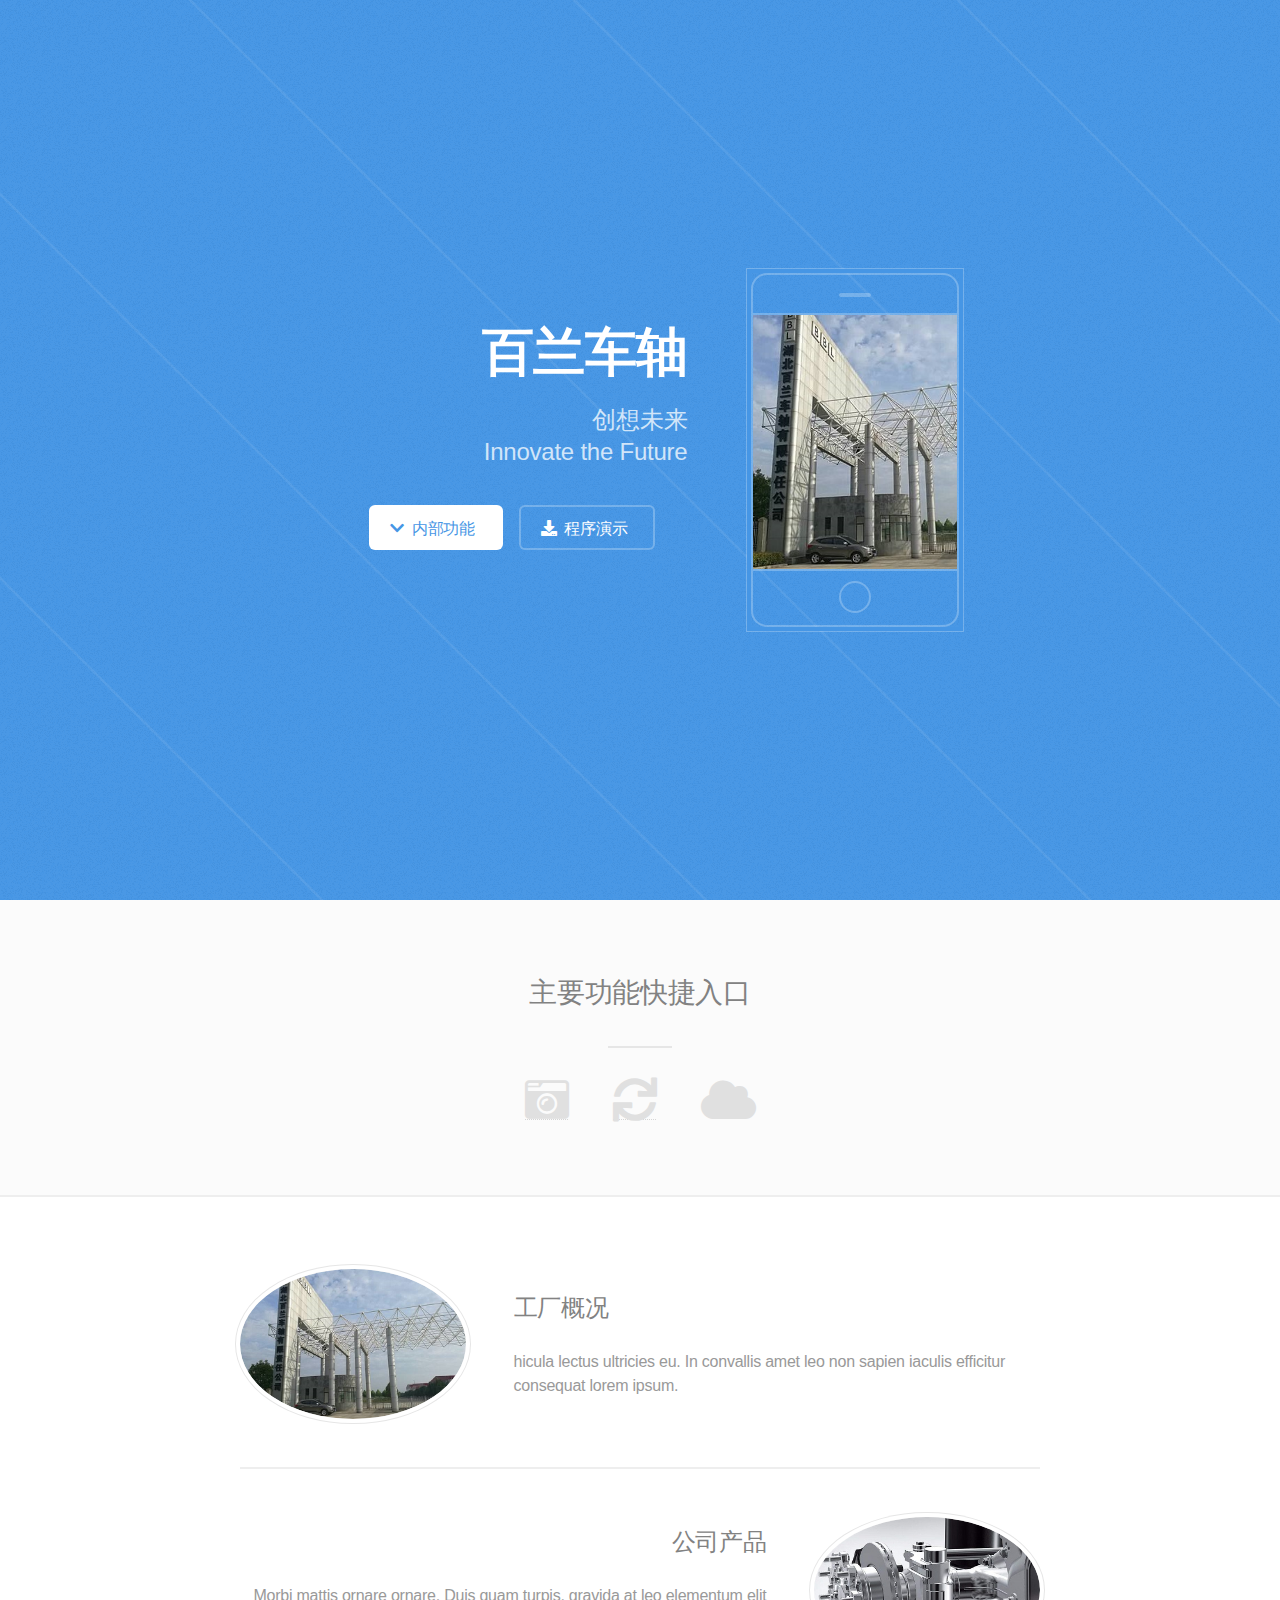
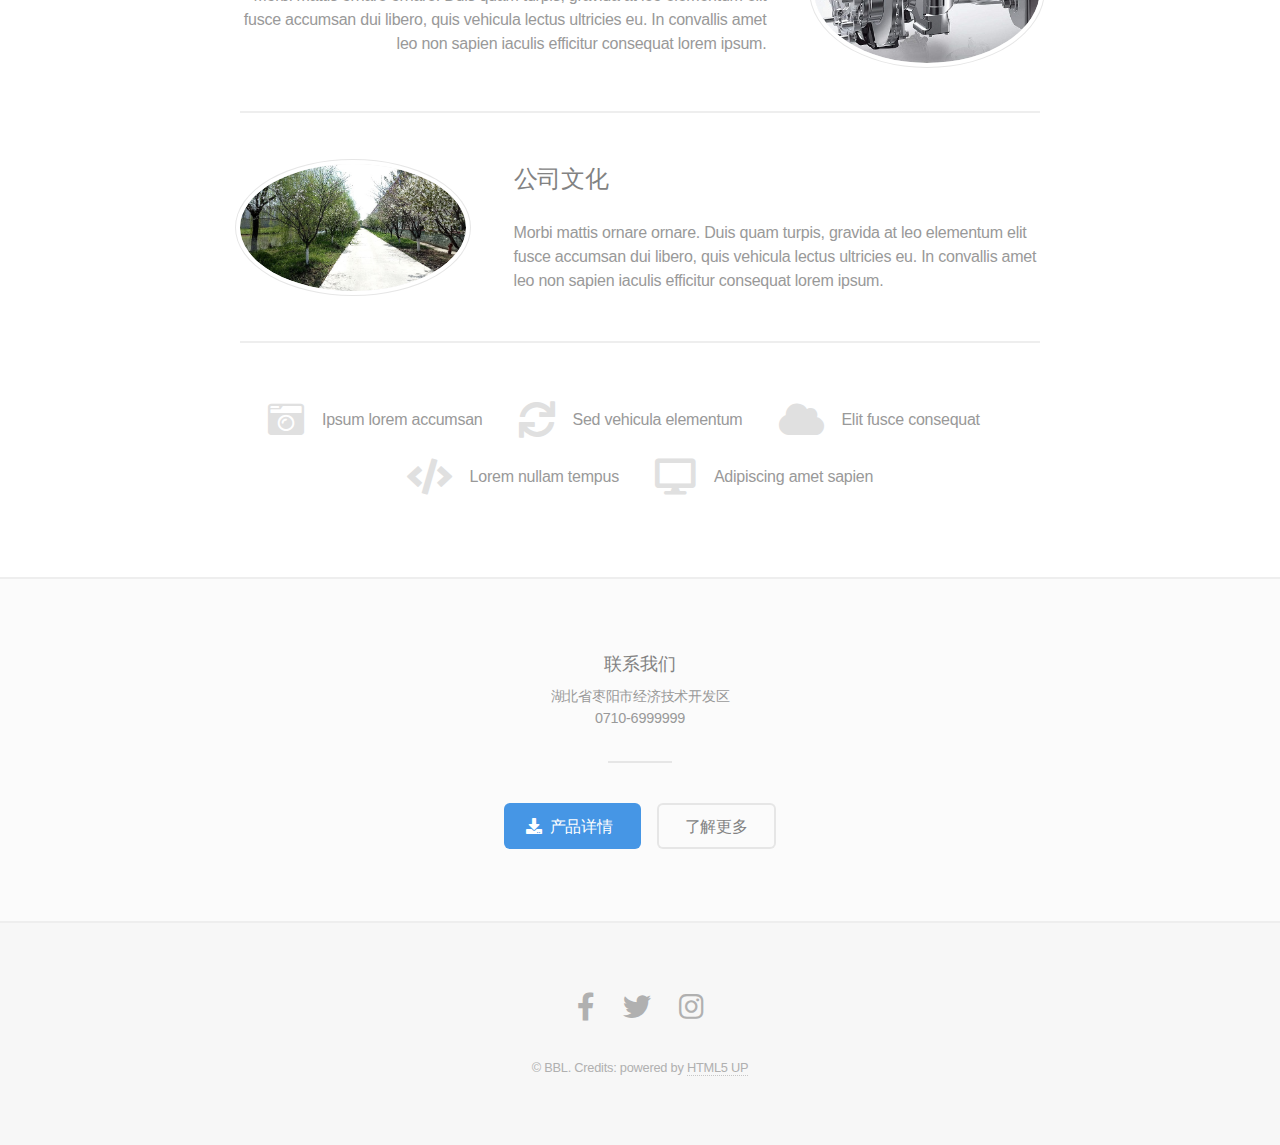
<file: index.html>
<!DOCTYPE HTML>
<!--
	Fractal by HTML5 UP
	html5up.net | @ajlkn
	Free for personal and commercial use under the CCA 3.0 license (html5up.net/license)
-->
<html>
	<head>
		<title>BBL 百兰车轴</title>
		<meta charset="utf-8" />
		<meta name="viewport" content="width=device-width, initial-scale=1, user-scalable=no" />
		<link rel="stylesheet" href="assets/css/main.css" />
		<noscript><link rel="stylesheet" href="assets/css/noscript.css" /></noscript>
	</head>
	<body class="is-preload">

		<!-- Header -->
			<header id="header">
				<div class="content">
					<h1><a href="#">百兰车轴</a></h1>
					<p>创想未来<br />
					Innovate the Future</p>
					<ul class="actions">
						<li><a href="one.html" class="button primary icon solid fa-chevron-down scrolly">内部功能</a></li>
						<li><a href="two.html" class="button icon solid fa-download">程序演示</a></li>
					</ul>
				</div>
				<div class="image phone">
					<div class="inner"><img src="images/screen.jpg" alt="face..." /></div>
				</div>
				<!-- div class="image phone">	
					<iframe width="100%" height="300" src="https://c.runoob.com/iframe/4506" allowfullscreen="allowfullscreen" frameborder="0"></iframe>
					<iframe  width="100%" height="100%" src="https://c.runoob.com/iframe/4506" allowfullscreen="allowfullscreen" ></iframe>
				</div-->
			</header>

		<!-- One -->
			<section id="one" class="wrapper style2 special">
				<header class="major">
					<h2>主要功能快捷入口<br /></h2>
				</header>
				<ul class="icons major">
					<li><a href="/readme.txt"><span class="icon solid fa-camera-retro"><span class="label">Shoot</span></span></a></li>
					<li><a href="readme.md"><span class="icon solid fa-sync"><span class="label">Process</span></span></a></li>
					<li><span class="icon solid fa-cloud"><span class="label">Upload</span></span></li>
				</ul>
			</section>

		<!-- Two -->
			<section id="two" class="wrapper">
				<div class="inner alt">
					<section class="spotlight">
						<div class="image"><img src="images/pic01.jpg" alt="" /></div>
						<div class="content">
							<h3>工厂概况</h3>
							<p>hicula lectus ultricies eu. In convallis amet leo non sapien iaculis efficitur consequat lorem ipsum.</p>
						</div>
					</section>
					<section class="spotlight">
						<div class="image"><img src="images/pic02.jpg" alt="" /></div>
						<div class="content">
							<h3>公司产品</h3>
							<p>Morbi mattis ornare ornare. Duis quam turpis, gravida at leo elementum elit fusce accumsan dui libero, quis vehicula lectus ultricies eu. In convallis amet leo non sapien iaculis efficitur consequat lorem ipsum.</p>
						</div>
					</section>
					<section class="spotlight">
						<div class="image"><img src="images/pic03.jpg" alt="" /></div>
						<div class="content">
							<h3>公司文化</h3>
							<p>Morbi mattis ornare ornare. Duis quam turpis, gravida at leo elementum elit fusce accumsan dui libero, quis vehicula lectus ultricies eu. In convallis amet leo non sapien iaculis efficitur consequat lorem ipsum.</p>
						</div>
					</section>
					<section class="special">
						<ul class="icons labeled">
							<li><span class="icon solid fa-camera-retro"><span class="label">Ipsum lorem accumsan</span></span></li>
							<li><span class="icon solid fa-sync"><span class="label">Sed vehicula elementum</span></span></li>
							<li><span class="icon solid fa-cloud"><span class="label">Elit fusce consequat</span></span></li>
							<li><span class="icon solid fa-code"><span class="label">Lorem nullam tempus</span></span></li>
							<li><span class="icon solid fa-desktop"><span class="label">Adipiscing amet sapien</span></span></li>
						</ul>
					</section>
				</div>
			</section>

		<!-- Three -->
			<section id="three" class="wrapper style2 special">
				<header class="major">
					<h4>联系我们</h4>
					<p>湖北省枣阳市经济技术开发区<br />
					0710-6999999</p>
				</header>
				<ul class="actions special">
					<li><a href="#" class="button primary icon solid fa-download">产品详情</a></li>
					<li><a href="#" class="button">了解更多</a></li>
				</ul>
			</section>

		<!-- Four -->
		<!--
			<section id="four" class="wrapper">
				<div class="inner">

					<header class="major">
						<h2>Elements</h2>
					</header>

					<section>
						<h4>Text</h4>
						<p>This is <b>bold</b> and this is <strong>strong</strong>. This is <i>italic</i> and this is <em>emphasized</em>.
						This is <sup>superscript</sup> text and this is <sub>subscript</sub> text.
						This is <u>underlined</u> and this is code: <code>for (;;) { ... }</code>. Finally, <a href="#">this is a link</a>.</p>
						<hr />
						<header>
							<h4>Heading with a Subtitle</h4>
							<p>Lorem ipsum dolor sit amet nullam id egestas urna aliquam</p>
						</header>
						<p>Nunc lacinia ante nunc ac lobortis. Interdum adipiscing gravida odio porttitor sem non mi integer non faucibus ornare mi ut ante amet placerat aliquet. Volutpat eu sed ante lacinia sapien lorem accumsan varius montes viverra nibh in adipiscing blandit tempus accumsan.</p>
						<header>
							<h5>Heading with a Subtitle</h5>
							<p>Lorem ipsum dolor sit amet nullam id egestas urna aliquam</p>
						</header>
						<p>Nunc lacinia ante nunc ac lobortis. Interdum adipiscing gravida odio porttitor sem non mi integer non faucibus ornare mi ut ante amet placerat aliquet. Volutpat eu sed ante lacinia sapien lorem accumsan varius montes viverra nibh in adipiscing blandit tempus accumsan.</p>
						<hr />
						<h2>Heading Level 2</h2>
						<h3>Heading Level 3</h3>
						<h4>Heading Level 4</h4>
						<h5>Heading Level 5</h5>
						<h6>Heading Level 6</h6>
						<hr />
						<h5>Blockquote</h5>
						<blockquote>Fringilla nisl. Donec accumsan interdum nisi, quis tincidunt felis sagittis eget tempus euismod. Vestibulum ante ipsum primis in faucibus vestibulum. Blandit adipiscing eu felis iaculis volutpat ac adipiscing accumsan faucibus. Vestibulum ante ipsum primis in faucibus lorem ipsum dolor sit amet nullam adipiscing eu felis.</blockquote>
						<h5>Preformatted</h5>
						<pre><code>i = 0;

while (!deck.isInOrder()) {
  print 'Iteration ' + i;
  deck.shuffle();
  i++;
}

print 'It took ' + i + ' iterations to sort the deck.';</code></pre>
					</section>

					<section>
						<h4>Lists</h4>
						<div class="row">
							<div class="col-6 col-12-medium">
								<h5>Unordered</h5>
								<ul>
									<li>Dolor pulvinar etiam.</li>
									<li>Sagittis adipiscing.</li>
									<li>Felis enim feugiat.</li>
								</ul>
								<h5>Alternate</h5>
								<ul class="alt">
									<li>Dolor pulvinar etiam.</li>
									<li>Sagittis adipiscing.</li>
									<li>Felis enim feugiat.</li>
								</ul>
							</div>
							<div class="col-6 col-12-medium">
								<h5>Ordered</h5>
								<ol>
									<li>Dolor pulvinar etiam.</li>
									<li>Etiam vel felis viverra.</li>
									<li>Felis enim feugiat.</li>
									<li>Dolor pulvinar etiam.</li>
									<li>Etiam vel felis lorem.</li>
									<li>Felis enim et feugiat.</li>
								</ol>
								<h5>Icons</h5>
								<ul class="icons">
									<li><a href="#" class="icon brands fa-twitter"><span class="label">Twitter</span></a></li>
									<li><a href="#" class="icon brands fa-facebook-f"><span class="label">Facebook</span></a></li>
									<li><a href="#" class="icon brands fa-instagram"><span class="label">Instagram</span></a></li>
									<li><a href="#" class="icon brands fa-github"><span class="label">Github</span></a></li>
								</ul>
							</div>
						</div>
						<h5>Actions</h5>
						<div class="row">
							<div class="col-6 col-12-medium">
								<ul class="actions">
									<li><a href="#" class="button primary">Default</a></li>
									<li><a href="#" class="button">Default</a></li>
								</ul>
								<ul class="actions small">
									<li><a href="#" class="button primary small">Small</a></li>
									<li><a href="#" class="button small">Small</a></li>
								</ul>
								<ul class="actions stacked">
									<li><a href="#" class="button primary">Default</a></li>
									<li><a href="#" class="button">Default</a></li>
								</ul>
								<ul class="actions stacked">
									<li><a href="#" class="button primary small">Small</a></li>
									<li><a href="#" class="button small">Small</a></li>
								</ul>
							</div>
							<div class="col-6 col-12-medium">
								<ul class="actions stacked">
									<li><a href="#" class="button primary fit">Default</a></li>
									<li><a href="#" class="button fit">Default</a></li>
								</ul>
								<ul class="actions stacked">
									<li><a href="#" class="button primary small fit">Small</a></li>
									<li><a href="#" class="button small fit">Small</a></li>
								</ul>
							</div>
						</div>
					</section>

					<section>
						<h4>Table</h4>
						<h5>Default</h5>
						<div class="table-wrapper">
							<table>
								<thead>
									<tr>
										<th>Name</th>
										<th>Description</th>
										<th>Price</th>
									</tr>
								</thead>
								<tbody>
									<tr>
										<td>Item One</td>
										<td>Ante turpis integer aliquet porttitor.</td>
										<td>29.99</td>
									</tr>
									<tr>
										<td>Item Two</td>
										<td>Vis ac commodo adipiscing arcu aliquet.</td>
										<td>19.99</td>
									</tr>
									<tr>
										<td>Item Three</td>
										<td> Morbi faucibus arcu accumsan lorem.</td>
										<td>29.99</td>
									</tr>
									<tr>
										<td>Item Four</td>
										<td>Vitae integer tempus condimentum.</td>
										<td>19.99</td>
									</tr>
									<tr>
										<td>Item Five</td>
										<td>Ante turpis integer aliquet porttitor.</td>
										<td>29.99</td>
									</tr>
								</tbody>
								<tfoot>
									<tr>
										<td colspan="2"></td>
										<td>100.00</td>
									</tr>
								</tfoot>
							</table>
						</div>

						<h5>Alternate</h5>
						<div class="table-wrapper">
							<table class="alt">
								<thead>
									<tr>
										<th>Name</th>
										<th>Description</th>
										<th>Price</th>
									</tr>
								</thead>
								<tbody>
									<tr>
										<td>Item One</td>
										<td>Ante turpis integer aliquet porttitor.</td>
										<td>29.99</td>
									</tr>
									<tr>
										<td>Item Two</td>
										<td>Vis ac commodo adipiscing arcu aliquet.</td>
										<td>19.99</td>
									</tr>
									<tr>
										<td>Item Three</td>
										<td> Morbi faucibus arcu accumsan lorem.</td>
										<td>29.99</td>
									</tr>
									<tr>
										<td>Item Four</td>
										<td>Vitae integer tempus condimentum.</td>
										<td>19.99</td>
									</tr>
									<tr>
										<td>Item Five</td>
										<td>Ante turpis integer aliquet porttitor.</td>
										<td>29.99</td>
									</tr>
								</tbody>
								<tfoot>
									<tr>
										<td colspan="2"></td>
										<td>100.00</td>
									</tr>
								</tfoot>
							</table>
						</div>
					</section>

					<section>
						<h4>Buttons</h4>
						<ul class="actions">
							<li><a href="#" class="button primary">Primary</a></li>
							<li><a href="#" class="button">Default</a></li>
						</ul>
						<ul class="actions">
							<li><a href="#" class="button large">Large</a></li>
							<li><a href="#" class="button">Default</a></li>
							<li><a href="#" class="button small">Small</a></li>
						</ul>
						<ul class="actions fit">
							<li><a href="#" class="button fit">Fit</a></li>
							<li><a href="#" class="button primary fit">Fit</a></li>
							<li><a href="#" class="button fit">Fit</a></li>
						</ul>
						<ul class="actions fit small">
							<li><a href="#" class="button primary fit small">Fit + Small</a></li>
							<li><a href="#" class="button fit small">Fit + Small</a></li>
							<li><a href="#" class="button primary fit small">Fit + Small</a></li>
						</ul>
						<ul class="actions">
							<li><a href="#" class="button primary icon solid fa-download">Icon</a></li>
							<li><a href="#" class="button icon solid fa-download">Icon</a></li>
						</ul>
						<ul class="actions">
							<li><span class="button primary disabled">Disabled</span></li>
							<li><span class="button disabled">Disabled</span></li>
						</ul>
					</section>

					<section>
						<h4>Form</h4>
						<form method="post" action="#">
							<div class="row gtr-uniform">
								<div class="col-6 col-12-xsmall">
									<input type="text" name="demo-name" id="demo-name" value="" placeholder="Name" />
								</div>
								<div class="col-6 col-12-xsmall">
									<input type="email" name="demo-email" id="demo-email" value="" placeholder="Email" />
								</div>
								<div class="col-12">
									<select name="demo-category" id="demo-category">
										<option value="">- Category -</option>
										<option value="1">Manufacturing</option>
										<option value="1">Shipping</option>
										<option value="1">Administration</option>
										<option value="1">Human Resources</option>
									</select>
								</div>
								<div class="col-4 col-12-small">
									<input type="radio" id="demo-priority-low" name="demo-priority" checked>
									<label for="demo-priority-low">Low</label>
								</div>
								<div class="col-4 col-12-small">
									<input type="radio" id="demo-priority-normal" name="demo-priority">
									<label for="demo-priority-normal">Normal</label>
								</div>
								<div class="col-4 col-12-small">
									<input type="radio" id="demo-priority-high" name="demo-priority">
									<label for="demo-priority-high">High</label>
								</div>
								<div class="col-6 col-12-small">
									<input type="checkbox" id="demo-copy" name="demo-copy">
									<label for="demo-copy">Email me a copy</label>
								</div>
								<div class="col-6 col-12-small">
									<input type="checkbox" id="demo-human" name="demo-human" checked>
									<label for="demo-human">Not a robot</label>
								</div>
								<div class="col-12">
									<textarea name="demo-message" id="demo-message" placeholder="Enter your message" rows="6"></textarea>
								</div>
								<div class="col-12">
									<ul class="actions">
										<li><input type="submit" value="Send Message" class="primary" /></li>
										<li><input type="reset" value="Reset" /></li>
									</ul>
								</div>
							</div>
						</form>
					</section>

					<section>
						<h4>Image</h4>
						<h5>Fit</h5>
						<div class="box alt">
							<div class="row gtr-uniform">
								<div class="col-12"><span class="image fit"><img src="images/pic04.jpg" alt="" /></span></div>
								<div class="col-4"><span class="image fit"><img src="images/pic01.jpg" alt="" /></span></div>
								<div class="col-4"><span class="image fit"><img src="images/pic02.jpg" alt="" /></span></div>
								<div class="col-4"><span class="image fit"><img src="images/pic03.jpg" alt="" /></span></div>
								<div class="col-4"><span class="image fit"><img src="images/pic02.jpg" alt="" /></span></div>
								<div class="col-4"><span class="image fit"><img src="images/pic03.jpg" alt="" /></span></div>
								<div class="col-4"><span class="image fit"><img src="images/pic01.jpg" alt="" /></span></div>
								<div class="col-4"><span class="image fit"><img src="images/pic03.jpg" alt="" /></span></div>
								<div class="col-4"><span class="image fit"><img src="images/pic01.jpg" alt="" /></span></div>
								<div class="col-4"><span class="image fit"><img src="images/pic02.jpg" alt="" /></span></div>
							</div>
						</div>
						<h5>Left &amp; Right</h5>
						<p><span class="image left"><img src="images/pic05.jpg" alt="" /></span>Fringilla nisl. Donec accumsan interdum nisi, quis tincidunt felis sagittis eget. tempus euismod. Vestibulum ante ipsum primis in faucibus vestibulum. Blandit adipiscing eu felis iaculis volutpat ac adipiscing accumsan eu faucibus. Integer ac pellentesque praesent tincidunt felis sagittis eget. tempus euismod. Vestibulum ante ipsum primis in faucibus vestibulum. Blandit adipiscing eu felis iaculis volutpat ac adipiscing accumsan eu faucibus. Integer ac pellentesque praesent. Donec accumsan interdum nisi, quis tincidunt felis sagittis eget. tempus euismod. Vestibulum ante ipsum primis in faucibus vestibulum. Blandit adipiscing eu felis iaculis volutpat ac adipiscing accumsan eu faucibus. Integer ac pellentesque praesent tincidunt felis sagittis eget. tempus euismod. Vestibulum ante ipsum primis in faucibus vestibulum. Blandit adipiscing eu felis iaculis volutpat ac adipiscing accumsan eu faucibus. Integer ac pellentesque praesent. Blandit adipiscing eu felis iaculis volutpat ac adipiscing accumsan eu faucibus. Integer ac pellentesque praesent tincidunt felis sagittis eget. tempus euismod. Vestibulum ante ipsum primis in faucibus vestibulum. Blandit adipiscing eu felis iaculis volutpat ac adipiscing accumsan eu faucibus. Integer ac pellentesque praesent.</p>
						<p><span class="image right"><img src="images/pic05.jpg" alt="" /></span>Fringilla nisl. Donec accumsan interdum nisi, quis tincidunt felis sagittis eget. tempus euismod. Vestibulum ante ipsum primis in faucibus vestibulum. Blandit adipiscing eu felis iaculis volutpat ac adipiscing accumsan eu faucibus. Integer ac pellentesque praesent tincidunt felis sagittis eget. tempus euismod. Vestibulum ante ipsum primis in faucibus vestibulum. Blandit adipiscing eu felis iaculis volutpat ac adipiscing accumsan eu faucibus. Integer ac pellentesque praesent. Donec accumsan interdum nisi, quis tincidunt felis sagittis eget. tempus euismod. Vestibulum ante ipsum primis in faucibus vestibulum. Blandit adipiscing eu felis iaculis volutpat ac adipiscing accumsan eu faucibus. Integer ac pellentesque praesent tincidunt felis sagittis eget. tempus euismod. Vestibulum ante ipsum primis in faucibus vestibulum. Blandit adipiscing eu felis iaculis volutpat ac adipiscing accumsan eu faucibus. Integer ac pellentesque praesent. Blandit adipiscing eu felis iaculis volutpat ac adipiscing accumsan eu faucibus. Integer ac pellentesque praesent tincidunt felis sagittis eget. tempus euismod. Vestibulum ante ipsum primis in faucibus vestibulum. Blandit adipiscing eu felis iaculis volutpat ac adipiscing accumsan eu faucibus. Integer ac pellentesque praesent.</p>
					</section>

				</div>
			</section>
		-->

		<!-- Footer -->
			<footer id="footer">
				<ul class="icons">
					<li><a href="#" class="icon brands fa-facebook-f"><span class="label">Facebook</span></a></li>
					<li><a href="#" class="icon brands fa-twitter"><span class="label">Twitter</span></a></li>
					<li><a href="#" class="icon brands fa-instagram"><span class="label">Instagram</span></a></li>
				</ul>
				<p class="copyright">&copy; BBL. Credits: powered by <a href="#">HTML5 UP</a></p>
			</footer>

		<!-- Scripts -->
			<script src="assets/js/jquery.min.js"></script>
			<script src="assets/js/jquery.scrolly.min.js"></script>
			<script src="assets/js/browser.min.js"></script>
			<script src="assets/js/breakpoints.min.js"></script>
			<script src="assets/js/util.js"></script>
			<script src="assets/js/main.js"></script>

	</body>
</html>
</file>
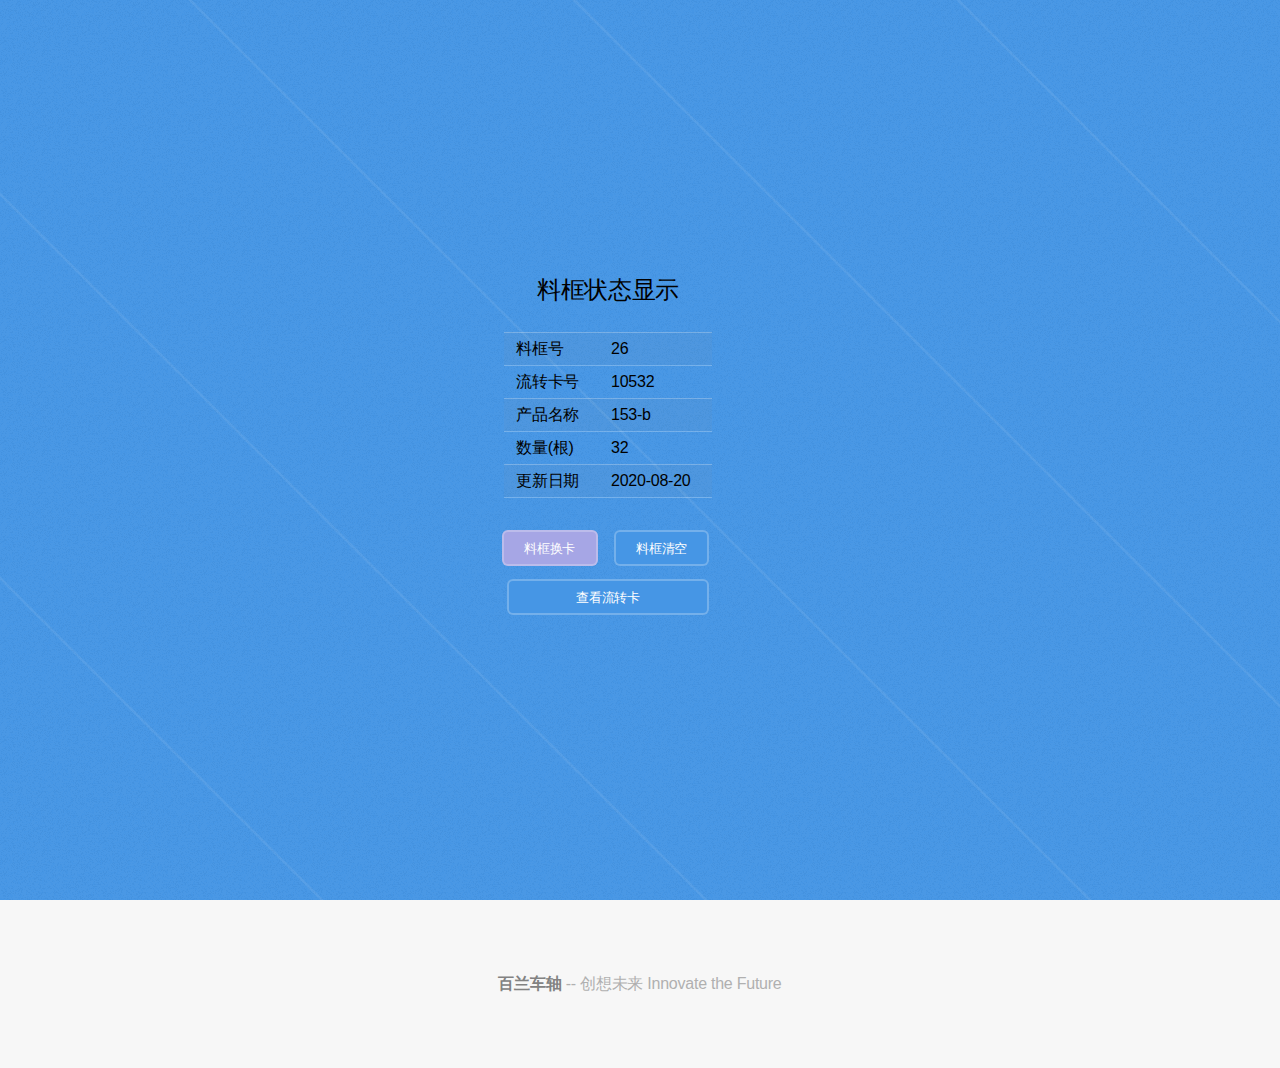
<file: four.html>
<!DOCTYPE HTML>
<!--
	Fractal by HTML5 UP
	html5up.net | @ajlkn
	Free for personal and commercial use under the CCA 3.0 license (html5up.net/license)
-->
<html>
	<head>
		<title>BBL 百兰车轴</title>
		<meta charset="utf-8" />
		<meta name="viewport" content="width=device-width, initial-scale=1, user-scalable=no" />
		<link rel="stylesheet" href="assets/css/main.css" />
		<noscript><link rel="stylesheet" href="assets/css/noscript.css" /></noscript>
	</head>
	<body class="is-preload">

		<!-- Function -->
			<header id="wttfunction">
				<div class="content">
					<div class="inner" align="center">
						<br/>
						<h3>料框状态显示</h3>
						<div class="wtttable">
							<table>						
							<tbody>
								<tr>
									<td>料框号</td>
									<td>26</td>
								</tr>
								<tr>
									<td>流转卡号</td>
									<td>10532</td>
								</tr>
								<tr>
									<td>产品名称</td>
									<td>153-b</td>
								</tr>
								<tr>
									<td>数量(根)</td>
									<td>32</td>
								</tr>
								<tr>
									<td>更新日期</td>
									<td>2020-08-20</td>
								</tr>
							</tbody>
						
						</table>
						</div>
						<ul class="actions fit small wtt04ui">
							<li><a href="five.html" class="button inphone primary small fit">料框换卡</a></li>
							<li><a href="two.html" class="button inphone small fit">料框清空</a></li>
						</ul>
						<ul class="actions fit small wtt04ui">
							<li><a href="two.html" class="button inphone small fit">查看流转卡</a></li>
						</ul>
					</div>
				</div>
			</header>
			
		<!-- Footer -->
			<footer id="footer">
					<p><b>百兰车轴 </b>-- 创想未来 Innovate the Future</p>
			</footer>

		<!-- Scripts -->		
			<script src="assets/js/jquery.min.js"></script>
			<script src="assets/js/jquery.scrolly.min.js"></script>
			<script src="assets/js/browser.min.js"></script>
			<script src="assets/js/breakpoints.min.js"></script>
			<script src="assets/js/util.js"></script>
			<script src="assets/js/main.js"></script>

	</body>
</html>
</file>
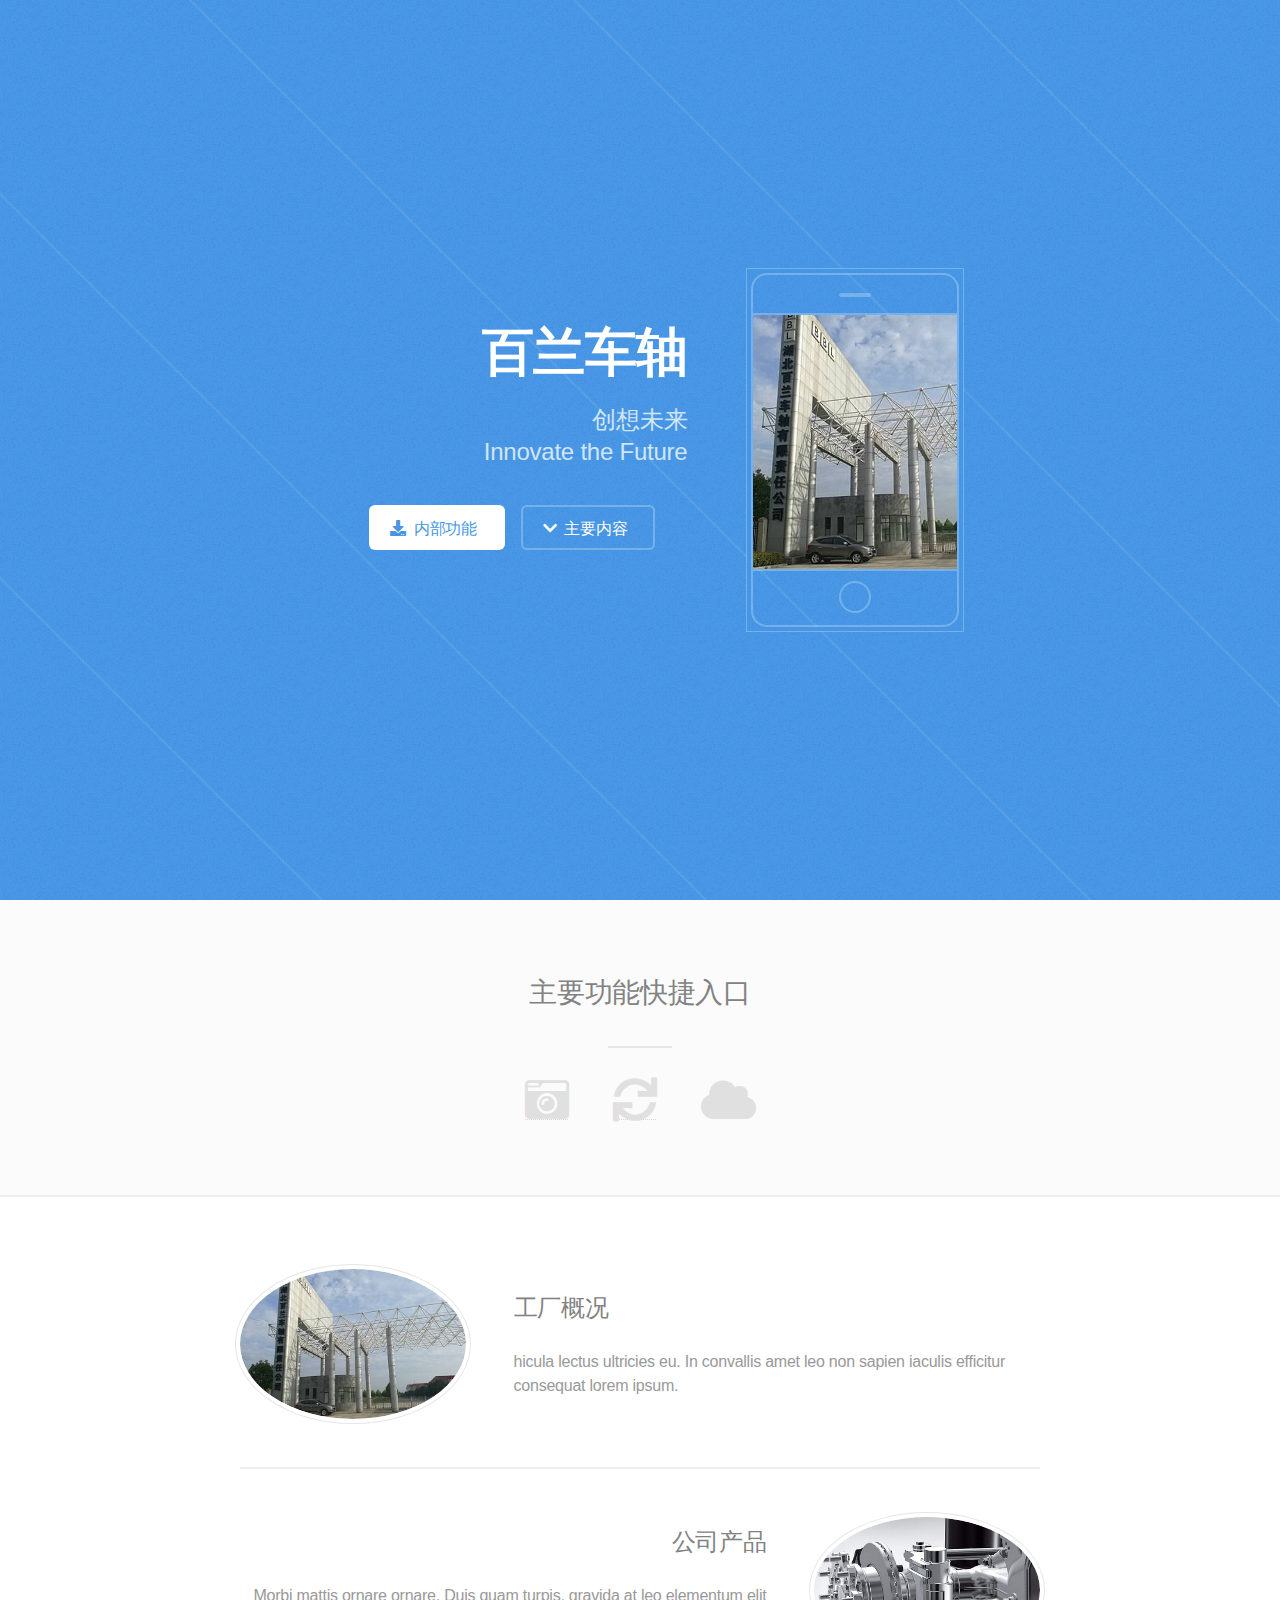
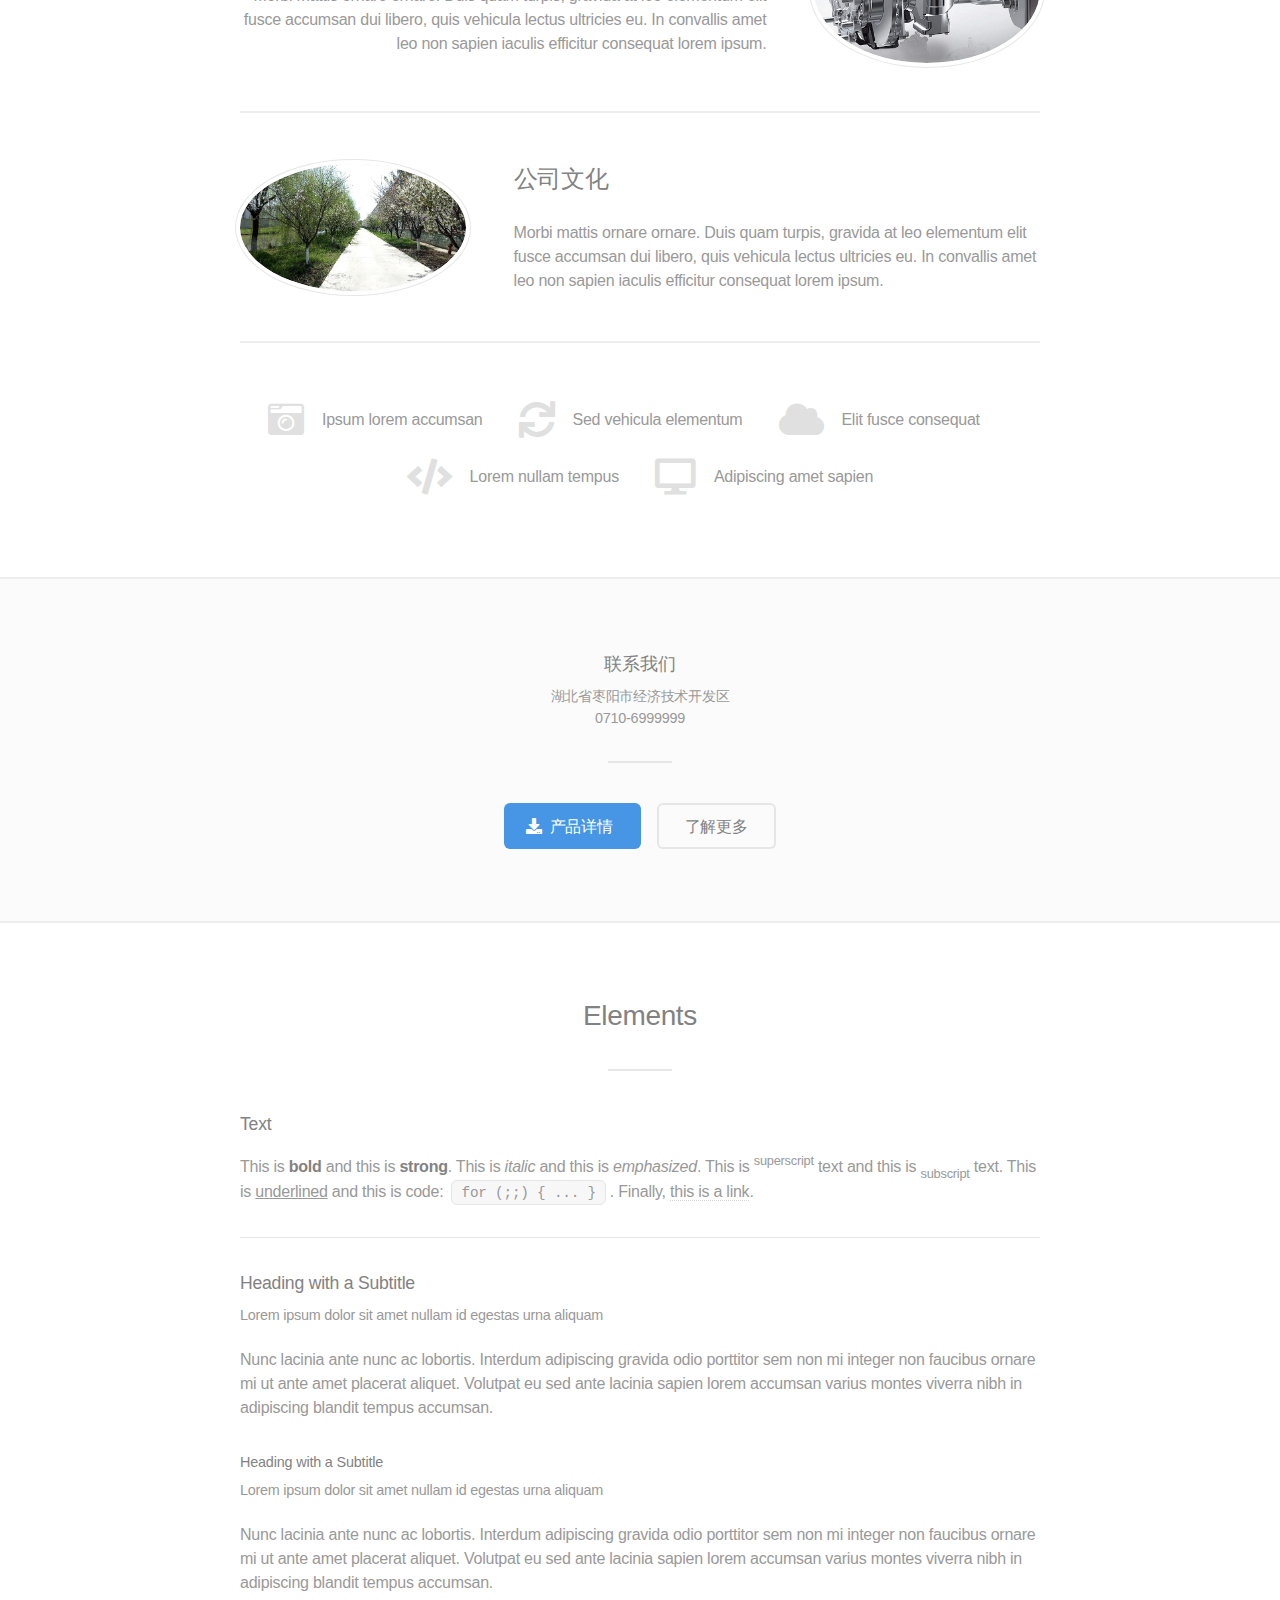
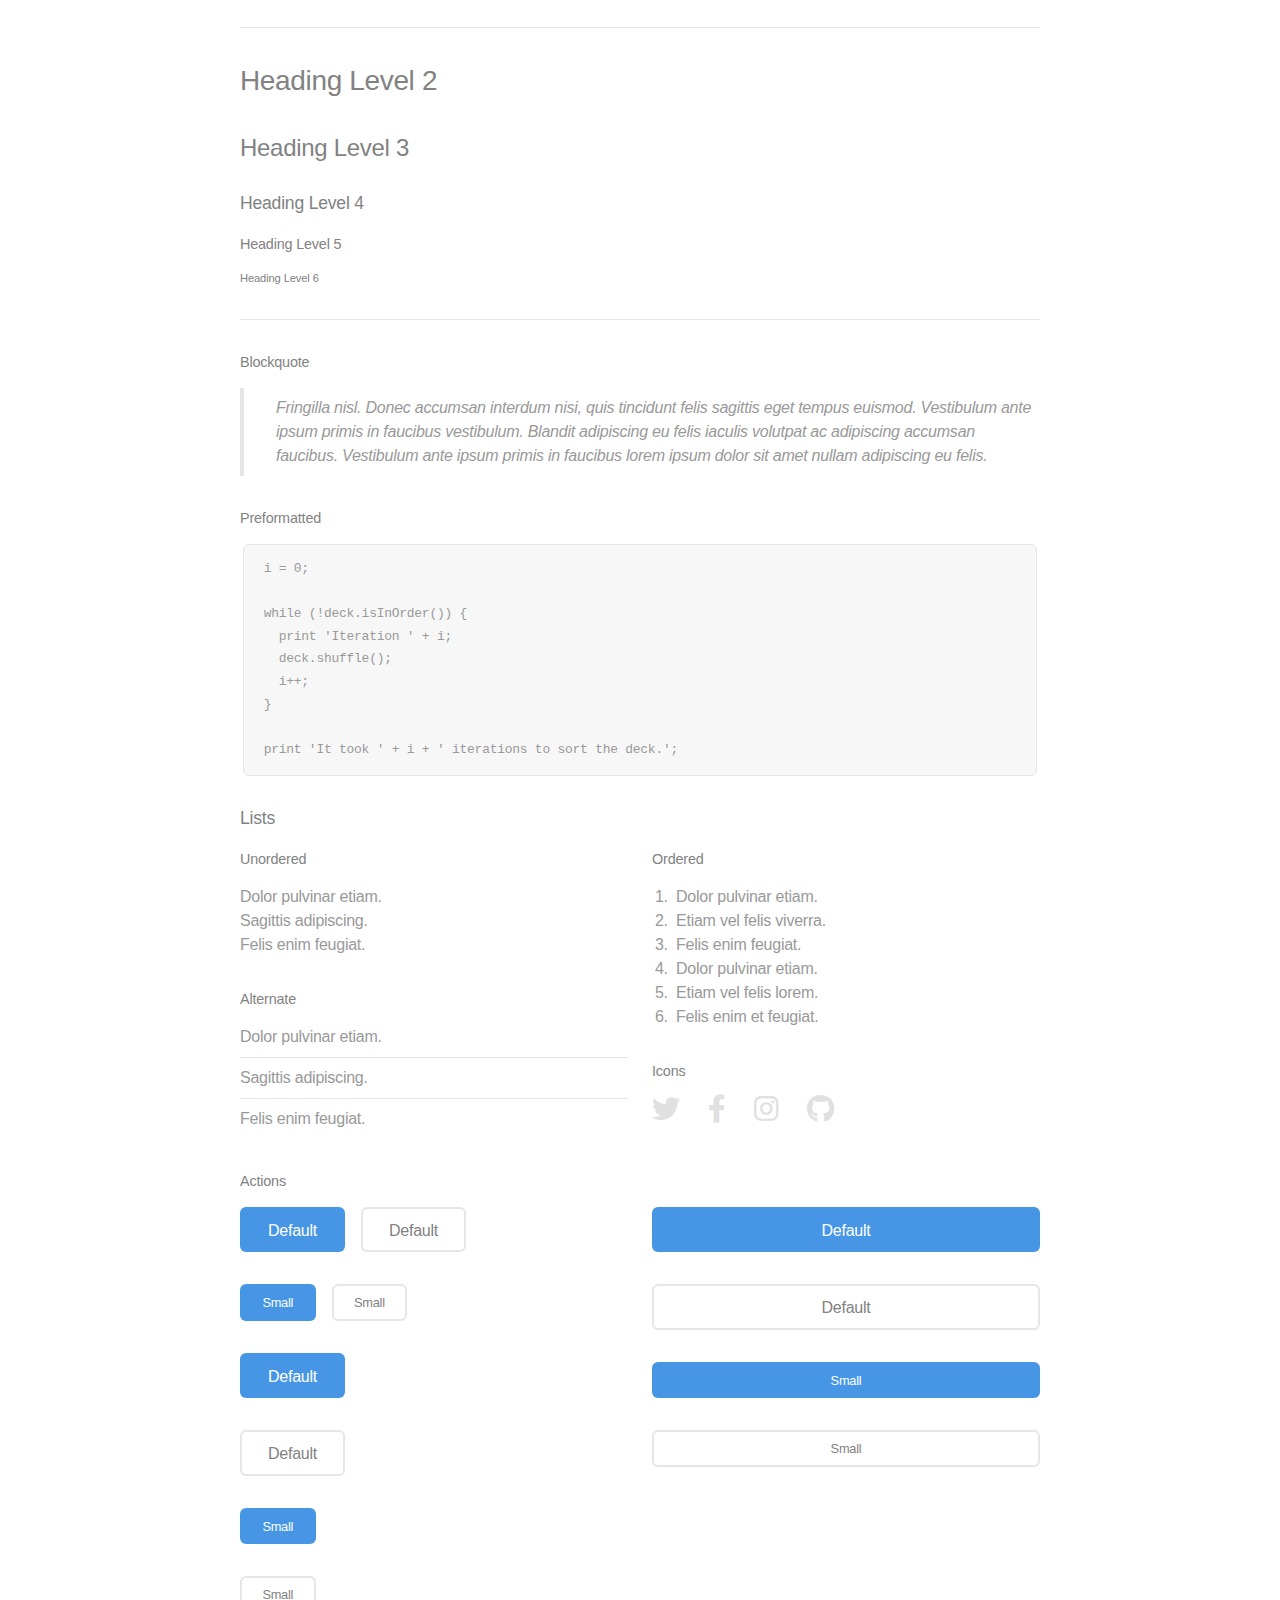
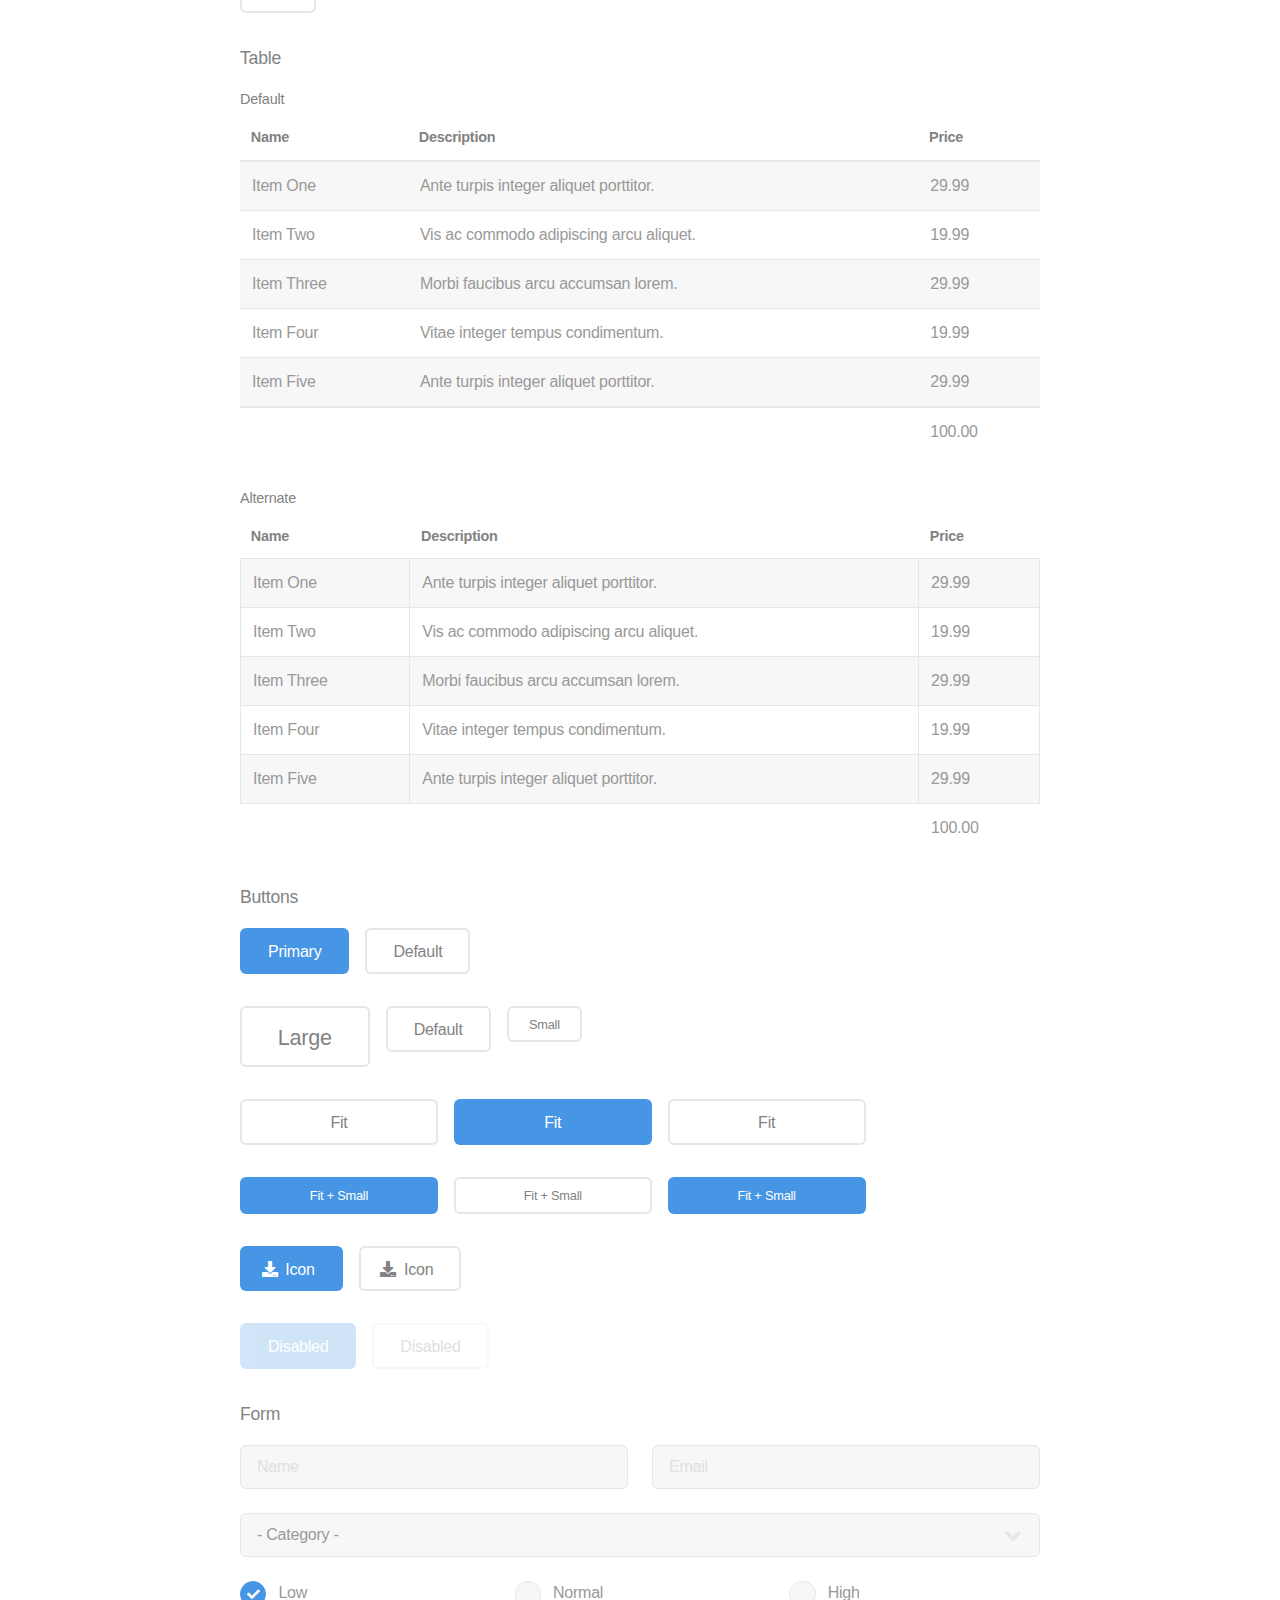
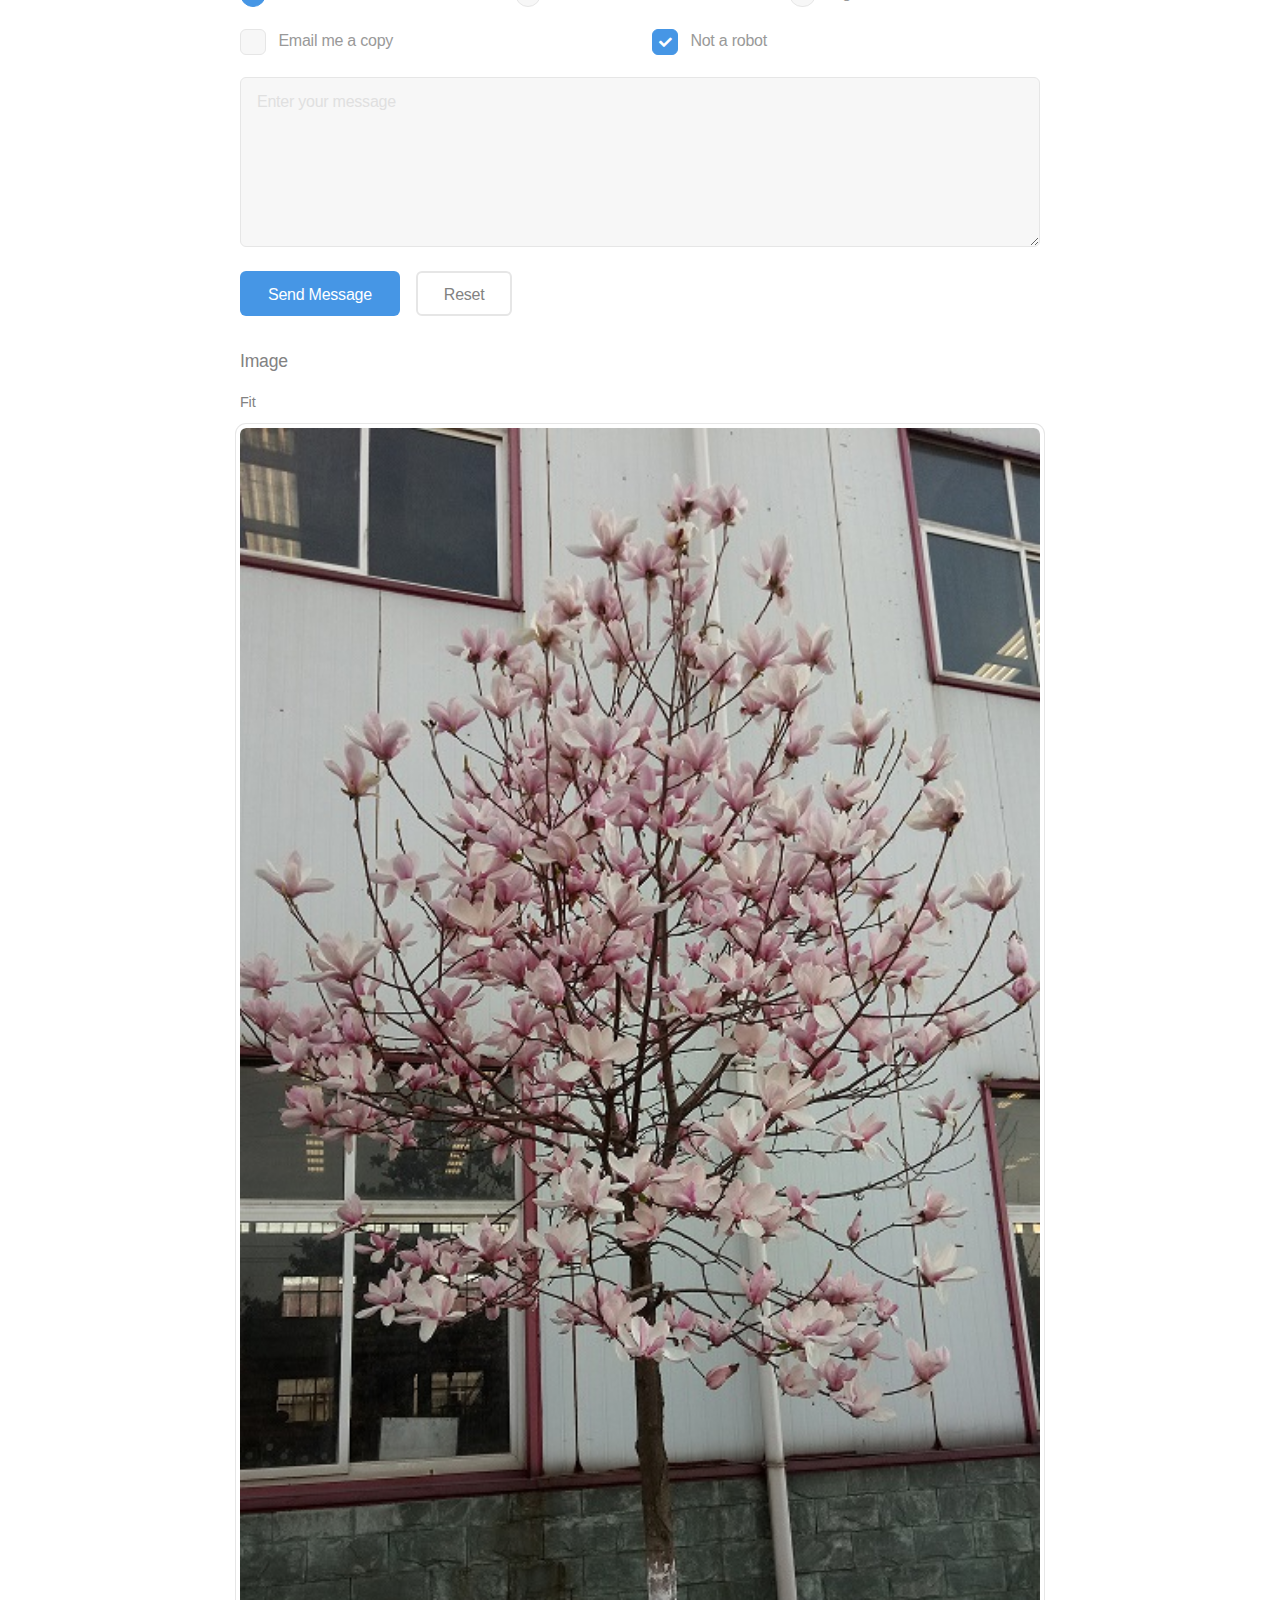
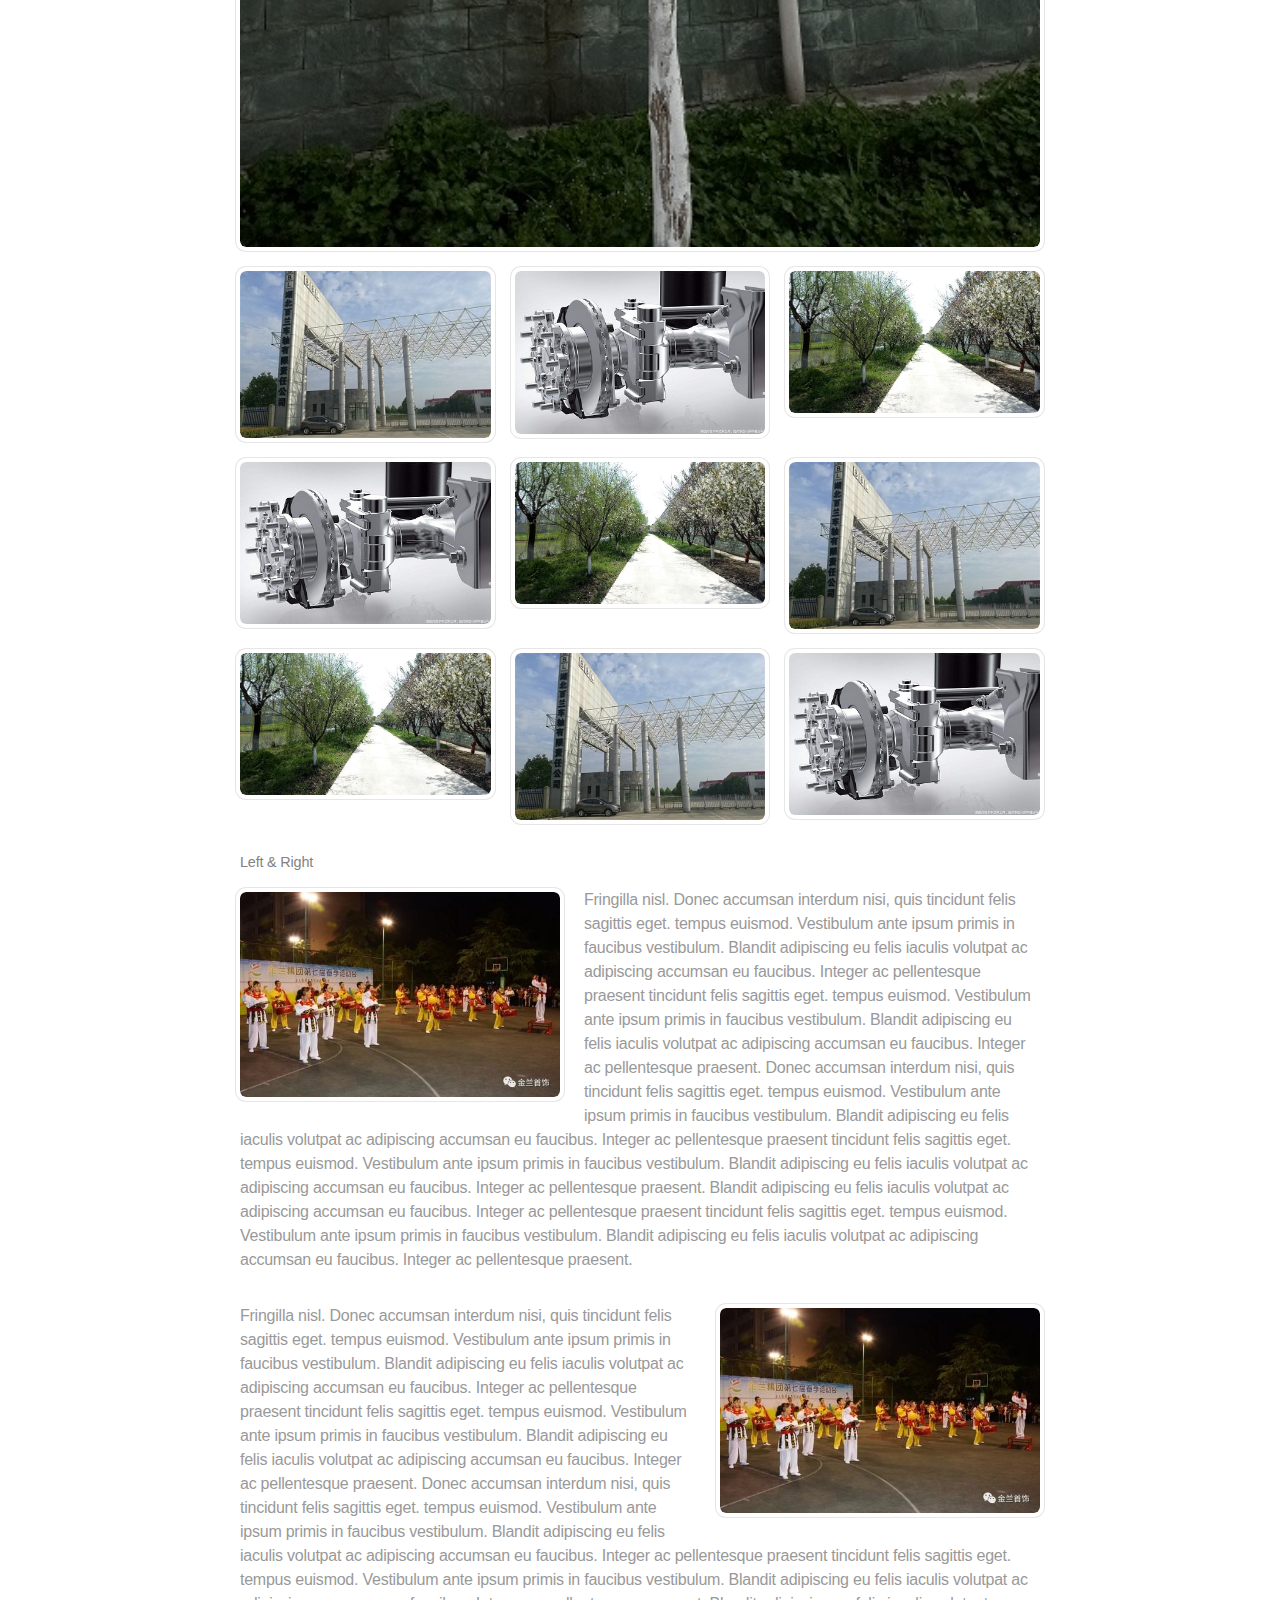
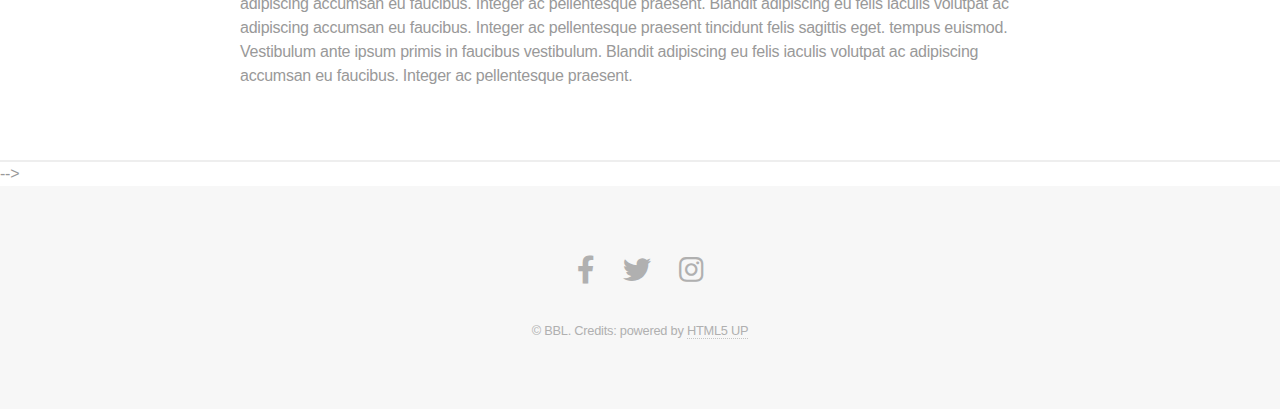
<file: index_b.html>
<!DOCTYPE HTML>
<!--
	Fractal by HTML5 UP
	html5up.net | @ajlkn
	Free for personal and commercial use under the CCA 3.0 license (html5up.net/license)
-->
<html>
	<head>
		<title>BBL 百兰车轴</title>
		<meta charset="utf-8" />
		<meta name="viewport" content="width=device-width, initial-scale=1, user-scalable=no" />
		<link rel="stylesheet" href="assets/css/main.css" />
		<noscript><link rel="stylesheet" href="assets/css/noscript.css" /></noscript>
	</head>
	<body class="is-preload">

		<!-- Header -->
			<header id="header">
				<div class="content">
					<h1><a href="#">百兰车轴</a></h1>
					<p>创想未来<br />
					Innovate the Future</p>
					<ul class="actions">
						<li><a href="#" class="button primary icon solid fa-download">内部功能</a></li>
						<li><a href="#one" class="button icon solid fa-chevron-down scrolly">主要内容</a></li>
					</ul>
				</div>
				<div class="image phone">
					<div class="inner"><img src="images/screen.jpg" alt="face..." /></div>
				</div>
			</header>

		<!-- One -->
			<section id="one" class="wrapper style2 special">
				<header class="major">
					<h2>主要功能快捷入口<br /></h2>
				</header>
				<ul class="icons major">
					<li><a href="readme.md"><span class="icon solid fa-camera-retro"><span class="label">Shoot</span></span></a></li>
					<li><a href="readme.md"><span class="icon solid fa-sync"><span class="label">Process</span></span></a></li>
					<li><span class="icon solid fa-cloud"><span class="label">Upload</span></span></li>
				</ul>
			</section>

		<!-- Two -->
			<section id="two" class="wrapper">
				<div class="inner alt">
					<section class="spotlight">
						<div class="image"><img src="images/pic01.jpg" alt="" /></div>
						<div class="content">
							<h3>工厂概况</h3>
							<p>hicula lectus ultricies eu. In convallis amet leo non sapien iaculis efficitur consequat lorem ipsum.</p>
						</div>
					</section>
					<section class="spotlight">
						<div class="image"><img src="images/pic02.jpg" alt="" /></div>
						<div class="content">
							<h3>公司产品</h3>
							<p>Morbi mattis ornare ornare. Duis quam turpis, gravida at leo elementum elit fusce accumsan dui libero, quis vehicula lectus ultricies eu. In convallis amet leo non sapien iaculis efficitur consequat lorem ipsum.</p>
						</div>
					</section>
					<section class="spotlight">
						<div class="image"><img src="images/pic03.jpg" alt="" /></div>
						<div class="content">
							<h3>公司文化</h3>
							<p>Morbi mattis ornare ornare. Duis quam turpis, gravida at leo elementum elit fusce accumsan dui libero, quis vehicula lectus ultricies eu. In convallis amet leo non sapien iaculis efficitur consequat lorem ipsum.</p>
						</div>
					</section>
					<section class="special">
						<ul class="icons labeled">
							<li><span class="icon solid fa-camera-retro"><span class="label">Ipsum lorem accumsan</span></span></li>
							<li><span class="icon solid fa-sync"><span class="label">Sed vehicula elementum</span></span></li>
							<li><span class="icon solid fa-cloud"><span class="label">Elit fusce consequat</span></span></li>
							<li><span class="icon solid fa-code"><span class="label">Lorem nullam tempus</span></span></li>
							<li><span class="icon solid fa-desktop"><span class="label">Adipiscing amet sapien</span></span></li>
						</ul>
					</section>
				</div>
			</section>

		<!-- Three -->
			<section id="three" class="wrapper style2 special">
				<header class="major">
					<h4>联系我们</h4>
					<p>湖北省枣阳市经济技术开发区<br />
					0710-6999999</p>
				</header>
				<ul class="actions special">
					<li><a href="#" class="button primary icon solid fa-download">产品详情</a></li>
					<li><a href="#" class="button">了解更多</a></li>
				</ul>
			</section>

		<!-- Four -->
			<section id="four" class="wrapper">
				<div class="inner">

					<header class="major">
						<h2>Elements</h2>
					</header>

					<section>
						<h4>Text</h4>
						<p>This is <b>bold</b> and this is <strong>strong</strong>. This is <i>italic</i> and this is <em>emphasized</em>.
						This is <sup>superscript</sup> text and this is <sub>subscript</sub> text.
						This is <u>underlined</u> and this is code: <code>for (;;) { ... }</code>. Finally, <a href="#">this is a link</a>.</p>
						<hr />
						<header>
							<h4>Heading with a Subtitle</h4>
							<p>Lorem ipsum dolor sit amet nullam id egestas urna aliquam</p>
						</header>
						<p>Nunc lacinia ante nunc ac lobortis. Interdum adipiscing gravida odio porttitor sem non mi integer non faucibus ornare mi ut ante amet placerat aliquet. Volutpat eu sed ante lacinia sapien lorem accumsan varius montes viverra nibh in adipiscing blandit tempus accumsan.</p>
						<header>
							<h5>Heading with a Subtitle</h5>
							<p>Lorem ipsum dolor sit amet nullam id egestas urna aliquam</p>
						</header>
						<p>Nunc lacinia ante nunc ac lobortis. Interdum adipiscing gravida odio porttitor sem non mi integer non faucibus ornare mi ut ante amet placerat aliquet. Volutpat eu sed ante lacinia sapien lorem accumsan varius montes viverra nibh in adipiscing blandit tempus accumsan.</p>
						<hr />
						<h2>Heading Level 2</h2>
						<h3>Heading Level 3</h3>
						<h4>Heading Level 4</h4>
						<h5>Heading Level 5</h5>
						<h6>Heading Level 6</h6>
						<hr />
						<h5>Blockquote</h5>
						<blockquote>Fringilla nisl. Donec accumsan interdum nisi, quis tincidunt felis sagittis eget tempus euismod. Vestibulum ante ipsum primis in faucibus vestibulum. Blandit adipiscing eu felis iaculis volutpat ac adipiscing accumsan faucibus. Vestibulum ante ipsum primis in faucibus lorem ipsum dolor sit amet nullam adipiscing eu felis.</blockquote>
						<h5>Preformatted</h5>
						<pre><code>i = 0;

while (!deck.isInOrder()) {
  print 'Iteration ' + i;
  deck.shuffle();
  i++;
}

print 'It took ' + i + ' iterations to sort the deck.';</code></pre>
					</section>

					<section>
						<h4>Lists</h4>
						<div class="row">
							<div class="col-6 col-12-medium">
								<h5>Unordered</h5>
								<ul>
									<li>Dolor pulvinar etiam.</li>
									<li>Sagittis adipiscing.</li>
									<li>Felis enim feugiat.</li>
								</ul>
								<h5>Alternate</h5>
								<ul class="alt">
									<li>Dolor pulvinar etiam.</li>
									<li>Sagittis adipiscing.</li>
									<li>Felis enim feugiat.</li>
								</ul>
							</div>
							<div class="col-6 col-12-medium">
								<h5>Ordered</h5>
								<ol>
									<li>Dolor pulvinar etiam.</li>
									<li>Etiam vel felis viverra.</li>
									<li>Felis enim feugiat.</li>
									<li>Dolor pulvinar etiam.</li>
									<li>Etiam vel felis lorem.</li>
									<li>Felis enim et feugiat.</li>
								</ol>
								<h5>Icons</h5>
								<ul class="icons">
									<li><a href="#" class="icon brands fa-twitter"><span class="label">Twitter</span></a></li>
									<li><a href="#" class="icon brands fa-facebook-f"><span class="label">Facebook</span></a></li>
									<li><a href="#" class="icon brands fa-instagram"><span class="label">Instagram</span></a></li>
									<li><a href="#" class="icon brands fa-github"><span class="label">Github</span></a></li>
								</ul>
							</div>
						</div>
						<h5>Actions</h5>
						<div class="row">
							<div class="col-6 col-12-medium">
								<ul class="actions">
									<li><a href="#" class="button primary">Default</a></li>
									<li><a href="#" class="button">Default</a></li>
								</ul>
								<ul class="actions small">
									<li><a href="#" class="button primary small">Small</a></li>
									<li><a href="#" class="button small">Small</a></li>
								</ul>
								<ul class="actions stacked">
									<li><a href="#" class="button primary">Default</a></li>
									<li><a href="#" class="button">Default</a></li>
								</ul>
								<ul class="actions stacked">
									<li><a href="#" class="button primary small">Small</a></li>
									<li><a href="#" class="button small">Small</a></li>
								</ul>
							</div>
							<div class="col-6 col-12-medium">
								<ul class="actions stacked">
									<li><a href="#" class="button primary fit">Default</a></li>
									<li><a href="#" class="button fit">Default</a></li>
								</ul>
								<ul class="actions stacked">
									<li><a href="#" class="button primary small fit">Small</a></li>
									<li><a href="#" class="button small fit">Small</a></li>
								</ul>
							</div>
						</div>
					</section>

					<section>
						<h4>Table</h4>
						<h5>Default</h5>
						<div class="table-wrapper">
							<table>
								<thead>
									<tr>
										<th>Name</th>
										<th>Description</th>
										<th>Price</th>
									</tr>
								</thead>
								<tbody>
									<tr>
										<td>Item One</td>
										<td>Ante turpis integer aliquet porttitor.</td>
										<td>29.99</td>
									</tr>
									<tr>
										<td>Item Two</td>
										<td>Vis ac commodo adipiscing arcu aliquet.</td>
										<td>19.99</td>
									</tr>
									<tr>
										<td>Item Three</td>
										<td> Morbi faucibus arcu accumsan lorem.</td>
										<td>29.99</td>
									</tr>
									<tr>
										<td>Item Four</td>
										<td>Vitae integer tempus condimentum.</td>
										<td>19.99</td>
									</tr>
									<tr>
										<td>Item Five</td>
										<td>Ante turpis integer aliquet porttitor.</td>
										<td>29.99</td>
									</tr>
								</tbody>
								<tfoot>
									<tr>
										<td colspan="2"></td>
										<td>100.00</td>
									</tr>
								</tfoot>
							</table>
						</div>

						<h5>Alternate</h5>
						<div class="table-wrapper">
							<table class="alt">
								<thead>
									<tr>
										<th>Name</th>
										<th>Description</th>
										<th>Price</th>
									</tr>
								</thead>
								<tbody>
									<tr>
										<td>Item One</td>
										<td>Ante turpis integer aliquet porttitor.</td>
										<td>29.99</td>
									</tr>
									<tr>
										<td>Item Two</td>
										<td>Vis ac commodo adipiscing arcu aliquet.</td>
										<td>19.99</td>
									</tr>
									<tr>
										<td>Item Three</td>
										<td> Morbi faucibus arcu accumsan lorem.</td>
										<td>29.99</td>
									</tr>
									<tr>
										<td>Item Four</td>
										<td>Vitae integer tempus condimentum.</td>
										<td>19.99</td>
									</tr>
									<tr>
										<td>Item Five</td>
										<td>Ante turpis integer aliquet porttitor.</td>
										<td>29.99</td>
									</tr>
								</tbody>
								<tfoot>
									<tr>
										<td colspan="2"></td>
										<td>100.00</td>
									</tr>
								</tfoot>
							</table>
						</div>
					</section>

					<section>
						<h4>Buttons</h4>
						<ul class="actions">
							<li><a href="#" class="button primary">Primary</a></li>
							<li><a href="#" class="button">Default</a></li>
						</ul>
						<ul class="actions">
							<li><a href="#" class="button large">Large</a></li>
							<li><a href="#" class="button">Default</a></li>
							<li><a href="#" class="button small">Small</a></li>
						</ul>
						<ul class="actions fit">
							<li><a href="#" class="button fit">Fit</a></li>
							<li><a href="#" class="button primary fit">Fit</a></li>
							<li><a href="#" class="button fit">Fit</a></li>
						</ul>
						<ul class="actions fit small">
							<li><a href="#" class="button primary fit small">Fit + Small</a></li>
							<li><a href="#" class="button fit small">Fit + Small</a></li>
							<li><a href="#" class="button primary fit small">Fit + Small</a></li>
						</ul>
						<ul class="actions">
							<li><a href="#" class="button primary icon solid fa-download">Icon</a></li>
							<li><a href="#" class="button icon solid fa-download">Icon</a></li>
						</ul>
						<ul class="actions">
							<li><span class="button primary disabled">Disabled</span></li>
							<li><span class="button disabled">Disabled</span></li>
						</ul>
					</section>

					<section>
						<h4>Form</h4>
						<form method="post" action="#">
							<div class="row gtr-uniform">
								<div class="col-6 col-12-xsmall">
									<input type="text" name="demo-name" id="demo-name" value="" placeholder="Name" />
								</div>
								<div class="col-6 col-12-xsmall">
									<input type="email" name="demo-email" id="demo-email" value="" placeholder="Email" />
								</div>
								<div class="col-12">
									<select name="demo-category" id="demo-category">
										<option value="">- Category -</option>
										<option value="1">Manufacturing</option>
										<option value="1">Shipping</option>
										<option value="1">Administration</option>
										<option value="1">Human Resources</option>
									</select>
								</div>
								<div class="col-4 col-12-small">
									<input type="radio" id="demo-priority-low" name="demo-priority" checked>
									<label for="demo-priority-low">Low</label>
								</div>
								<div class="col-4 col-12-small">
									<input type="radio" id="demo-priority-normal" name="demo-priority">
									<label for="demo-priority-normal">Normal</label>
								</div>
								<div class="col-4 col-12-small">
									<input type="radio" id="demo-priority-high" name="demo-priority">
									<label for="demo-priority-high">High</label>
								</div>
								<div class="col-6 col-12-small">
									<input type="checkbox" id="demo-copy" name="demo-copy">
									<label for="demo-copy">Email me a copy</label>
								</div>
								<div class="col-6 col-12-small">
									<input type="checkbox" id="demo-human" name="demo-human" checked>
									<label for="demo-human">Not a robot</label>
								</div>
								<div class="col-12">
									<textarea name="demo-message" id="demo-message" placeholder="Enter your message" rows="6"></textarea>
								</div>
								<div class="col-12">
									<ul class="actions">
										<li><input type="submit" value="Send Message" class="primary" /></li>
										<li><input type="reset" value="Reset" /></li>
									</ul>
								</div>
							</div>
						</form>
					</section>

					<section>
						<h4>Image</h4>
						<h5>Fit</h5>
						<div class="box alt">
							<div class="row gtr-uniform">
								<div class="col-12"><span class="image fit"><img src="images/pic04.jpg" alt="" /></span></div>
								<div class="col-4"><span class="image fit"><img src="images/pic01.jpg" alt="" /></span></div>
								<div class="col-4"><span class="image fit"><img src="images/pic02.jpg" alt="" /></span></div>
								<div class="col-4"><span class="image fit"><img src="images/pic03.jpg" alt="" /></span></div>
								<div class="col-4"><span class="image fit"><img src="images/pic02.jpg" alt="" /></span></div>
								<div class="col-4"><span class="image fit"><img src="images/pic03.jpg" alt="" /></span></div>
								<div class="col-4"><span class="image fit"><img src="images/pic01.jpg" alt="" /></span></div>
								<div class="col-4"><span class="image fit"><img src="images/pic03.jpg" alt="" /></span></div>
								<div class="col-4"><span class="image fit"><img src="images/pic01.jpg" alt="" /></span></div>
								<div class="col-4"><span class="image fit"><img src="images/pic02.jpg" alt="" /></span></div>
							</div>
						</div>
						<h5>Left &amp; Right</h5>
						<p><span class="image left"><img src="images/pic05.jpg" alt="" /></span>Fringilla nisl. Donec accumsan interdum nisi, quis tincidunt felis sagittis eget. tempus euismod. Vestibulum ante ipsum primis in faucibus vestibulum. Blandit adipiscing eu felis iaculis volutpat ac adipiscing accumsan eu faucibus. Integer ac pellentesque praesent tincidunt felis sagittis eget. tempus euismod. Vestibulum ante ipsum primis in faucibus vestibulum. Blandit adipiscing eu felis iaculis volutpat ac adipiscing accumsan eu faucibus. Integer ac pellentesque praesent. Donec accumsan interdum nisi, quis tincidunt felis sagittis eget. tempus euismod. Vestibulum ante ipsum primis in faucibus vestibulum. Blandit adipiscing eu felis iaculis volutpat ac adipiscing accumsan eu faucibus. Integer ac pellentesque praesent tincidunt felis sagittis eget. tempus euismod. Vestibulum ante ipsum primis in faucibus vestibulum. Blandit adipiscing eu felis iaculis volutpat ac adipiscing accumsan eu faucibus. Integer ac pellentesque praesent. Blandit adipiscing eu felis iaculis volutpat ac adipiscing accumsan eu faucibus. Integer ac pellentesque praesent tincidunt felis sagittis eget. tempus euismod. Vestibulum ante ipsum primis in faucibus vestibulum. Blandit adipiscing eu felis iaculis volutpat ac adipiscing accumsan eu faucibus. Integer ac pellentesque praesent.</p>
						<p><span class="image right"><img src="images/pic05.jpg" alt="" /></span>Fringilla nisl. Donec accumsan interdum nisi, quis tincidunt felis sagittis eget. tempus euismod. Vestibulum ante ipsum primis in faucibus vestibulum. Blandit adipiscing eu felis iaculis volutpat ac adipiscing accumsan eu faucibus. Integer ac pellentesque praesent tincidunt felis sagittis eget. tempus euismod. Vestibulum ante ipsum primis in faucibus vestibulum. Blandit adipiscing eu felis iaculis volutpat ac adipiscing accumsan eu faucibus. Integer ac pellentesque praesent. Donec accumsan interdum nisi, quis tincidunt felis sagittis eget. tempus euismod. Vestibulum ante ipsum primis in faucibus vestibulum. Blandit adipiscing eu felis iaculis volutpat ac adipiscing accumsan eu faucibus. Integer ac pellentesque praesent tincidunt felis sagittis eget. tempus euismod. Vestibulum ante ipsum primis in faucibus vestibulum. Blandit adipiscing eu felis iaculis volutpat ac adipiscing accumsan eu faucibus. Integer ac pellentesque praesent. Blandit adipiscing eu felis iaculis volutpat ac adipiscing accumsan eu faucibus. Integer ac pellentesque praesent tincidunt felis sagittis eget. tempus euismod. Vestibulum ante ipsum primis in faucibus vestibulum. Blandit adipiscing eu felis iaculis volutpat ac adipiscing accumsan eu faucibus. Integer ac pellentesque praesent.</p>
					</section>

				</div>
			</section>
		-->

		<!-- Footer -->
			<footer id="footer">
				<ul class="icons">
					<li><a href="#" class="icon brands fa-facebook-f"><span class="label">Facebook</span></a></li>
					<li><a href="#" class="icon brands fa-twitter"><span class="label">Twitter</span></a></li>
					<li><a href="#" class="icon brands fa-instagram"><span class="label">Instagram</span></a></li>
				</ul>
				<p class="copyright">&copy; BBL. Credits: powered by <a href="#">HTML5 UP</a></p>
			</footer>

		<!-- Scripts -->
			<script src="assets/js/jquery.min.js"></script>
			<script src="assets/js/jquery.scrolly.min.js"></script>
			<script src="assets/js/browser.min.js"></script>
			<script src="assets/js/breakpoints.min.js"></script>
			<script src="assets/js/util.js"></script>
			<script src="assets/js/main.js"></script>

	</body>
</html>
</file>
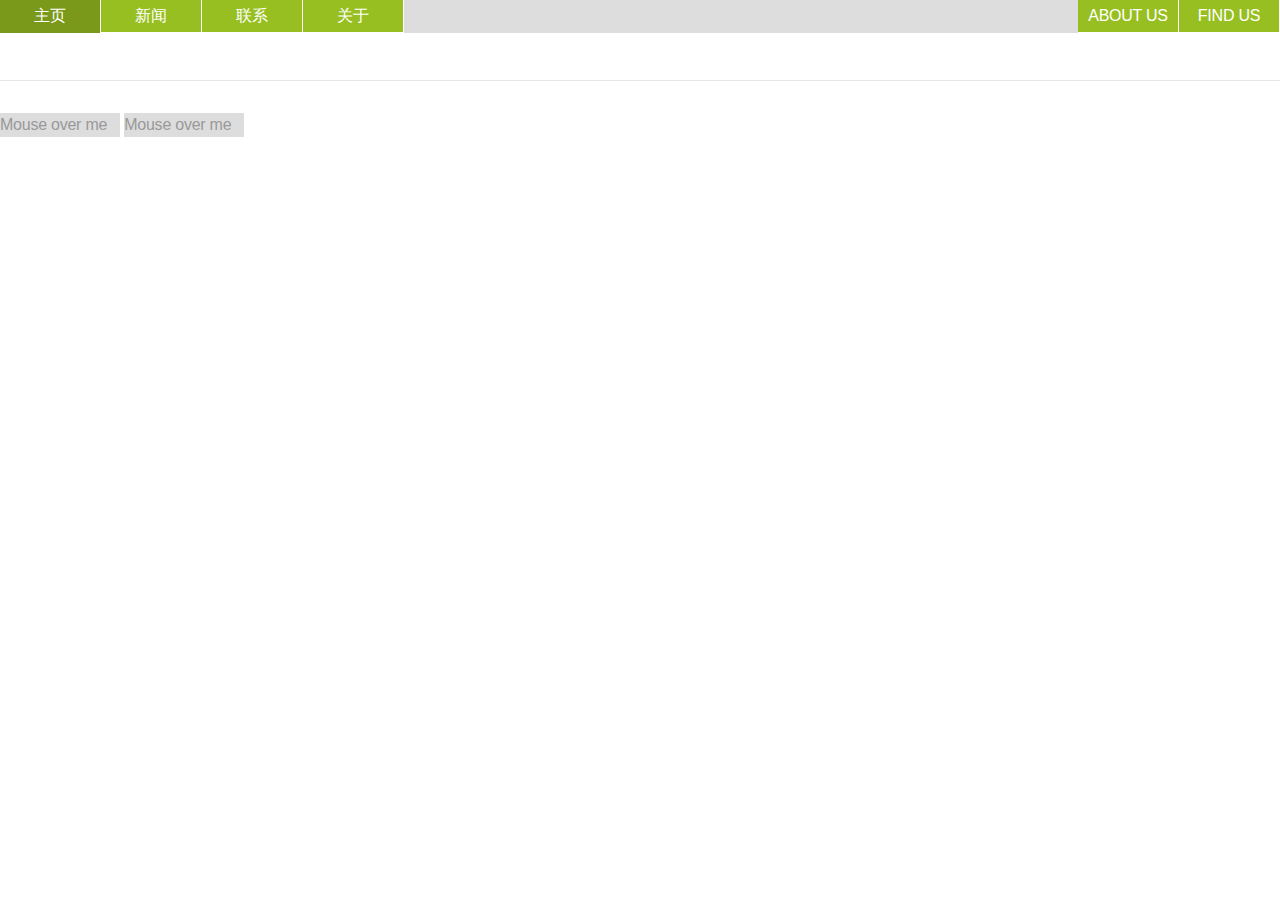
<file: nav.html>
<!DOCTYPE HTML>
<!--
	Fractal by HTML5 UP
	html5up.net | @ajlkn
	Free for personal and commercial use under the CCA 3.0 license (html5up.net/license)
-->
<html>
	<head>
		<title>BBL_TEST</title>
		<meta charset="utf-8" />
		<meta name="viewport" content="width=device-width, initial-scale=1, user-scalable=no" />
		<link rel="stylesheet" href="assets/css/main.css" />
		<noscript><link rel="stylesheet" href="assets/css/noscript.css" /></noscript>
	<style>
		body {
			margin: 0;
		}
		ul {
			list-style-type: none;
			margin: 0;
			padding: 0;
			overflow: auto;
			background-color: #ddd;
			position: fixed;
			top: 0;
			width: 100%;
			
			//border: 1px solid #555;
			//width: 20%;
			//position: fixed;
			//height: 100%;
			//overflow: auto;
		}	
		li {
			//display: block;
			float: left;
			border-right: 1px solid #fff;
			//padding: 2px;
			//margin-left: -5px;
		}
		li a:link, li a:visited {
			display: block;
			color: #fff !important;
			background-color: #98bf21;
			width: 100px;
			text-align: center;
			padding: 4px;
			margin: 0;
			border-bottom: 1px solid #fff;
			text-decoration: none;			
			text-transform: uppercase;
		}
		li a:hover, li a.active {
			background-color: #7A991A;
			color: white !important;
		}
		li a:hover:not(.active) {
			background-color: #555;
			color: white !important;
		}
			
		.dropdown {
			position: relative;
			display: inline-block;
			width: 120px;
			background-color: #ddd
		}

		.dropdown-content {
			display: none;
			position: absolute;
			background-color: #f9f9f9;
			min-width: 160px;
			box-shadow: 0px 8px 16px 0px rgba(0,0,255,0.8);
			padding: 12px 16px;
			z-index: 6;
		}

		.dropdown:hover .dropdown-content {
			display: block;
		}
	</style>

	</head>
	<body class="is-preload">

		<!-- Header -->
			<header id="header3">
				<ul>
				  <li><a class="active" href="#home">主页</a></li>
				  <li><a href="#news">新闻</a></li>
				  <li><a href="#contact">联系</a></li>
				  <li><a href="#about">关于</a></li>
				  <li style="float:right"><a href="#contact">find us</a></li>
				  <li style="float:right"><a href="#about">about us</a></li>
				</ul>
				<br/>
				<br/>
				<hr/>
				<div class="dropdown">
				  <span>Mouse over me</span>
				  <div class="dropdown-content">
					<p>Hello World!</p>
				  </div>
				</div>
				<div class="dropdown">
				  <span>Mouse over me</span>
				  <div class="dropdown-content">
					<p>Hello World!</p>
				</div>
			</header>

		<!-- Scripts -->		
			<script src="assets/js/jquery.min.js"></script>
			<script src="assets/js/jquery.scrolly.min.js"></script>
			<script src="assets/js/browser.min.js"></script>
			<script src="assets/js/breakpoints.min.js"></script>
			<script src="assets/js/util.js"></script>
			<script src="assets/js/main.js"></script>

	</body>
</html>
</file>
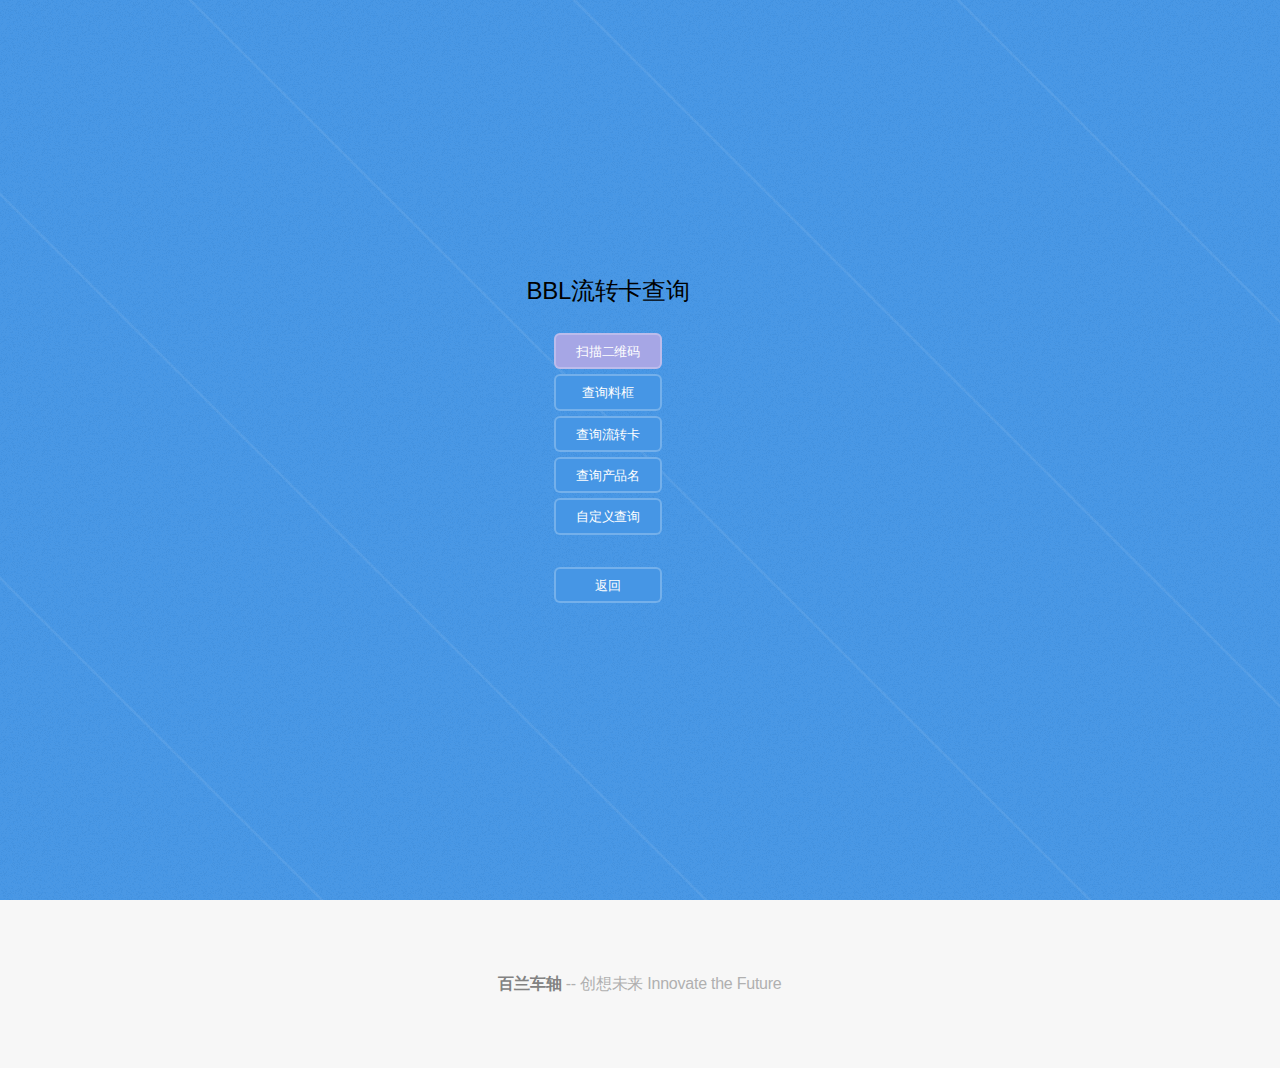
<file: one.html>
<!DOCTYPE HTML>
<!--
	Fractal by HTML5 UP
	html5up.net | @ajlkn
	Free for personal and commercial use under the CCA 3.0 license (html5up.net/license)
-->
<html>
	<head>
		<title>BBL 百兰车轴</title>
		<meta charset="utf-8" />
		<meta name="viewport" content="width=device-width, initial-scale=1, user-scalable=no" />
		<link rel="stylesheet" href="assets/css/main.css" />
		<noscript><link rel="stylesheet" href="assets/css/noscript.css" /></noscript>
	</head>
	<body class="is-preload">

		<!-- Function -->
			<header id="wttfunction">
				<div class="content">
					<div class="inner" align="center">
						<br/>
						<h3 color="black">BBL流转卡查询</h3>
						<ul class="actions stacked">
							<li><a href="two.html" class="button inphone primary small fit">扫描二维码</a></li>
							<li><a href="#" class="button inphone small fit">查询料框</a></li>
							<li><a href="#" class="button inphone small fit">查询流转卡</a></li>
							<li><a href="#" class="button inphone small fit">查询产品名</a></li>
							<li><a href="#" class="button inphone small fit">自定义查询</a></li>
							<li><a href="index.html" class="button inphone small fit">返回</a></li>
						</ul>
					</div>
				</div>
			</header>
			
		<!-- Footer -->
			<footer id="footer">
					<p><b>百兰车轴 </b>-- 创想未来 Innovate the Future</p>
			</footer>

		<!-- Scripts -->		
			<script src="assets/js/jquery.min.js"></script>
			<script src="assets/js/jquery.scrolly.min.js"></script>
			<script src="assets/js/browser.min.js"></script>
			<script src="assets/js/breakpoints.min.js"></script>
			<script src="assets/js/util.js"></script>
			<script src="assets/js/main.js"></script>

	</body>
</html>
</file>
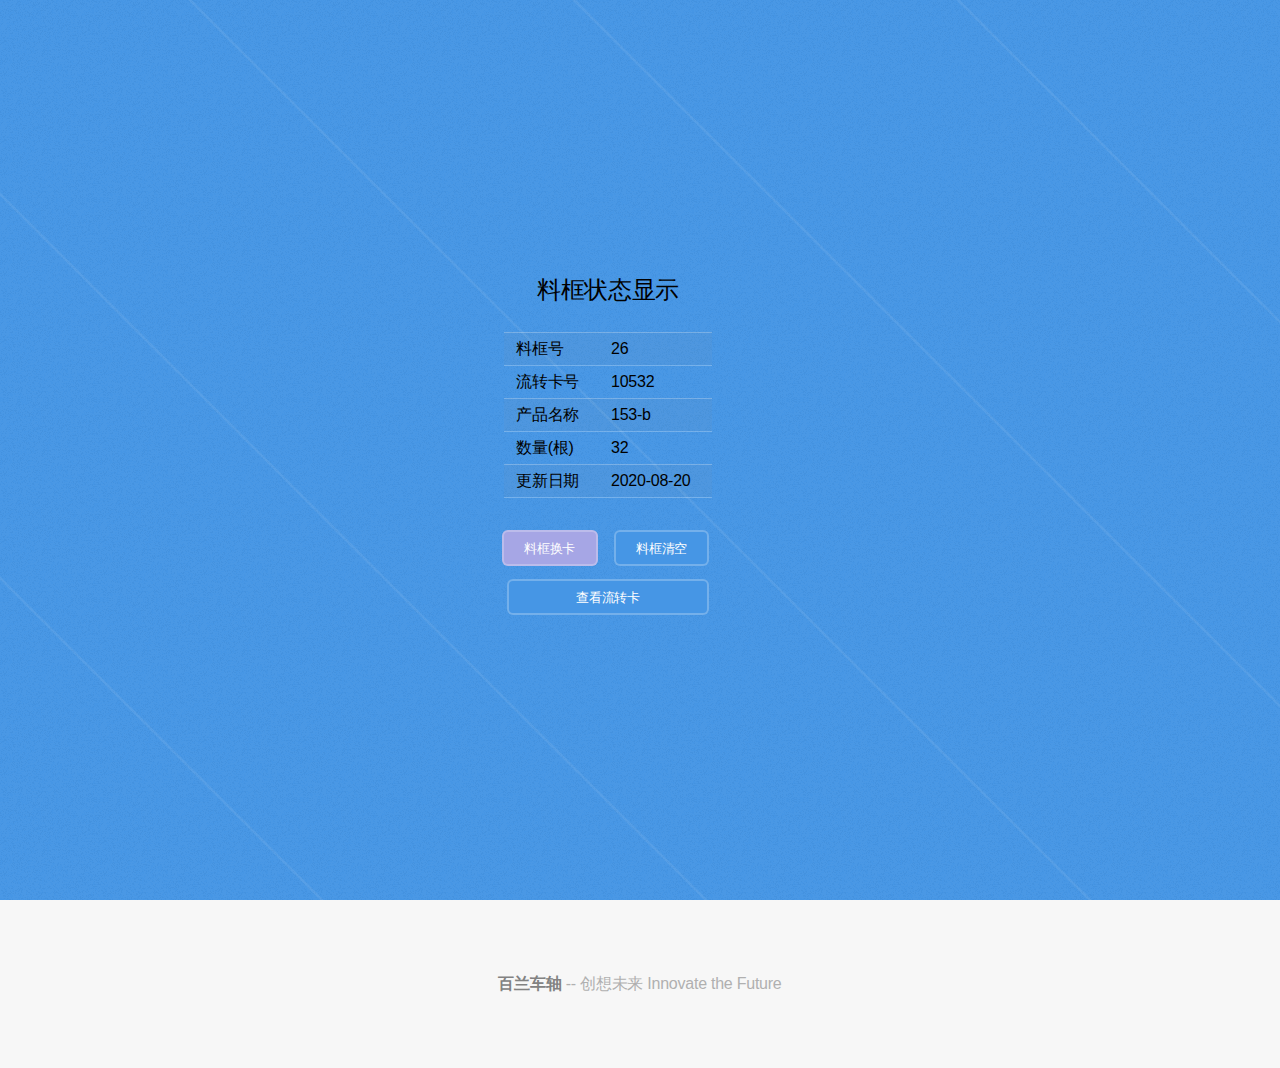
<file: three.html>
<!DOCTYPE HTML>
<!--
	Fractal by HTML5 UP
	html5up.net | @ajlkn
	Free for personal and commercial use under the CCA 3.0 license (html5up.net/license)
-->
<html>
	<head>
		<title>BBL 百兰车轴</title>
		<meta charset="utf-8" />
		<meta name="viewport" content="width=device-width, initial-scale=1, user-scalable=no" />
		<link rel="stylesheet" href="assets/css/main.css" />
		<noscript><link rel="stylesheet" href="assets/css/noscript.css" /></noscript>
	</head>
	<body class="is-preload">

		<!-- Function -->
			<header id="wttfunction">
				<div class="content">
					<div class="inner" align="center">
						<br/>
						<h3>料框状态显示</h3>
						<div class="wtttable">
							<table>						
							<tbody>
								<tr>
									<td>料框号</td>
									<td>26</td>
								</tr>
								<tr>
									<td>流转卡号</td>
									<td>10532</td>
								</tr>
								<tr>
									<td>产品名称</td>
									<td>153-b</td>
								</tr>
								<tr>
									<td>数量(根)</td>
									<td>32</td>
								</tr>
								<tr>
									<td>更新日期</td>
									<td>2020-08-20</td>
								</tr>
							</tbody>
						
						</table>
						</div>
						<ul class="actions fit small wtt04ui">
							<li><a href="four.html" class="button inphone primary small fit">料框换卡</a></li>
							<li><a href="one.html" class="button inphone small fit">料框清空</a></li>
						</ul>
						<ul class="actions fit small wtt04ui">
							<li><a href="one.html" class="button inphone small fit">查看流转卡</a></li>
						</ul>
					</div>
				</div>
			</header>
			
		<!-- Footer -->
			<footer id="footer">
					<p><b>百兰车轴 </b>-- 创想未来 Innovate the Future</p>
			</footer>

		<!-- Scripts -->		
			<script src="assets/js/jquery.min.js"></script>
			<script src="assets/js/jquery.scrolly.min.js"></script>
			<script src="assets/js/browser.min.js"></script>
			<script src="assets/js/breakpoints.min.js"></script>
			<script src="assets/js/util.js"></script>
			<script src="assets/js/main.js"></script>

	</body>
</html>
</file>
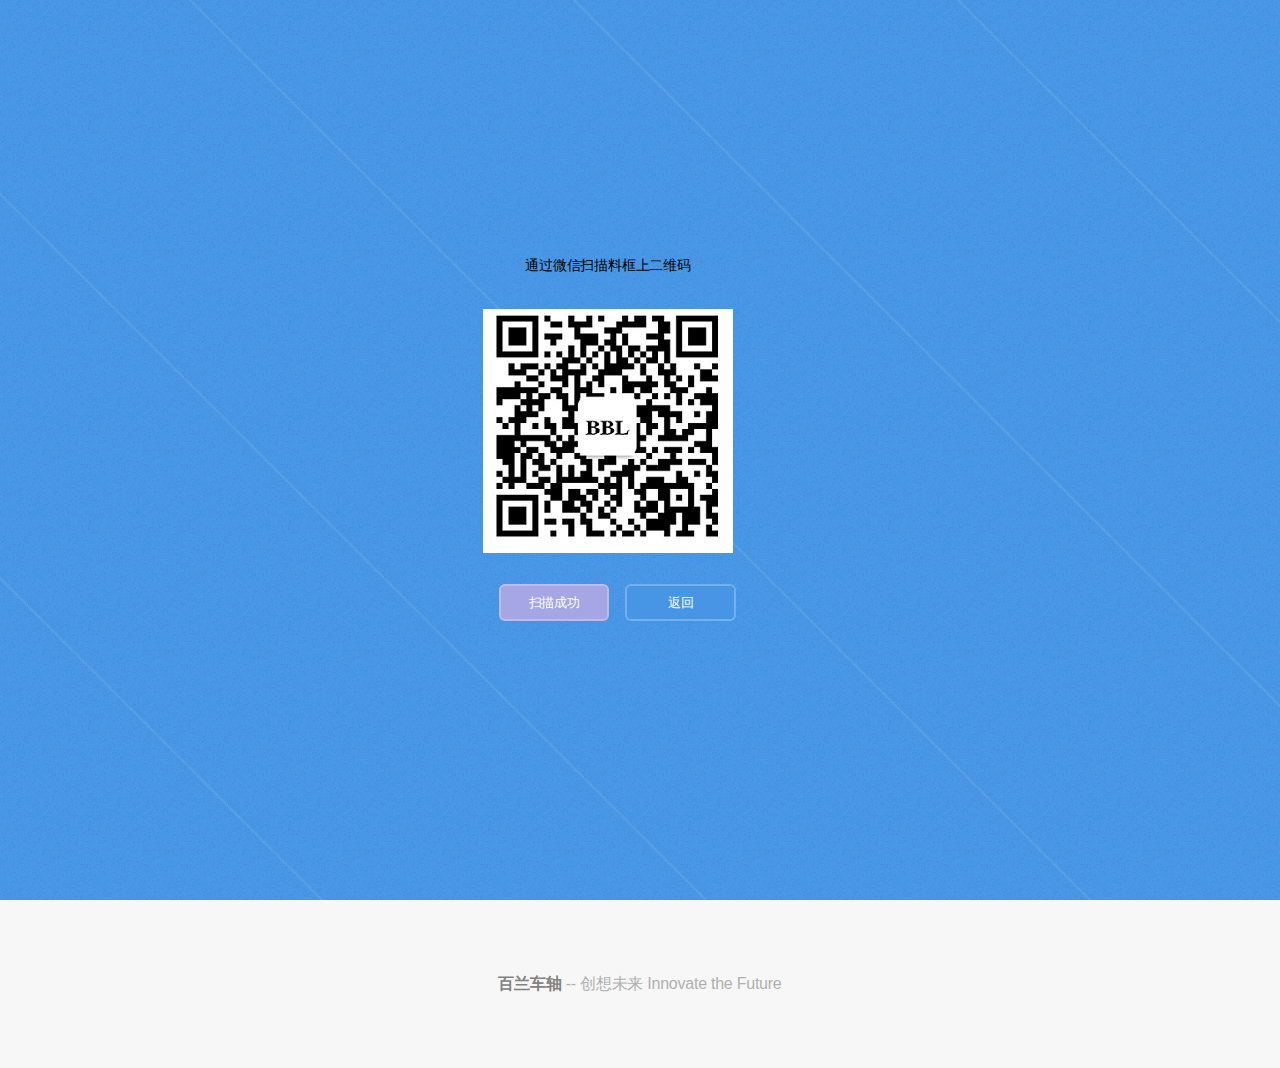
<file: two.html>
<!DOCTYPE HTML>
<!--
	Fractal by HTML5 UP
	html5up.net | @ajlkn
	Free for personal and commercial use under the CCA 3.0 license (html5up.net/license)
-->
<html>
	<head>
		<title>BBL 百兰车轴</title>
		<meta charset="utf-8" />
		<meta name="viewport" content="width=device-width, initial-scale=1, user-scalable=no" />
		<link rel="stylesheet" href="assets/css/main.css" />
		<noscript><link rel="stylesheet" href="assets/css/noscript.css" /></noscript>
	</head>
	<body class="is-preload">

		<!-- Function -->
			<header id="wttfunction">
				<div class="content">
					<div class="inner" align="center">
						<br/>
						<h5>通过微信扫描料框上二维码</h5>
						<div class="wtt1"><img src="images/bblqr.png" alt="loading image..." /></div>
						<ul class="actions fit small">
							<li><a href="three.html" class="button inphone primary small fit">扫描成功</a></li>
							<li><a href="one.html" class="button inphone small fit">返回</a></li>
						</ul>
					</div>
				</div>
			</header>
			
		<!-- Footer -->
			<footer id="footer">
					<p><b>百兰车轴 </b>-- 创想未来 Innovate the Future</p>
			</footer>

		<!-- Scripts -->		
			<script src="assets/js/jquery.min.js"></script>
			<script src="assets/js/jquery.scrolly.min.js"></script>
			<script src="assets/js/browser.min.js"></script>
			<script src="assets/js/breakpoints.min.js"></script>
			<script src="assets/js/util.js"></script>
			<script src="assets/js/main.js"></script>

	</body>
</html>
</file>
<file: assets/css/noscript.css>
/*
	Fractal by HTML5 UP
	html5up.net | @ajlkn
	Free for personal and commercial use under the CCA 3.0 license (html5up.net/license)
*/

/* Header */

	body.is-preload #header .content {
		-moz-transform: none;
		-webkit-transform: none;
		-ms-transform: none;
		transform: none;
		opacity: 1;
	}

	body.is-preload #header .image {
		-moz-transform: none;
		-webkit-transform: none;
		-ms-transform: none;
		transform: none;
		opacity: 1;
	}

		body.is-preload #header .image img {
			opacity: 1;
		}
</file>
<file: assets/css/main.css>
@import url(fontawesome-all.min.css);

/*
	Fractal by HTML5 UP
	html5up.net | @ajlkn
	Free for personal and commercial use under the CCA 3.0 license (html5up.net/license)
*/

html, body, div, span, applet, object,
iframe, h1, h2, h3, h4, h5, h6, p, blockquote,
pre, a, abbr, acronym, address, big, cite,
code, del, dfn, em, img, ins, kbd, q, s, samp,
small, strike, strong, sub, sup, tt, var, b,
u, i, center, dl, dt, dd, ol, ul, li, fieldset,
form, label, legend, table, caption, tbody,
tfoot, thead, tr, th, td, article, aside,
canvas, details, embed, figure, figcaption,
footer, header, hgroup, menu, nav, output, ruby,
section, summary, time, mark, audio, video {
	margin: 0;
	padding: 0;
	border: 0;
	font-size: 100%;
	font: inherit;
	vertical-align: baseline;}

div.wtt1 {
	margin: 2em 2em 1.5em 2em;
}

article, aside, details, figcaption, figure,
footer, header, hgroup, menu, nav, section {
	display: block;}

body {
	line-height: 1;
}

ol, ul {
	list-style: none;
}

blockquote, q {
	quotes: none;
}

	blockquote:before, blockquote:after, q:before, q:after {
		content: '';
		content: none;
	}

table {
	border-collapse: collapse;
	border-spacing: 0;
}

body {
	-webkit-text-size-adjust: none;
}

mark {
	background-color: transparent;
	color: inherit;
}

input::-moz-focus-inner {
	border: 0;
	padding: 0;
}

input, select, textarea {
	-moz-appearance: none;
	-webkit-appearance: none;
	-ms-appearance: none;
	appearance: none;
}

/* Basic */

	@-ms-viewport {
		width: device-width;
	}

	body {
		-ms-overflow-style: scrollbar;
	}

	@media screen and (max-width: 360px) {

		html, body {
			min-width: 320px;
		}

	}

	html {
		box-sizing: border-box;
	}

	*, *:before, *:after {
		box-sizing: inherit;
	}

	body {
		background: #ffffff;
	}

		body.is-preload *, body.is-preload *:before, body.is-preload *:after {
			-moz-animation: none !important;
			-webkit-animation: none !important;
			-ms-animation: none !important;
			animation: none !important;
			-moz-transition: none !important;
			-webkit-transition: none !important;
			-ms-transition: none !important;
			transition: none !important;
		}

/* Type */

	body {
		color: #999999;
	}

	html, input, select, textarea {
		font-size: 16pt;
	}

		@media screen and (max-width: 1680px) {

			html, input, select, textarea {
				font-size: 13pt;
			}

		}

		@media screen and (max-width: 1280px) {

			html, input, select, textarea {
				font-size: 12pt;
			}

		}

		@media screen and (max-width: 360px) {

			html, input, select, textarea {
				font-size: 11pt;
			}

		}

	body, input, select, textarea {
		font-family: Arial, Helvetica, sans-serif;
		font-weight: normal;
		line-height: 1.5em;
		letter-spacing: -0.015em;
	}

	a {
		-moz-transition: color 0.2s ease-in-out, border-bottom-color 0.2s ease-in-out;
		-webkit-transition: color 0.2s ease-in-out, border-bottom-color 0.2s ease-in-out;
		-ms-transition: color 0.2s ease-in-out, border-bottom-color 0.2s ease-in-out;
		transition: color 0.2s ease-in-out, border-bottom-color 0.2s ease-in-out;
		text-decoration: none;
		border-bottom: dotted 1px;
	}

		a:hover {
			border-bottom-color: transparent !important;
		}

	strong, b {
		font-weight: bold;
	}

	em, i {
		font-style: italic;
	}

	p {
		margin: 0 0 2em 0;
	}

	h1, h2, h3, h4, h5, h6 {
		font-weight: normal;
		line-height: 1em;
		margin: 0 0 1em 0;
		letter-spacing: -0.0125em;
	}

		h1 a, h2 a, h3 a, h4 a, h5 a, h6 a {
			color: inherit;
			text-decoration: none;
			border-bottom: none;
		}

		@media screen and (max-width: 980px) {

			h1 br, h2 br, h3 br, h4 br, h5 br, h6 br {
				display: none;
			}

		}

	h2 {
		font-size: 1.75em;
		line-height: 1.5em;
	}

	h3 {
		font-size: 1.5em;
		line-height: 1.5em;
	}

	h4 {
		font-size: 1.1em;
		line-height: 1.5em;
	}

	h5 {
		font-size: 0.9em;
		line-height: 1.5em;
	}

	h6 {
		font-size: 0.7em;
		line-height: 1.5em;
	}

	@media screen and (max-width: 736px) {

		h2 {
			font-size: 1.25em;
		}

		h3 {
			font-size: 1.2em;
		}

		h4 {
			font-size: 1em;
		}

	}

	sub {
		font-size: 0.8em;
		position: relative;
		top: 0.5em;
	}

	sup {
		font-size: 0.8em;
		position: relative;
		top: -0.5em;
	}

	blockquote {
		border-left-style: solid;
		border-left-width: 4px;
		font-style: italic;
		margin: 0 0 2em 0;
		padding: 0.5em 0 0.5em 2em;
	}

	code {
		border-radius: 6px;
		border-style: solid;
		border-width: 1px;
		font-family: "Courier New", monospace;
		font-size: 0.9em;
		margin: 0 0.25em;
		padding: 0.25em 0.65em;
	}

	pre {
		-webkit-overflow-scrolling: touch;
		font-family: "Courier New", monospace;
		font-size: 0.9em;
		margin: 0 0 2em 0;
	}

		pre code {
			display: block;
			line-height: 1.75em;
			padding: 1em 1.5em;
			overflow-x: auto;
		}

	hr {
		border: 0;
		border-bottom-style: solid;
		border-bottom-width: 1px;
		margin: 2em 0;
	}

		hr.major {
			margin: 3em 0;
		}

	.align-left {
		text-align: left;
	}

	.align-center {
		text-align: center;
	}

	.align-right {
		text-align: right;
	}

	input, select, textarea {
		color: #999999;
	}

	a {
		color: inherit;
		border-bottom-color: #d6d6d6;
	}

		a:hover {
			color: #4696e5;
		}

	strong, b {
		color: #828282;
	}

	h1, h2, h3, h4, h5, h6 {
		color: #828282;
	}

	blockquote {
		border-left-color: #e6e6e6;
	}

	code {
		background: rgba(144, 144, 144, 0.075);
		border-color: #e6e6e6;
	}

	hr {
		border-bottom-color: #e6e6e6;
	}

/* Row */

	.row {
		display: flex;
		flex-wrap: wrap;
		box-sizing: border-box;
		align-items: stretch;
	}

		.row > * {
			box-sizing: border-box;
		}

		.row.gtr-uniform > * > :last-child {
			margin-bottom: 0;
		}

		.row.aln-left {
			justify-content: flex-start;
		}

		.row.aln-center {
			justify-content: center;
		}

		.row.aln-right {
			justify-content: flex-end;
		}

		.row.aln-top {
			align-items: flex-start;
		}

		.row.aln-middle {
			align-items: center;
		}

		.row.aln-bottom {
			align-items: flex-end;
		}

		.row > .imp {
			order: -1;
		}

		.row > .col-1 {
			width: 8.33333%;
		}

		.row > .off-1 {
			margin-left: 8.33333%;
		}

		.row > .col-2 {
			width: 16.66667%;
		}

		.row > .off-2 {
			margin-left: 16.66667%;
		}

		.row > .col-3 {
			width: 25%;
		}

		.row > .off-3 {
			margin-left: 25%;
		}

		.row > .col-4 {
			width: 33.33333%;
		}

		.row > .off-4 {
			margin-left: 33.33333%;
		}

		.row > .col-5 {
			width: 41.66667%;
		}

		.row > .off-5 {
			margin-left: 41.66667%;
		}

		.row > .col-6 {
			width: 50%;
		}

		.row > .off-6 {
			margin-left: 50%;
		}

		.row > .col-7 {
			width: 58.33333%;
		}

		.row > .off-7 {
			margin-left: 58.33333%;
		}

		.row > .col-8 {
			width: 66.66667%;
		}

		.row > .off-8 {
			margin-left: 66.66667%;
		}

		.row > .col-9 {
			width: 75%;
		}

		.row > .off-9 {
			margin-left: 75%;
		}

		.row > .col-10 {
			width: 83.33333%;
		}

		.row > .off-10 {
			margin-left: 83.33333%;
		}

		.row > .col-11 {
			width: 91.66667%;
		}

		.row > .off-11 {
			margin-left: 91.66667%;
		}

		.row > .col-12 {
			width: 100%;
		}

		.row > .off-12 {
			margin-left: 100%;
		}

		.row.gtr-0 {
			margin-top: 0;
			margin-left: 0em;
		}

			.row.gtr-0 > * {
				padding: 0 0 0 0em;
			}

			.row.gtr-0.gtr-uniform {
				margin-top: 0em;
			}

				.row.gtr-0.gtr-uniform > * {
					padding-top: 0em;
				}

		.row.gtr-25 {
			margin-top: 0;
			margin-left: -0.375em;
		}

			.row.gtr-25 > * {
				padding: 0 0 0 0.375em;
			}

			.row.gtr-25.gtr-uniform {
				margin-top: -0.375em;
			}

				.row.gtr-25.gtr-uniform > * {
					padding-top: 0.375em;
				}

		.row.gtr-50 {
			margin-top: 0;
			margin-left: -0.75em;
		}

			.row.gtr-50 > * {
				padding: 0 0 0 0.75em;
			}

			.row.gtr-50.gtr-uniform {
				margin-top: -0.75em;
			}

				.row.gtr-50.gtr-uniform > * {
					padding-top: 0.75em;
				}

		.row {
			margin-top: 0;
			margin-left: -1.5em;
		}

			.row > * {
				padding: 0 0 0 1.5em;
			}

			.row.gtr-uniform {
				margin-top: -1.5em;
			}

				.row.gtr-uniform > * {
					padding-top: 1.5em;
				}

		.row.gtr-150 {
			margin-top: 0;
			margin-left: -2.25em;
		}

			.row.gtr-150 > * {
				padding: 0 0 0 2.25em;
			}

			.row.gtr-150.gtr-uniform {
				margin-top: -2.25em;
			}

				.row.gtr-150.gtr-uniform > * {
					padding-top: 2.25em;
				}

		.row.gtr-200 {
			margin-top: 0;
			margin-left: -3em;
		}

			.row.gtr-200 > * {
				padding: 0 0 0 3em;
			}

			.row.gtr-200.gtr-uniform {
				margin-top: -3em;
			}

				.row.gtr-200.gtr-uniform > * {
					padding-top: 3em;
				}

		@media screen and (max-width: 1680px) {

			.row {
				display: flex;
				flex-wrap: wrap;
				box-sizing: border-box;
				align-items: stretch;
			}

				.row > * {
					box-sizing: border-box;
				}

				.row.gtr-uniform > * > :last-child {
					margin-bottom: 0;
				}

				.row.aln-left {
					justify-content: flex-start;
				}

				.row.aln-center {
					justify-content: center;
				}

				.row.aln-right {
					justify-content: flex-end;
				}

				.row.aln-top {
					align-items: flex-start;
				}

				.row.aln-middle {
					align-items: center;
				}

				.row.aln-bottom {
					align-items: flex-end;
				}

				.row > .imp-xlarge {
					order: -1;
				}

				.row > .col-1-xlarge {
					width: 8.33333%;
				}

				.row > .off-1-xlarge {
					margin-left: 8.33333%;
				}

				.row > .col-2-xlarge {
					width: 16.66667%;
				}

				.row > .off-2-xlarge {
					margin-left: 16.66667%;
				}

				.row > .col-3-xlarge {
					width: 25%;
				}

				.row > .off-3-xlarge {
					margin-left: 25%;
				}

				.row > .col-4-xlarge {
					width: 33.33333%;
				}

				.row > .off-4-xlarge {
					margin-left: 33.33333%;
				}

				.row > .col-5-xlarge {
					width: 41.66667%;
				}

				.row > .off-5-xlarge {
					margin-left: 41.66667%;
				}

				.row > .col-6-xlarge {
					width: 50%;
				}

				.row > .off-6-xlarge {
					margin-left: 50%;
				}

				.row > .col-7-xlarge {
					width: 58.33333%;
				}

				.row > .off-7-xlarge {
					margin-left: 58.33333%;
				}

				.row > .col-8-xlarge {
					width: 66.66667%;
				}

				.row > .off-8-xlarge {
					margin-left: 66.66667%;
				}

				.row > .col-9-xlarge {
					width: 75%;
				}

				.row > .off-9-xlarge {
					margin-left: 75%;
				}

				.row > .col-10-xlarge {
					width: 83.33333%;
				}

				.row > .off-10-xlarge {
					margin-left: 83.33333%;
				}

				.row > .col-11-xlarge {
					width: 91.66667%;
				}

				.row > .off-11-xlarge {
					margin-left: 91.66667%;
				}

				.row > .col-12-xlarge {
					width: 100%;
				}

				.row > .off-12-xlarge {
					margin-left: 100%;
				}

				.row.gtr-0 {
					margin-top: 0;
					margin-left: 0em;
				}

					.row.gtr-0 > * {
						padding: 0 0 0 0em;
					}

					.row.gtr-0.gtr-uniform {
						margin-top: 0em;
					}

						.row.gtr-0.gtr-uniform > * {
							padding-top: 0em;
						}

				.row.gtr-25 {
					margin-top: 0;
					margin-left: -0.375em;
				}

					.row.gtr-25 > * {
						padding: 0 0 0 0.375em;
					}

					.row.gtr-25.gtr-uniform {
						margin-top: -0.375em;
					}

						.row.gtr-25.gtr-uniform > * {
							padding-top: 0.375em;
						}

				.row.gtr-50 {
					margin-top: 0;
					margin-left: -0.75em;
				}

					.row.gtr-50 > * {
						padding: 0 0 0 0.75em;
					}

					.row.gtr-50.gtr-uniform {
						margin-top: -0.75em;
					}

						.row.gtr-50.gtr-uniform > * {
							padding-top: 0.75em;
						}

				.row {
					margin-top: 0;
					margin-left: -1.5em;
				}

					.row > * {
						padding: 0 0 0 1.5em;
					}

					.row.gtr-uniform {
						margin-top: -1.5em;
					}

						.row.gtr-uniform > * {
							padding-top: 1.5em;
						}

				.row.gtr-150 {
					margin-top: 0;
					margin-left: -2.25em;
				}

					.row.gtr-150 > * {
						padding: 0 0 0 2.25em;
					}

					.row.gtr-150.gtr-uniform {
						margin-top: -2.25em;
					}

						.row.gtr-150.gtr-uniform > * {
							padding-top: 2.25em;
						}

				.row.gtr-200 {
					margin-top: 0;
					margin-left: -3em;
				}

					.row.gtr-200 > * {
						padding: 0 0 0 3em;
					}

					.row.gtr-200.gtr-uniform {
						margin-top: -3em;
					}

						.row.gtr-200.gtr-uniform > * {
							padding-top: 3em;
						}

		}

		@media screen and (max-width: 1280px) {

			.row {
				display: flex;
				flex-wrap: wrap;
				box-sizing: border-box;
				align-items: stretch;
			}

				.row > * {
					box-sizing: border-box;
				}

				.row.gtr-uniform > * > :last-child {
					margin-bottom: 0;
				}

				.row.aln-left {
					justify-content: flex-start;
				}

				.row.aln-center {
					justify-content: center;
				}

				.row.aln-right {
					justify-content: flex-end;
				}

				.row.aln-top {
					align-items: flex-start;
				}

				.row.aln-middle {
					align-items: center;
				}

				.row.aln-bottom {
					align-items: flex-end;
				}

				.row > .imp-large {
					order: -1;
				}

				.row > .col-1-large {
					width: 8.33333%;
				}

				.row > .off-1-large {
					margin-left: 8.33333%;
				}

				.row > .col-2-large {
					width: 16.66667%;
				}

				.row > .off-2-large {
					margin-left: 16.66667%;
				}

				.row > .col-3-large {
					width: 25%;
				}

				.row > .off-3-large {
					margin-left: 25%;
				}

				.row > .col-4-large {
					width: 33.33333%;
				}

				.row > .off-4-large {
					margin-left: 33.33333%;
				}

				.row > .col-5-large {
					width: 41.66667%;
				}

				.row > .off-5-large {
					margin-left: 41.66667%;
				}

				.row > .col-6-large {
					width: 50%;
				}

				.row > .off-6-large {
					margin-left: 50%;
				}

				.row > .col-7-large {
					width: 58.33333%;
				}

				.row > .off-7-large {
					margin-left: 58.33333%;
				}

				.row > .col-8-large {
					width: 66.66667%;
				}

				.row > .off-8-large {
					margin-left: 66.66667%;
				}

				.row > .col-9-large {
					width: 75%;
				}

				.row > .off-9-large {
					margin-left: 75%;
				}

				.row > .col-10-large {
					width: 83.33333%;
				}

				.row > .off-10-large {
					margin-left: 83.33333%;
				}

				.row > .col-11-large {
					width: 91.66667%;
				}

				.row > .off-11-large {
					margin-left: 91.66667%;
				}

				.row > .col-12-large {
					width: 100%;
				}

				.row > .off-12-large {
					margin-left: 100%;
				}

				.row.gtr-0 {
					margin-top: 0;
					margin-left: 0em;
				}

					.row.gtr-0 > * {
						padding: 0 0 0 0em;
					}

					.row.gtr-0.gtr-uniform {
						margin-top: 0em;
					}

						.row.gtr-0.gtr-uniform > * {
							padding-top: 0em;
						}

				.row.gtr-25 {
					margin-top: 0;
					margin-left: -0.375em;
				}

					.row.gtr-25 > * {
						padding: 0 0 0 0.375em;
					}

					.row.gtr-25.gtr-uniform {
						margin-top: -0.375em;
					}

						.row.gtr-25.gtr-uniform > * {
							padding-top: 0.375em;
						}

				.row.gtr-50 {
					margin-top: 0;
					margin-left: -0.75em;
				}

					.row.gtr-50 > * {
						padding: 0 0 0 0.75em;
					}

					.row.gtr-50.gtr-uniform {
						margin-top: -0.75em;
					}

						.row.gtr-50.gtr-uniform > * {
							padding-top: 0.75em;
						}

				.row {
					margin-top: 0;
					margin-left: -1.5em;
				}

					.row > * {
						padding: 0 0 0 1.5em;
					}

					.row.gtr-uniform {
						margin-top: -1.5em;
					}

						.row.gtr-uniform > * {
							padding-top: 1.5em;
						}

				.row.gtr-150 {
					margin-top: 0;
					margin-left: -2.25em;
				}

					.row.gtr-150 > * {
						padding: 0 0 0 2.25em;
					}

					.row.gtr-150.gtr-uniform {
						margin-top: -2.25em;
					}

						.row.gtr-150.gtr-uniform > * {
							padding-top: 2.25em;
						}

				.row.gtr-200 {
					margin-top: 0;
					margin-left: -3em;
				}

					.row.gtr-200 > * {
						padding: 0 0 0 3em;
					}

					.row.gtr-200.gtr-uniform {
						margin-top: -3em;
					}

						.row.gtr-200.gtr-uniform > * {
							padding-top: 3em;
						}

		}

		@media screen and (max-width: 980px) {

			.row {
				display: flex;
				flex-wrap: wrap;
				box-sizing: border-box;
				align-items: stretch;
			}

				.row > * {
					box-sizing: border-box;
				}

				.row.gtr-uniform > * > :last-child {
					margin-bottom: 0;
				}

				.row.aln-left {
					justify-content: flex-start;
				}

				.row.aln-center {
					justify-content: center;
				}

				.row.aln-right {
					justify-content: flex-end;
				}

				.row.aln-top {
					align-items: flex-start;
				}

				.row.aln-middle {
					align-items: center;
				}

				.row.aln-bottom {
					align-items: flex-end;
				}

				.row > .imp-medium {
					order: -1;
				}

				.row > .col-1-medium {
					width: 8.33333%;
				}

				.row > .off-1-medium {
					margin-left: 8.33333%;
				}

				.row > .col-2-medium {
					width: 16.66667%;
				}

				.row > .off-2-medium {
					margin-left: 16.66667%;
				}

				.row > .col-3-medium {
					width: 25%;
				}

				.row > .off-3-medium {
					margin-left: 25%;
				}

				.row > .col-4-medium {
					width: 33.33333%;
				}

				.row > .off-4-medium {
					margin-left: 33.33333%;
				}

				.row > .col-5-medium {
					width: 41.66667%;
				}

				.row > .off-5-medium {
					margin-left: 41.66667%;
				}

				.row > .col-6-medium {
					width: 50%;
				}

				.row > .off-6-medium {
					margin-left: 50%;
				}

				.row > .col-7-medium {
					width: 58.33333%;
				}

				.row > .off-7-medium {
					margin-left: 58.33333%;
				}

				.row > .col-8-medium {
					width: 66.66667%;
				}

				.row > .off-8-medium {
					margin-left: 66.66667%;
				}

				.row > .col-9-medium {
					width: 75%;
				}

				.row > .off-9-medium {
					margin-left: 75%;
				}

				.row > .col-10-medium {
					width: 83.33333%;
				}

				.row > .off-10-medium {
					margin-left: 83.33333%;
				}

				.row > .col-11-medium {
					width: 91.66667%;
				}

				.row > .off-11-medium {
					margin-left: 91.66667%;
				}

				.row > .col-12-medium {
					width: 100%;
				}

				.row > .off-12-medium {
					margin-left: 100%;
				}

				.row.gtr-0 {
					margin-top: 0;
					margin-left: 0em;
				}

					.row.gtr-0 > * {
						padding: 0 0 0 0em;
					}

					.row.gtr-0.gtr-uniform {
						margin-top: 0em;
					}

						.row.gtr-0.gtr-uniform > * {
							padding-top: 0em;
						}

				.row.gtr-25 {
					margin-top: 0;
					margin-left: -0.375em;
				}

					.row.gtr-25 > * {
						padding: 0 0 0 0.375em;
					}

					.row.gtr-25.gtr-uniform {
						margin-top: -0.375em;
					}

						.row.gtr-25.gtr-uniform > * {
							padding-top: 0.375em;
						}

				.row.gtr-50 {
					margin-top: 0;
					margin-left: -0.75em;
				}

					.row.gtr-50 > * {
						padding: 0 0 0 0.75em;
					}

					.row.gtr-50.gtr-uniform {
						margin-top: -0.75em;
					}

						.row.gtr-50.gtr-uniform > * {
							padding-top: 0.75em;
						}

				.row {
					margin-top: 0;
					margin-left: -1.5em;
				}

					.row > * {
						padding: 0 0 0 1.5em;
					}

					.row.gtr-uniform {
						margin-top: -1.5em;
					}

						.row.gtr-uniform > * {
							padding-top: 1.5em;
						}

				.row.gtr-150 {
					margin-top: 0;
					margin-left: -2.25em;
				}

					.row.gtr-150 > * {
						padding: 0 0 0 2.25em;
					}

					.row.gtr-150.gtr-uniform {
						margin-top: -2.25em;
					}

						.row.gtr-150.gtr-uniform > * {
							padding-top: 2.25em;
						}

				.row.gtr-200 {
					margin-top: 0;
					margin-left: -3em;
				}

					.row.gtr-200 > * {
						padding: 0 0 0 3em;
					}

					.row.gtr-200.gtr-uniform {
						margin-top: -3em;
					}

						.row.gtr-200.gtr-uniform > * {
							padding-top: 3em;
						}

		}

		@media screen and (max-width: 736px) {

			.row {
				display: flex;
				flex-wrap: wrap;
				box-sizing: border-box;
				align-items: stretch;
			}

				.row > * {
					box-sizing: border-box;
				}

				.row.gtr-uniform > * > :last-child {
					margin-bottom: 0;
				}

				.row.aln-left {
					justify-content: flex-start;
				}

				.row.aln-center {
					justify-content: center;
				}

				.row.aln-right {
					justify-content: flex-end;
				}

				.row.aln-top {
					align-items: flex-start;
				}

				.row.aln-middle {
					align-items: center;
				}

				.row.aln-bottom {
					align-items: flex-end;
				}

				.row > .imp-small {
					order: -1;
				}

				.row > .col-1-small {
					width: 8.33333%;
				}

				.row > .off-1-small {
					margin-left: 8.33333%;
				}

				.row > .col-2-small {
					width: 16.66667%;
				}

				.row > .off-2-small {
					margin-left: 16.66667%;
				}

				.row > .col-3-small {
					width: 25%;
				}

				.row > .off-3-small {
					margin-left: 25%;
				}

				.row > .col-4-small {
					width: 33.33333%;
				}

				.row > .off-4-small {
					margin-left: 33.33333%;
				}

				.row > .col-5-small {
					width: 41.66667%;
				}

				.row > .off-5-small {
					margin-left: 41.66667%;
				}

				.row > .col-6-small {
					width: 50%;
				}

				.row > .off-6-small {
					margin-left: 50%;
				}

				.row > .col-7-small {
					width: 58.33333%;
				}

				.row > .off-7-small {
					margin-left: 58.33333%;
				}

				.row > .col-8-small {
					width: 66.66667%;
				}

				.row > .off-8-small {
					margin-left: 66.66667%;
				}

				.row > .col-9-small {
					width: 75%;
				}

				.row > .off-9-small {
					margin-left: 75%;
				}

				.row > .col-10-small {
					width: 83.33333%;
				}

				.row > .off-10-small {
					margin-left: 83.33333%;
				}

				.row > .col-11-small {
					width: 91.66667%;
				}

				.row > .off-11-small {
					margin-left: 91.66667%;
				}

				.row > .col-12-small {
					width: 100%;
				}

				.row > .off-12-small {
					margin-left: 100%;
				}

				.row.gtr-0 {
					margin-top: 0;
					margin-left: 0em;
				}

					.row.gtr-0 > * {
						padding: 0 0 0 0em;
					}

					.row.gtr-0.gtr-uniform {
						margin-top: 0em;
					}

						.row.gtr-0.gtr-uniform > * {
							padding-top: 0em;
						}

				.row.gtr-25 {
					margin-top: 0;
					margin-left: -0.375em;
				}

					.row.gtr-25 > * {
						padding: 0 0 0 0.375em;
					}

					.row.gtr-25.gtr-uniform {
						margin-top: -0.375em;
					}

						.row.gtr-25.gtr-uniform > * {
							padding-top: 0.375em;
						}

				.row.gtr-50 {
					margin-top: 0;
					margin-left: -0.75em;
				}

					.row.gtr-50 > * {
						padding: 0 0 0 0.75em;
					}

					.row.gtr-50.gtr-uniform {
						margin-top: -0.75em;
					}

						.row.gtr-50.gtr-uniform > * {
							padding-top: 0.75em;
						}

				.row {
					margin-top: 0;
					margin-left: -1.5em;
				}

					.row > * {
						padding: 0 0 0 1.5em;
					}

					.row.gtr-uniform {
						margin-top: -1.5em;
					}

						.row.gtr-uniform > * {
							padding-top: 1.5em;
						}

				.row.gtr-150 {
					margin-top: 0;
					margin-left: -2.25em;
				}

					.row.gtr-150 > * {
						padding: 0 0 0 2.25em;
					}

					.row.gtr-150.gtr-uniform {
						margin-top: -2.25em;
					}

						.row.gtr-150.gtr-uniform > * {
							padding-top: 2.25em;
						}

				.row.gtr-200 {
					margin-top: 0;
					margin-left: -3em;
				}

					.row.gtr-200 > * {
						padding: 0 0 0 3em;
					}

					.row.gtr-200.gtr-uniform {
						margin-top: -3em;
					}

						.row.gtr-200.gtr-uniform > * {
							padding-top: 3em;
						}

		}

		@media screen and (max-width: 480px) {

			.row {
				display: flex;
				flex-wrap: wrap;
				box-sizing: border-box;
				align-items: stretch;
			}

				.row > * {
					box-sizing: border-box;
				}

				.row.gtr-uniform > * > :last-child {
					margin-bottom: 0;
				}

				.row.aln-left {
					justify-content: flex-start;
				}

				.row.aln-center {
					justify-content: center;
				}

				.row.aln-right {
					justify-content: flex-end;
				}

				.row.aln-top {
					align-items: flex-start;
				}

				.row.aln-middle {
					align-items: center;
				}

				.row.aln-bottom {
					align-items: flex-end;
				}

				.row > .imp-xsmall {
					order: -1;
				}

				.row > .col-1-xsmall {
					width: 8.33333%;
				}

				.row > .off-1-xsmall {
					margin-left: 8.33333%;
				}

				.row > .col-2-xsmall {
					width: 16.66667%;
				}

				.row > .off-2-xsmall {
					margin-left: 16.66667%;
				}

				.row > .col-3-xsmall {
					width: 25%;
				}

				.row > .off-3-xsmall {
					margin-left: 25%;
				}

				.row > .col-4-xsmall {
					width: 33.33333%;
				}

				.row > .off-4-xsmall {
					margin-left: 33.33333%;
				}

				.row > .col-5-xsmall {
					width: 41.66667%;
				}

				.row > .off-5-xsmall {
					margin-left: 41.66667%;
				}

				.row > .col-6-xsmall {
					width: 50%;
				}

				.row > .off-6-xsmall {
					margin-left: 50%;
				}

				.row > .col-7-xsmall {
					width: 58.33333%;
				}

				.row > .off-7-xsmall {
					margin-left: 58.33333%;
				}

				.row > .col-8-xsmall {
					width: 66.66667%;
				}

				.row > .off-8-xsmall {
					margin-left: 66.66667%;
				}

				.row > .col-9-xsmall {
					width: 75%;
				}

				.row > .off-9-xsmall {
					margin-left: 75%;
				}

				.row > .col-10-xsmall {
					width: 83.33333%;
				}

				.row > .off-10-xsmall {
					margin-left: 83.33333%;
				}

				.row > .col-11-xsmall {
					width: 91.66667%;
				}

				.row > .off-11-xsmall {
					margin-left: 91.66667%;
				}

				.row > .col-12-xsmall {
					width: 100%;
				}

				.row > .off-12-xsmall {
					margin-left: 100%;
				}

				.row.gtr-0 {
					margin-top: 0;
					margin-left: 0em;
				}

					.row.gtr-0 > * {
						padding: 0 0 0 0em;
					}

					.row.gtr-0.gtr-uniform {
						margin-top: 0em;
					}

						.row.gtr-0.gtr-uniform > * {
							padding-top: 0em;
						}

				.row.gtr-25 {
					margin-top: 0;
					margin-left: -0.375em;
				}

					.row.gtr-25 > * {
						padding: 0 0 0 0.375em;
					}

					.row.gtr-25.gtr-uniform {
						margin-top: -0.375em;
					}

						.row.gtr-25.gtr-uniform > * {
							padding-top: 0.375em;
						}

				.row.gtr-50 {
					margin-top: 0;
					margin-left: -0.75em;
				}

					.row.gtr-50 > * {
						padding: 0 0 0 0.75em;
					}

					.row.gtr-50.gtr-uniform {
						margin-top: -0.75em;
					}

						.row.gtr-50.gtr-uniform > * {
							padding-top: 0.75em;
						}

				.row {
					margin-top: 0;
					margin-left: -1.5em;
				}

					.row > * {
						padding: 0 0 0 1.5em;
					}

					.row.gtr-uniform {
						margin-top: -1.5em;
					}

						.row.gtr-uniform > * {
							padding-top: 1.5em;
						}

				.row.gtr-150 {
					margin-top: 0;
					margin-left: -2.25em;
				}

					.row.gtr-150 > * {
						padding: 0 0 0 2.25em;
					}

					.row.gtr-150.gtr-uniform {
						margin-top: -2.25em;
					}

						.row.gtr-150.gtr-uniform > * {
							padding-top: 2.25em;
						}

				.row.gtr-200 {
					margin-top: 0;
					margin-left: -3em;
				}

					.row.gtr-200 > * {
						padding: 0 0 0 3em;
					}

					.row.gtr-200.gtr-uniform {
						margin-top: -3em;
					}

						.row.gtr-200.gtr-uniform > * {
							padding-top: 3em;
						}

		}

/* Box */

	.box {
		border-radius: 6px;
		border: solid 1px #e6e6e6;
		margin-bottom: 2em;
		padding: 1.5em;
	}

		.box > :last-child,
		.box > :last-child > :last-child,
		.box > :last-child > :last-child > :last-child {
			margin-bottom: 0;
		}

		.box.alt {
			border: 0;
			border-radius: 0;
			padding: 0;
		}

/* Button */

	input[type="submit"],
	input[type="reset"],
	input[type="button"],
	button,
	.button {
		-moz-appearance: none;
		-webkit-appearance: none;
		-ms-appearance: none;
		appearance: none;
		-moz-transition: background-color 0.2s ease-in-out, color 0.2s ease-in-out;
		-webkit-transition: background-color 0.2s ease-in-out, color 0.2s ease-in-out;
		-ms-transition: background-color 0.2s ease-in-out, color 0.2s ease-in-out;
		transition: background-color 0.2s ease-in-out, color 0.2s ease-in-out;
		border-radius: 6px;
		border: 0;
		cursor: pointer;
		display: inline-block;
		font-weight: normal;
		height: 2.85em;
		line-height: 2.95em;
		padding: 0 1.75em;
		text-align: center;
		text-decoration: none;
		white-space: nowrap;
	}

		input[type="submit"].icon,
		input[type="reset"].icon,
		input[type="button"].icon,
		button.icon,
		.button.icon {
			padding-left: 1.35em;
		}

			input[type="submit"].icon:before,
			input[type="reset"].icon:before,
			input[type="button"].icon:before,
			button.icon:before,
			.button.icon:before {
				margin-right: 0.5em;
			}

		input[type="submit"].fit,
		input[type="reset"].fit,
		input[type="button"].fit,
		button.fit,
		.button.fit {
			width: 100%;
		}

		input[type="submit"].small,
		input[type="reset"].small,
		input[type="button"].small,
		button.small,
		.button.small {
			font-size: 0.8em;
		}

		input[type="submit"].large,
		input[type="reset"].large,
		input[type="button"].large,
		button.large,
		.button.large {
			font-size: 1.35em;
		}

		input[type="submit"].disabled, input[type="submit"]:disabled,
		input[type="reset"].disabled,
		input[type="reset"]:disabled,
		input[type="button"].disabled,
		input[type="button"]:disabled,
		button.disabled,
		button:disabled,
		.button.disabled,
		.button:disabled {
			pointer-events: none;
			cursor: default;
			opacity: 0.25;
		}

		@media screen and (max-width: 480px) {

			input[type="submit"].icon,
			input[type="reset"].icon,
			input[type="button"].icon,
			button.icon,
			.button.icon {
				padding: 0;
			}

		}

	@media screen and (max-width: 480px) and (orientation: portrait) {

		input[type="submit"],
		input[type="reset"],
		input[type="button"],
		button,
		.button {
			padding: 0;
		}

	}

	input[type="submit"],
	input[type="reset"],
	input[type="button"],
	button,
	.button {
		background-color: transparent;
		color: #828282 !important;
		box-shadow: inset 0 0 0 2px #e6e6e6;
	}

		input[type="submit"]:hover,
		input[type="reset"]:hover,
		input[type="button"]:hover,
		button:hover,
		.button:hover {
			background-color: rgba(144, 144, 144, 0.075);
		}

		input[type="submit"]:active,
		input[type="reset"]:active,
		input[type="button"]:active,
		button:active,
		.button:active {
			background-color: rgba(144, 144, 144, 0.15);
		}

		input[type="submit"].primary,
		input[type="reset"].primary,
		input[type="button"].primary,
		button.primary,
		.button.primary {
			box-shadow: none;
			background-color: #4696e5;
			color: #ffffff !important;
		}

			input[type="submit"].primary:hover,
			input[type="reset"].primary:hover,
			input[type="button"].primary:hover,
			button.primary:hover,
			.button.primary:hover {
				background-color: #5ca3e8;
			}

			input[type="submit"].primary:active,
			input[type="reset"].primary:active,
			input[type="button"].primary:active,
			button.primary:active,
			.button.primary:active {
				background-color: #3089e2;
			}

/* Form */

	form {
		margin: 0 0 2em 0;
	}

	label {
		display: block;
		font-size: 0.9em;
		font-weight: bold;
		margin: 0 0 1em 0;
	}

	input[type="text"],
	input[type="password"],
	input[type="email"],
	select,
	textarea {
		-moz-appearance: none;
		-webkit-appearance: none;
		-ms-appearance: none;
		appearance: none;
		border-radius: 6px;
		border: none;
		border-style: solid;
		border-width: 1px;
		color: inherit;
		display: block;
		outline: 0;
		padding: 0 1em;
		text-decoration: none;
		width: 100%;
	}

		input[type="text"]:invalid,
		input[type="password"]:invalid,
		input[type="email"]:invalid,
		select:invalid,
		textarea:invalid {
			box-shadow: none;
		}

	select {
		background-image: url("data:image/svg+xml;charset=utf8,%3Csvg xmlns='http://www.w3.org/2000/svg' width='40' height='40' preserveAspectRatio='none' viewBox='0 0 40 40'%3E%3Cpath d='M9.4,12.3l10.4,10.4l10.4-10.4c0.2-0.2,0.5-0.4,0.9-0.4c0.3,0,0.6,0.1,0.9,0.4l3.3,3.3c0.2,0.2,0.4,0.5,0.4,0.9 c0,0.4-0.1,0.6-0.4,0.9L20.7,31.9c-0.2,0.2-0.5,0.4-0.9,0.4c-0.3,0-0.6-0.1-0.9-0.4L4.3,17.3c-0.2-0.2-0.4-0.5-0.4-0.9 c0-0.4,0.1-0.6,0.4-0.9l3.3-3.3c0.2-0.2,0.5-0.4,0.9-0.4S9.1,12.1,9.4,12.3z' fill='%23e6e6e6' /%3E%3C/svg%3E");
		background-size: 1.25rem;
		background-repeat: no-repeat;
		background-position: calc(100% - 1rem) center;
		height: 2.75em;
		padding-right: 2.75em;
		text-overflow: ellipsis;
	}

		select option {
			color: #828282;
			background: #ffffff;
		}

		select:focus::-ms-value {
			background-color: transparent;
		}

		select::-ms-expand {
			display: none;
		}

	input[type="text"],
	input[type="password"],
	input[type="email"],
	select {
		height: 2.75em;
	}

	textarea {
		padding: 0.75em 1em;
	}

	input[type="checkbox"],
	input[type="radio"] {
		-moz-appearance: none;
		-webkit-appearance: none;
		-ms-appearance: none;
		appearance: none;
		display: block;
		float: left;
		margin-right: -2em;
		opacity: 0;
		width: 1em;
		z-index: -1;
	}

		input[type="checkbox"] + label,
		input[type="radio"] + label {
			text-decoration: none;
			cursor: pointer;
			display: inline-block;
			font-size: 1em;
			font-weight: normal;
			padding-left: 2.4em;
			padding-right: 0.75em;
			position: relative;
		}

			input[type="checkbox"] + label:before,
			input[type="radio"] + label:before {
				-moz-osx-font-smoothing: grayscale;
				-webkit-font-smoothing: antialiased;
				display: inline-block;
				font-style: normal;
				font-variant: normal;
				text-rendering: auto;
				line-height: 1;
				text-transform: none !important;
				font-family: 'Font Awesome 5 Free';
				font-weight: 900;
			}

			input[type="checkbox"] + label:before,
			input[type="radio"] + label:before {
				border-radius: 6px;
				border-style: solid;
				border-width: 1px;
				content: '';
				display: inline-block;
				font-size: 0.8em;
				height: 2.0625em;
				left: 0;
				line-height: 2.0625em;
				position: absolute;
				text-align: center;
				top: 0;
				width: 2.0625em;
			}

		input[type="checkbox"]:checked + label:before,
		input[type="radio"]:checked + label:before {
			content: '\f00c';
		}

	input[type="checkbox"] + label:before {
		border-radius: 6px;
	}

	input[type="radio"] + label:before {
		border-radius: 100%;
	}

	::-webkit-input-placeholder {
		opacity: 1.0;
	}

	:-moz-placeholder {
		opacity: 1.0;
	}

	::-moz-placeholder {
		opacity: 1.0;
	}

	:-ms-input-placeholder {
		opacity: 1.0;
	}

	.formerize-placeholder {
		opacity: 1.0;
	}

	label {
		color: #828282;
	}

	input[type="text"],
	input[type="password"],
	input[type="email"],
	select,
	textarea {
		color: inherit;
		background-color: rgba(144, 144, 144, 0.075);
		border-color: #e6e6e6;
	}

		input[type="text"]:focus,
		input[type="password"]:focus,
		input[type="email"]:focus,
		select:focus,
		textarea:focus {
			border-color: #4696e5;
			box-shadow: 0 0 0 1px #4696e5;
		}

	.select-wrapper:before {
		color: #e6e6e6;
	}

	input[type="checkbox"] + label,
	input[type="radio"] + label {
		color: #999999;
	}

		input[type="checkbox"] + label:before,
		input[type="radio"] + label:before {
			background-color: rgba(144, 144, 144, 0.075);
			border-color: #e6e6e6;
		}

	input[type="checkbox"]:checked + label:before,
	input[type="radio"]:checked + label:before {
		background-color: #4696e5;
		border-color: #4696e5;
		color: #ffffff;
	}

	input[type="checkbox"]:focus + label:before,
	input[type="radio"]:focus + label:before {
		border-color: #4696e5;
		box-shadow: 0 0 0 1px #4696e5;
	}

	::-webkit-input-placeholder {
		color: #e0e0e0 !important;
	}

	:-moz-placeholder {
		color: #e0e0e0 !important;
	}

	::-moz-placeholder {
		color: #e0e0e0 !important;
	}

	:-ms-input-placeholder {
		color: #e0e0e0 !important;
	}

	.formerize-placeholder {
		color: #e0e0e0 !important;
	}

/* Icon */

	.icon {
		text-decoration: none;
		border-bottom: none;
		position: relative;
	}

		.icon:before {
			-moz-osx-font-smoothing: grayscale;
			-webkit-font-smoothing: antialiased;
			display: inline-block;
			font-style: normal;
			font-variant: normal;
			text-rendering: auto;
			line-height: 1;
			text-transform: none !important;
			font-family: 'Font Awesome 5 Free';
			font-weight: 400;
		}

		.icon > .label {
			display: none;
		}

		.icon:before {
			line-height: inherit;
		}

		.icon.solid:before {
			font-weight: 900;
		}

		.icon.brands:before {
			font-family: 'Font Awesome 5 Brands';
		}

	.icon {
		color: #e0e0e0;
	}

/* Image */

	.image {
		border-radius: 6px;
		border: 0;
		display: inline-block;
		position: relative;
		overflow: hidden;
	}

		.image img {
			border-radius: 6px;
			display: block;
		}

		.image.left, .image.right {
			max-width: 40%;
		}

			.image.left img, .image.right img {
				width: 100%;
			}

		.image.left {
			float: left;
			margin: 0 1.5em 1em 0;
			top: 0.25em;
		}

		.image.right {
			float: right;
			margin: 0 0 1em 1.5em;
			top: 0.25em;
		}

		.image.fit {
			display: block;
			margin: 0 0 2em 0;
			width: 100%;
		}

			.image.fit img {
				width: 100%;
			}

		.image.main {
			display: block;
			margin: 0 0 3em 0;
			width: 100%;
		}

			.image.main img {
				width: 100%;
			}

		.image.phone {
			box-shadow: none;
			border-radius: 0;
			margin: 0 0 2em 0;
			width: 13em;
		}
		
		.image.phone2 {
			box-shadow: none;
			border-radius: 0;
			margin: 0 0 2em 0;
			width: 18em;
			height: 24em;
		}

			.image.phone img {
				border-radius: 0;
				display: block;
				position: relative;
				width: 100%;
			}

			.image.phone .inner, .image.phone:before, .image.phone:after {
				display: block;
				border: solid 2px rgba(255, 255, 255, 0.25);
			}
/*
			.image.phone:before, .image.phone:after, .image.phone2:before, .image.phone2:after {
				display: block;
				border: solid 2px rgba(255, 255, 255, 0.25);
				background-color: black;
			}
*/
			.image.phone2 .inner{
				display: block;
				border: solid 2px rgba(255, 255, 255, 0.25);
				background-color: #dddddd;
			}
			
			.image.phone .inner {
				position: relative;
			}

				.image.phone .inner:before, .image.phone .inner:after {
					content: '';
					position: absolute;
					left: 50%;
				}

				.image.phone .inner:before {
					top: -1.375em;
					margin-left: -1em;
					width: 2em;
					height: 0.25em;
					border-radius: 0.5em;
					background: rgba(255, 255, 255, 0.25);
				}
				.image.phone2 .inner:before {
					top: -1.375em;
					margin-left: -1em;
					width: 2em;
					height: 0.25em;
					border-radius: 0.5em;
					background: rgba(255, 255, 255, 0.25);
				}

				.image.phone .inner:after {
					bottom: -2.75em;
					margin-left: -1em;
					width: 2em;
					height: 2em;
					border-radius: 100%;
					border: solid 2px rgba(255, 255, 255, 0.25);
				}

			.image.phone:before, .image.phone:after {
				content: '';
			}

			.image.phone:before {
				height: 2.5em;
				border-radius: 1em 1em 0 0;
				border-bottom: 0;
			}

			.image.phone:after {
				height: 3.5em;
				border-radius: 0 0 1em 1em;
				border-top: 0;
			}

	.image {
		box-shadow: 0 0 0 4px #ffffff, 0 0 0 5px #e6e6e6;
	}

		.image.phone {
			box-shadow: none;
		}

			.image.phone .inner, .image.phone:before, .image.phone:after {
				border-color: #e6e6e6;
			}

			.image.phone .inner:before {
				background: #e6e6e6;
			}

			.image.phone .inner:after {
				border-color: #e6e6e6;
			}

	.image {
		box-shadow: 0 0 0 4px #ffffff, 0 0 0 5px #e6e6e6;
	}
/* phone2 */
		
		.image.phone2 {
			box-shadow: none;
			border-radius: 0;
			margin: 0 0 2em 0;
			width: 18em;
			height: 30em;
		}

			.image.phone2 img {
				border-radius: 0;
				display: block;
				position: relative;
				width: 100%;
			}

			.image.phone2 .inner, .image.phone2:before, .image.phone2:after {
				display: block;
				border: solid 2px rgba(255, 255, 255, 0.25);
			}

			.image.phone2 .inner {
				position: relative;
			}

				.image.phone2 .inner:before, .image.phone2 .inner:after {
					content: '';
					position: absolute;
					left: 50%;
				}

				.image.phone2 .inner:before {
					top: -1.375em;
					margin-left: -1em;
					width: 2em;
					height: 0.25em;
					border-radius: 0.5em;
					background: rgba(1, 255, 255, 0.25);
				}
				.image.phone2 .inner:before {
					top: -1.375em;
					margin-left: -1em;
					width: 2em;
					height: 0.25em;
					border-radius: 0.5em;
					background: rgba(255, 255, 255, 0.25);
				}

				.image.phone2 .inner:after {
					bottom: -2.75em;
					margin-left: -1em;
					width: 2em;
					height: 2em;
					border-radius: 100%;
					border: solid 2px rgba(255, 255, 255, 0.25);
				}

			.image.phone2:before, .image.phone2:after {
				content: '';
			}

			.image.phone2:before {
				height: 2.5em;
				border-radius: 1em 1em 0 0;
				border-bottom: 0;
			}

			.image.phone2:after {
				height: 3.5em;
				border-radius: 0 0 1em 1em;
				border-top: 0;
			}

	.image {
		box-shadow: 0 0 0 4px #ffffff, 0 0 0 5px #e6e6e6;
	}

		.image.phone2 {
			box-shadow: none;
		}

			.image.phone2 .inner, .image.phone:before, .image.phone:after {
				border-color: #e6e6e6;
			}

			.image.phone2 .inner:before {
				background: #e6e6e6;
			}

			.image.phone2 .inner:after {
				border-color: #e6e6e6;
			}

	.image {
		box-shadow: 0 0 0 4px #ffffff, 0 0 0 5px #e6e6e6;
	}
/* phone2 end */
		.image.phone2 {
			box-shadow: none;
		}

			.image.phone2 .inner, .image.phone2:before, .image.phone2:after {
				border-color: #e6e6e6;
			}

			.image.phone2 .inner:before {
				background: #e6e6e6;
			}

			.image.phone2 .inner:after {
				border-color: #e6e6e6;
			}

/* List */

	ol {
		list-style: decimal;
		margin: 0 0 2em 0;
		padding-left: 1.25em;
	}

		ol li {
			padding-left: 0.25em;
		}

	ul {
		//list-style: disc;
		margin: 0 0 2em 0;
		//padding-left: 1em;
	}

		ul li {
			//padding-left: 0.5em;
		}

		ul.alt {
			list-style: none;
			padding-left: 0;
		}

			ul.alt li {
				border-top-style: solid;
				border-top-width: 1px;
				padding: 0.5em 0;
			}

				ul.alt li:first-child {
					border-top: 0;
					padding-top: 0;
				}

	dl {
		margin: 0 0 2em 0;
	}

		dl dt {
			display: block;
			font-weight: bold;
			margin: 0 0 1em 0;
		}

		dl dd {
			margin-left: 2em;
		}

	ul.alt > li {
		border-top-color: #e6e6e6;
	}

/* Actions */

	ul.actions {
		display: -moz-flex;
		display: -webkit-flex;
		display: -ms-flex;
		display: flex;
		cursor: default;
		list-style: none;
		margin-left: -1em;
		padding-left: 0;
	}

		ul.actions li {
			padding: 0 0 0 1em;
			vertical-align: middle;
		}

		ul.actions.special {
			-moz-justify-content: center;
			-webkit-justify-content: center;
			-ms-justify-content: center;
			justify-content: center;
			width: 100%;
			margin-left: 0;
		}

			ul.actions.special li:first-child {
				padding-left: 0;
			}

		ul.actions.stacked {
			-moz-flex-direction: column;
			-webkit-flex-direction: column;
			-ms-flex-direction: column;
			flex-direction: column;
			margin-left: 0;
		}

			ul.actions.stacked li {
				padding: 0.3em 0 0 0;
			}

				ul.actions.stacked li:first-child {
					padding-top: 0;
				}
				
				ul.actions.stacked li:last-child {
					padding-top: 2em;
				}

		ul.actions.fit {
			width: calc(80% + 0.1em);
		}

			ul.actions.fit li {
				-moz-flex-grow: 1;
				-webkit-flex-grow: 1;
				-ms-flex-grow: 1;
				flex-grow: 1;
				-moz-flex-shrink: 1;
				-webkit-flex-shrink: 1;
				-ms-flex-shrink: 1;
				flex-shrink: 1;
				width: 100%;
			}

				ul.actions.fit li > * {
					width: 100%;
				}

			ul.actions.fit.stacked {
				width: 100%;
			}

		@media screen and (max-width: 480px) {

			ul.actions:not(.fixed) {
				-moz-flex-direction: column;
				-webkit-flex-direction: column;
				-ms-flex-direction: column;
				flex-direction: column;
				margin-left: 0;
				width: 100% !important;
			}

				ul.actions:not(.fixed) li {
					-moz-flex-grow: 1;
					-webkit-flex-grow: 1;
					-ms-flex-grow: 1;
					flex-grow: 1;
					-moz-flex-shrink: 1;
					-webkit-flex-shrink: 1;
					-ms-flex-shrink: 1;
					flex-shrink: 1;
					padding: 1em 0 0 0;
					text-align: center;
					width: 100%;
				}

					ul.actions:not(.fixed) li > * {
						width: 100%;
					}

					ul.actions:not(.fixed) li:first-child {
						padding-top: 0;
					}

					ul.actions:not(.fixed) li input[type="submit"],
					ul.actions:not(.fixed) li input[type="reset"],
					ul.actions:not(.fixed) li input[type="button"],
					ul.actions:not(.fixed) li button,
					ul.actions:not(.fixed) li .button {
						width: 100%;
					}

						ul.actions:not(.fixed) li input[type="submit"].icon:before,
						ul.actions:not(.fixed) li input[type="reset"].icon:before,
						ul.actions:not(.fixed) li input[type="button"].icon:before,
						ul.actions:not(.fixed) li button.icon:before,
						ul.actions:not(.fixed) li .button.icon:before {
							margin-left: -0.5em;
						}

		}

/* Icons */

	ul.icons {
		cursor: default;
		list-style: none;
		padding-left: 0;
	}

		ul.icons li {
			display: inline-block;
			padding: 0 1.5em 0 0;
		}

			ul.icons li:last-child {
				padding-right: 0 !important;
			}

			ul.icons li .icon:before {
				font-size: 1.75rem;
			}

		ul.icons.major li {
			padding: 0 2.5em 0 0;
		}

			ul.icons.major li .icon:before {
				font-size: 2.75rem;
			}

		@media screen and (max-width: 736px) {

			ul.icons.major li {
				padding: 0 1.25em 0 0;
			}

				ul.icons.major li .icon:before {
					font-size: 1.75rem;
				}

		}

		ul.icons.labeled li {
			margin: 1em 0;
			padding: 0 2em 0 0;
		}

			ul.icons.labeled li .icon:before {
				vertical-align: middle;
				font-size: 2.25rem;
				margin-right: 0.5em;
			}

			ul.icons.labeled li .icon .label {
				display: inline-block;
				vertical-align: middle;
				color: #999999;
			}

	@media screen and (max-width: 736px) and (orientation: portrait) {

		ul.icons.labeled {
			text-align: left;
			margin-right: auto;
			margin-left: auto;
			display: inline-block;
			white-space: nowrap;
		}

			ul.icons.labeled li {
				display: block;
				padding: 0;
				margin: 1.5em 0 0 0;
			}

				ul.icons.labeled li .icon:before {
					width: 1.5em;
					display: block;
					float: left;
					margin-right: 0;
				}

				ul.icons.labeled li .icon:after {
					content: '';
					display: block;
					clear: both;
				}

				ul.icons.labeled li:first-child {
					margin-top: 0;
				}

	}

/* Section/Article */

	section.special, article.special {
		text-align: center;
	}

	header p {
		position: relative;
		margin: 0 0 1.5em 0;
	}

		@media screen and (max-width: 736px) {

			header p br {
				display: none;
			}

		}

	header h2 + p {
		font-size: 1.25em;
		margin-top: -0.5em;
		line-height: 1.5em;
	}

	header h3 + p {
		font-size: 1.1em;
		margin-top: -0.25em;
		line-height: 1.5em;
	}

	header h4 + p,
	header h5 + p,
	header h6 + p {
		font-size: 0.9em;
		margin-top: -0.6em;
		line-height: 1.5em;
	}

	header.major {
		margin: 0 0 2.5em 0;
		text-align: center;
	}

		header.major:after {
			content: '';
			border-bottom: solid 2px #e6e6e6;
			display: block;
			width: 4em;
			margin: 2em auto 0 auto;
		}

		@media screen and (max-width: 736px) {

			header.major {
				margin: 0 0 2em 0;
			}

				header.major p {
					font-size: 1em;
				}

		}

/* Spotlight */

	.spotlight {
		display: -moz-flex;
		display: -webkit-flex;
		display: -ms-flex;
		display: flex;
		-moz-align-items: center;
		-webkit-align-items: center;
		-ms-align-items: center;
		align-items: center;
		margin: 0 0 2em 0;
	}

		.spotlight .image {
			width: 30%;
			border-radius: 100%;
			margin: 0 3em 0 0;
			display: block;
		}

			.spotlight .image img {
				display: block;
				border-radius: 100%;
				width: 100%;
			}

		.spotlight .content {
			width: 70%;
		}

			.spotlight .content > :last-child {
				margin-bottom: 0;
			}

		.spotlight:nth-child(2n) {
			-moz-flex-direction: row-reverse;
			-webkit-flex-direction: row-reverse;
			-ms-flex-direction: row-reverse;
			flex-direction: row-reverse;
		}

			.spotlight:nth-child(2n) .image {
				margin: 0 0 0 3em;
			}

			.spotlight:nth-child(2n) .content {
				text-align: right;
			}

	@media screen and (max-width: 736px) and (orientation: landscape) {

		.spotlight .image {
			margin: 0 2em 0 0;
		}

		.spotlight:nth-child(2n) .image {
			margin: 0 0 0 2em;
		}

	}

	@media screen and (max-width: 736px) and (orientation: portrait) {

		.spotlight {
			-moz-flex-direction: column !important;
			-webkit-flex-direction: column !important;
			-ms-flex-direction: column !important;
			flex-direction: column !important;
		}

			.spotlight .image {
				width: 100%;
				max-width: 60%;
				margin: 0 0 2em 0 !important;
			}

			.spotlight .content {
				width: 100%;
				text-align: center !important;
			}

	}

/* Table */

	.table-wrapper {
		-webkit-overflow-scrolling: touch;
		overflow-x: auto;
	}

	table {
		margin: 0 0 2em 0;
		width: 100%;
	}

		table tbody tr {
			border-style: solid;
			border-width: 1px;
			border-left: 0;
			border-right: 0;
		}

		table td {
			padding: 0.75em 0.75em;
		}

		table th {
			font-size: 0.9em;
			font-weight: bold;
			padding: 0 0.75em 0.75em 0.75em;
			text-align: left;
		}

		table thead {
			border-bottom-style: solid;
			border-bottom-width: 2px;
		}

		table tfoot {
			border-top-style: solid;
			border-top-width: 2px;
		}

		table.alt {
			border-collapse: separate;
		}

			table.alt tbody tr td {
				border-style: solid;
				border-width: 1px;
				border-left-width: 0;
				border-top-width: 0;
			}

				table.alt tbody tr td:first-child {
					border-left-width: 1px;
				}

			table.alt tbody tr:first-child td {
				border-top-width: 1px;
			}

			table.alt thead {
				border-bottom: 0;
			}

			table.alt tfoot {
				border-top: 0;
			}

	table tbody tr {
		border-color: #e6e6e6;
	}

		table tbody tr:nth-child(2n + 1) {
			background-color: rgba(144, 144, 144, 0.075);
		}

	table th {
		color: #828282;
	}

	table thead {
		border-bottom-color: #e6e6e6;
	}

	table tfoot {
		border-top-color: #e6e6e6;
	}

	table.alt tbody tr td {
		border-color: #e6e6e6;
	}

/* Wrapper */

	.wrapper {
		padding: 4.5em 0 2.5em 0 ;
		background-color: #ffffff;
		border-bottom: solid 2px #eeeeee;
	}

		.wrapper > .inner {
			margin-left: auto;
			margin-right: auto;
			width: 50em;
		}

			.wrapper > .inner.alt > * {
				border-top: solid 2px #eeeeee;
				margin-bottom: 0;
				margin-top: 3em;
				padding-top: 3em;
			}

				.wrapper > .inner.alt > *:first-child {
					border-top: 0;
					margin-top: 0;
					padding-top: 0;
				}

		.wrapper.style1 {
			background-color: #4696e5;
			color: #d1e5f9;
		}

			.wrapper.style1 input[type="submit"],
			.wrapper.style1 input[type="reset"],
			.wrapper.style1 input[type="button"],
			.wrapper.style1 button,
			.wrapper.style1 .button {
				background-color: transparent;
				color: #ffffff !important;
				box-shadow: inset 0 0 0 2px rgba(255, 255, 255, 0.25);
			}

				.wrapper.style1 input[type="submit"]:hover,
				.wrapper.style1 input[type="reset"]:hover,
				.wrapper.style1 input[type="button"]:hover,
				.wrapper.style1 button:hover,
				.wrapper.style1 .button:hover {
					background-color: rgba(255, 255, 255, 0.075);
				}

				.wrapper.style1 input[type="submit"]:active,
				.wrapper.style1 input[type="reset"]:active,
				.wrapper.style1 input[type="button"]:active,
				.wrapper.style1 button:active,
				.wrapper.style1 .button:active {
					background-color: rgba(255, 255, 255, 0.2);
				}

				.wrapper.style1 input[type="submit"].primary,
				.wrapper.style1 input[type="reset"].primary,
				.wrapper.style1 input[type="button"].primary,
				.wrapper.style1 button.primary,
				.wrapper.style1 .button.primary {
					box-shadow: none;
					background-color: #ffffff;
					color: #4696e5 !important;
				}

			.wrapper.style1 label {
				color: #ffffff;
			}

			.wrapper.style1 input[type="text"],
			.wrapper.style1 input[type="password"],
			.wrapper.style1 input[type="email"],
			.wrapper.style1 select,
			.wrapper.style1 textarea {
				color: inherit;
				background-color: rgba(255, 255, 255, 0.075);
				border-color: rgba(255, 255, 255, 0.25);
			}

				.wrapper.style1 input[type="text"]:focus,
				.wrapper.style1 input[type="password"]:focus,
				.wrapper.style1 input[type="email"]:focus,
				.wrapper.style1 select:focus,
				.wrapper.style1 textarea:focus {
					border-color: #ffffff;
					box-shadow: 0 0 0 1px #ffffff;
				}

			.wrapper.style1 .select-wrapper:before {
				color: rgba(255, 255, 255, 0.25);
			}

			.wrapper.style1 input[type="checkbox"] + label,
			.wrapper.style1 input[type="radio"] + label {
				color: #d1e5f9;
			}

				.wrapper.style1 input[type="checkbox"] + label:before,
				.wrapper.style1 input[type="radio"] + label:before {
					background-color: rgba(255, 255, 255, 0.075);
					border-color: rgba(255, 255, 255, 0.25);
				}

			.wrapper.style1 input[type="checkbox"]:checked + label:before,
			.wrapper.style1 input[type="radio"]:checked + label:before {
				background-color: #ffffff;
				border-color: #ffffff;
				color: #4696e5;
			}

			.wrapper.style1 input[type="checkbox"]:focus + label:before,
			.wrapper.style1 input[type="radio"]:focus + label:before {
				border-color: #ffffff;
				box-shadow: 0 0 0 1px #ffffff;
			}

			.wrapper.style1 ::-webkit-input-placeholder {
				color: #b5d5f5 !important;
			}

			.wrapper.style1 :-moz-placeholder {
				color: #b5d5f5 !important;
			}

			.wrapper.style1 ::-moz-placeholder {
				color: #b5d5f5 !important;
			}

			.wrapper.style1 :-ms-input-placeholder {
				color: #b5d5f5 !important;
			}

			.wrapper.style1 .formerize-placeholder {
				color: #b5d5f5 !important;
			}

			.wrapper.style1 .icon {
				color: #b5d5f5;
			}

			.wrapper.style1 .image {
				box-shadow: 0 0 0 4px #4696e5, 0 0 0 5px rgba(255, 255, 255, 0.25);
			}

				.wrapper.style1 .image.phone {
					box-shadow: none;
				}

					.wrapper.style1 .image.phone .inner, .wrapper.style1 .image.phone:before, .wrapper.style1 .image.phone:after {
						border-color: rgba(255, 255, 255, 0.25);
					}

					.wrapper.style1 .image.phone .inner:before {
						background: rgba(255, 255, 255, 0.25);
					}

					.wrapper.style1 .image.phone .inner:after {
						border-color: rgba(255, 255, 255, 0.25);
					}

			.wrapper.style1 ul.alt > li {
				border-top-color: rgba(255, 255, 255, 0.25);
			}

			.wrapper.style1 table tbody tr {
				border-color: rgba(255, 255, 255, 0.25);
			}

				.wrapper.style1 table tbody tr:nth-child(2n + 1) {
					background-color: rgba(255, 255, 255, 0.075);
				}

			.wrapper.style1 table th {
				color: #ffffff;
			}

			.wrapper.style1 table thead {
				border-bottom-color: rgba(255, 255, 255, 0.25);
			}

			.wrapper.style1 table tfoot {
				border-top-color: rgba(255, 255, 255, 0.25);
			}

			.wrapper.style1 table.alt tbody tr td {
				border-color: rgba(255, 255, 255, 0.25);
			}

			.wrapper.style1 input, .wrapper.style1 select, .wrapper.style1 textarea {
				color: #d1e5f9;
			}

			.wrapper.style1 a {
				color: inherit;
				border-bottom-color: rgba(255, 255, 255, 0.5);
				color: #ffffff;
			}

			.wrapper.style1 strong, .wrapper.style1 b {
				color: #ffffff;
			}

			.wrapper.style1 h1, .wrapper.style1 h2, .wrapper.style1 h3, .wrapper.style1 h4, .wrapper.style1 h5, .wrapper.style1 h6 {
				color: #ffffff;
			}

			.wrapper.style1 blockquote {
				border-left-color: rgba(255, 255, 255, 0.25);
			}

			.wrapper.style1 code {
				background: rgba(255, 255, 255, 0.075);
				border-color: rgba(255, 255, 255, 0.25);
			}

			.wrapper.style1 hr {
				border-bottom-color: rgba(255, 255, 255, 0.25);
			}

		.wrapper.style2 {
			background-color: #fbfbfb;
			color: #999999;
		}

			.wrapper.style2 input[type="submit"],
			.wrapper.style2 input[type="reset"],
			.wrapper.style2 input[type="button"],
			.wrapper.style2 button,
			.wrapper.style2 .button {
				background-color: transparent;
				color: #828282 !important;
				box-shadow: inset 0 0 0 2px #e6e6e6;
			}

				.wrapper.style2 input[type="submit"]:hover,
				.wrapper.style2 input[type="reset"]:hover,
				.wrapper.style2 input[type="button"]:hover,
				.wrapper.style2 button:hover,
				.wrapper.style2 .button:hover {
					background-color: rgba(144, 144, 144, 0.075);
				}

				.wrapper.style2 input[type="submit"]:active,
				.wrapper.style2 input[type="reset"]:active,
				.wrapper.style2 input[type="button"]:active,
				.wrapper.style2 button:active,
				.wrapper.style2 .button:active {
					background-color: rgba(144, 144, 144, 0.15);
				}

				.wrapper.style2 input[type="submit"].primary,
				.wrapper.style2 input[type="reset"].primary,
				.wrapper.style2 input[type="button"].primary,
				.wrapper.style2 button.primary,
				.wrapper.style2 .button.primary {
					box-shadow: none;
					background-color: #4696e5;
					color: #ffffff !important;
				}

					.wrapper.style2 input[type="submit"].primary:hover,
					.wrapper.style2 input[type="reset"].primary:hover,
					.wrapper.style2 input[type="button"].primary:hover,
					.wrapper.style2 button.primary:hover,
					.wrapper.style2 .button.primary:hover {
						background-color: #5ca3e8;
					}

					.wrapper.style2 input[type="submit"].primary:active,
					.wrapper.style2 input[type="reset"].primary:active,
					.wrapper.style2 input[type="button"].primary:active,
					.wrapper.style2 button.primary:active,
					.wrapper.style2 .button.primary:active {
						background-color: #3089e2;
					}

			.wrapper.style2 label {
				color: #828282;
			}

			.wrapper.style2 input[type="text"],
			.wrapper.style2 input[type="password"],
			.wrapper.style2 input[type="email"],
			.wrapper.style2 select,
			.wrapper.style2 textarea {
				color: inherit;
				background-color: rgba(144, 144, 144, 0.075);
				border-color: #e6e6e6;
			}

				.wrapper.style2 input[type="text"]:focus,
				.wrapper.style2 input[type="password"]:focus,
				.wrapper.style2 input[type="email"]:focus,
				.wrapper.style2 select:focus,
				.wrapper.style2 textarea:focus {
					border-color: #4696e5;
					box-shadow: 0 0 0 1px #4696e5;
				}

			.wrapper.style2 .select-wrapper:before {
				color: #e6e6e6;
			}

			.wrapper.style2 input[type="checkbox"] + label,
			.wrapper.style2 input[type="radio"] + label {
				color: #999999;
			}

				.wrapper.style2 input[type="checkbox"] + label:before,
				.wrapper.style2 input[type="radio"] + label:before {
					background-color: rgba(144, 144, 144, 0.075);
					border-color: #e6e6e6;
				}

			.wrapper.style2 input[type="checkbox"]:checked + label:before,
			.wrapper.style2 input[type="radio"]:checked + label:before {
				background-color: #4696e5;
				border-color: #4696e5;
				color: #ffffff;
			}

			.wrapper.style2 input[type="checkbox"]:focus + label:before,
			.wrapper.style2 input[type="radio"]:focus + label:before {
				border-color: #4696e5;
				box-shadow: 0 0 0 1px #4696e5;
			}

			.wrapper.style2 ::-webkit-input-placeholder {
				color: #e0e0e0 !important;
			}

			.wrapper.style2 :-moz-placeholder {
				color: #e0e0e0 !important;
			}

			.wrapper.style2 ::-moz-placeholder {
				color: #e0e0e0 !important;
			}

			.wrapper.style2 :-ms-input-placeholder {
				color: #e0e0e0 !important;
			}

			.wrapper.style2 .formerize-placeholder {
				color: #e0e0e0 !important;
			}

			.wrapper.style2 .icon {
				color: #e0e0e0;
			}

			.wrapper.style2 .image {
				box-shadow: 0 0 0 4px #fbfbfb, 0 0 0 5px #e6e6e6;
			}

				.wrapper.style2 .image.phone {
					box-shadow: none;
				}

					.wrapper.style2 .image.phone .inner, .wrapper.style2 .image.phone:before, .wrapper.style2 .image.phone:after {
						border-color: #e6e6e6;
					}

					.wrapper.style2 .image.phone .inner:before {
						background: #e6e6e6;
					}

					.wrapper.style2 .image.phone .inner:after {
						border-color: #e6e6e6;
					}

			.wrapper.style2 ul.alt > li {
				border-top-color: #e6e6e6;
			}

			.wrapper.style2 table tbody tr {
				border-color: #e6e6e6;
			}

				.wrapper.style2 table tbody tr:nth-child(2n + 1) {
					background-color: rgba(144, 144, 144, 0.075);
				}

			.wrapper.style2 table th {
				color: #828282;
			}

			.wrapper.style2 table thead {
				border-bottom-color: #e6e6e6;
			}

			.wrapper.style2 table tfoot {
				border-top-color: #e6e6e6;
			}

			.wrapper.style2 table.alt tbody tr td {
				border-color: #e6e6e6;
			}

			.wrapper.style2 input, .wrapper.style2 select, .wrapper.style2 textarea {
				color: #999999;
			}

			.wrapper.style2 a {
				color: inherit;
				border-bottom-color: #d6d6d6;
			}

				.wrapper.style2 a:hover {
					color: #4696e5;
				}

			.wrapper.style2 strong, .wrapper.style2 b {
				color: #828282;
			}

			.wrapper.style2 h1, .wrapper.style2 h2, .wrapper.style2 h3, .wrapper.style2 h4, .wrapper.style2 h5, .wrapper.style2 h6 {
				color: #828282;
			}

			.wrapper.style2 blockquote {
				border-left-color: #e6e6e6;
			}

			.wrapper.style2 code {
				background: rgba(144, 144, 144, 0.075);
				border-color: #e6e6e6;
			}

			.wrapper.style2 hr {
				border-bottom-color: #e6e6e6;
			}

		.wrapper.style3 {
			background-color: #f7f7f7;
			color: #999999;
		}

			.wrapper.style3 input[type="submit"],
			.wrapper.style3 input[type="reset"],
			.wrapper.style3 input[type="button"],
			.wrapper.style3 button,
			.wrapper.style3 .button {
				background-color: transparent;
				color: #828282 !important;
				box-shadow: inset 0 0 0 2px #d6d6d6;
			}

				.wrapper.style3 input[type="submit"]:hover,
				.wrapper.style3 input[type="reset"]:hover,
				.wrapper.style3 input[type="button"]:hover,
				.wrapper.style3 button:hover,
				.wrapper.style3 .button:hover {
					background-color: rgba(144, 144, 144, 0.075);
				}

				.wrapper.style3 input[type="submit"]:active,
				.wrapper.style3 input[type="reset"]:active,
				.wrapper.style3 input[type="button"]:active,
				.wrapper.style3 button:active,
				.wrapper.style3 .button:active {
					background-color: rgba(144, 144, 144, 0.15);
				}

				.wrapper.style3 input[type="submit"].primary,
				.wrapper.style3 input[type="reset"].primary,
				.wrapper.style3 input[type="button"].primary,
				.wrapper.style3 button.primary,
				.wrapper.style3 .button.primary {
					box-shadow: none;
					background-color: #4696e5;
					color: #ffffff !important;
				}

					.wrapper.style3 input[type="submit"].primary:hover,
					.wrapper.style3 input[type="reset"].primary:hover,
					.wrapper.style3 input[type="button"].primary:hover,
					.wrapper.style3 button.primary:hover,
					.wrapper.style3 .button.primary:hover {
						background-color: #5ca3e8;
					}

					.wrapper.style3 input[type="submit"].primary:active,
					.wrapper.style3 input[type="reset"].primary:active,
					.wrapper.style3 input[type="button"].primary:active,
					.wrapper.style3 button.primary:active,
					.wrapper.style3 .button.primary:active {
						background-color: #3089e2;
					}

			.wrapper.style3 label {
				color: #828282;
			}

			.wrapper.style3 input[type="text"],
			.wrapper.style3 input[type="password"],
			.wrapper.style3 input[type="email"],
			.wrapper.style3 select,
			.wrapper.style3 textarea {
				color: inherit;
				background-color: rgba(144, 144, 144, 0.075);
				border-color: #d6d6d6;
			}

				.wrapper.style3 input[type="text"]:focus,
				.wrapper.style3 input[type="password"]:focus,
				.wrapper.style3 input[type="email"]:focus,
				.wrapper.style3 select:focus,
				.wrapper.style3 textarea:focus {
					border-color: #4696e5;
					box-shadow: 0 0 0 1px #4696e5;
				}

			.wrapper.style3 .select-wrapper:before {
				color: #d6d6d6;
			}

			.wrapper.style3 input[type="checkbox"] + label,
			.wrapper.style3 input[type="radio"] + label {
				color: #999999;
			}

				.wrapper.style3 input[type="checkbox"] + label:before,
				.wrapper.style3 input[type="radio"] + label:before {
					background-color: rgba(144, 144, 144, 0.075);
					border-color: #d6d6d6;
				}

			.wrapper.style3 input[type="checkbox"]:checked + label:before,
			.wrapper.style3 input[type="radio"]:checked + label:before {
				background-color: #4696e5;
				border-color: #4696e5;
				color: #ffffff;
			}

			.wrapper.style3 input[type="checkbox"]:focus + label:before,
			.wrapper.style3 input[type="radio"]:focus + label:before {
				border-color: #4696e5;
				box-shadow: 0 0 0 1px #4696e5;
			}

			.wrapper.style3 ::-webkit-input-placeholder {
				color: #b0b0b0 !important;
			}

			.wrapper.style3 :-moz-placeholder {
				color: #b0b0b0 !important;
			}

			.wrapper.style3 ::-moz-placeholder {
				color: #b0b0b0 !important;
			}

			.wrapper.style3 :-ms-input-placeholder {
				color: #b0b0b0 !important;
			}

			.wrapper.style3 .formerize-placeholder {
				color: #b0b0b0 !important;
			}

			.wrapper.style3 .icon {
				color: #b0b0b0;
			}

			.wrapper.style3 .image {
				box-shadow: 0 0 0 4px #f7f7f7, 0 0 0 5px #d6d6d6;
			}

				.wrapper.style3 .image.phone {
					box-shadow: none;
				}

					.wrapper.style3 .image.phone .inner, .wrapper.style3 .image.phone:before, .wrapper.style3 .image.phone:after {
						border-color: #d6d6d6;
					}

					.wrapper.style3 .image.phone .inner:before {
						background: #d6d6d6;
					}

					.wrapper.style3 .image.phone .inner:after {
						border-color: #d6d6d6;
					}

			.wrapper.style3 ul.alt > li {
				border-top-color: #d6d6d6;
			}

			.wrapper.style3 table tbody tr {
				border-color: #d6d6d6;
			}

				.wrapper.style3 table tbody tr:nth-child(2n + 1) {
					background-color: rgba(144, 144, 144, 0.075);
				}

			.wrapper.style3 table th {
				color: #828282;
			}

			.wrapper.style3 table thead {
				border-bottom-color: #d6d6d6;
			}

			.wrapper.style3 table tfoot {
				border-top-color: #d6d6d6;
			}

			.wrapper.style3 table.alt tbody tr td {
				border-color: #d6d6d6;
			}

			.wrapper.style3 input, .wrapper.style3 select, .wrapper.style3 textarea {
				color: #999999;
			}

			.wrapper.style3 a {
				color: inherit;
				border-bottom-color: #c6c6c6;
			}

				.wrapper.style3 a:hover {
					color: #4696e5;
				}

			.wrapper.style3 strong, .wrapper.style3 b {
				color: #828282;
			}

			.wrapper.style3 h1, .wrapper.style3 h2, .wrapper.style3 h3, .wrapper.style3 h4, .wrapper.style3 h5, .wrapper.style3 h6 {
				color: #828282;
			}

			.wrapper.style3 blockquote {
				border-left-color: #d6d6d6;
			}

			.wrapper.style3 code {
				background: rgba(144, 144, 144, 0.075);
				border-color: #d6d6d6;
			}

			.wrapper.style3 hr {
				border-bottom-color: #d6d6d6;
			}

		@media screen and (max-width: 980px) {

			.wrapper {
				padding: 4em 4em 2em 4em ;
			}

				.wrapper > .inner {
					width: 100%;
					height: 100%;
				}

		}

	@media screen and (max-width: 736px) and (orientation: landscape) {

		.wrapper {
			padding: 3em 3em 1em 3em ;
		}

	}

	@media screen and (max-width: 736px) and (orientation: portrait) {

		.wrapper {
			padding: 3em 1.5em 1em 1.5em ;
		}

	}

	@media screen and (max-width: 480px) and (orientation: landscape) {

		.wrapper {
			padding: 2em 1.5em 0.1em 1.5em ;
		}

	}

	@media screen and (max-width: 480px) and (orientation: portrait) {

		.wrapper {
			padding: 2em 1em 0.1em 1em ;
		}

	}

/* Header */

	#header {
		background-color: #4696e5;
		color: #d1e5f9;
		padding: 4.5em 0 2.5em 0 ;
		-moz-align-items: center;
		-webkit-align-items: center;
		-ms-align-items: center;
		align-items: center;
		display: -moz-flex;
		display: -webkit-flex;
		display: -ms-flex;
		display: flex;
		-moz-justify-content: center;
		-webkit-justify-content: center;
		-ms-justify-content: center;
		justify-content: center;
		background-image: url("images/overlay.png"), url("images/pattern-size1.svg");
		background-position: top left, center center;
		background-attachment: fixed, fixed;
		background-size: auto, cover;
		height: 100vh;
		min-height: 35em;
	}

		#header input[type="submit"],
		#header input[type="reset"],
		#header input[type="button"],
		#header button,
		#header .button {
			background-color: transparent;
			color: #ffffff !important;
			box-shadow: inset 0 0 0 2px rgba(255, 255, 255, 0.25);
		}
/*inphone buttons */
		#header input[type="submit"].inphone,
		#header input[type="reset"].inphone,
		#header input[type="button"].inphone,
		#header button.inphone,
		#header .button.inphone {
			background-color: #4696e5;
			color: #ffffff !important;
			box-shadow: inset 0 0 0 2px rgba(255, 255, 255, 0.25);
		}
			#header button.inphone:hover,
			#header .button.inphone:hover {
				background-color: rgba(0, 255, 255, 0.75);
			}
			#header button.inphone:active,
			#header .button.inphone:active {
				background-color: rgba(255, 255, 0, 0.2);
			}
			#header button.inphone.primary,
			#header .button.inphone.primary {
			background-color: #a6a6e5;
			color: #ffffff !important;
			box-shadow: inset 0 0 0 2px rgba(255, 255, 255, 0.25);
			}
			#header button.inphone.primary:hover,
			#header .button.inphone.primary:hover {
				background-color: rgba(0, 255, 255, 0.75);
			}
/*header buttons*/
			#header input[type="submit"]:hover,
			#header input[type="reset"]:hover,
			#header input[type="button"]:hover,
			#header button:hover,
			#header .button:hover {
				background-color: rgba(225, 255, 255, 0.075);
			}

			#header input[type="submit"]:active,
			#header input[type="reset"]:active,
			#header input[type="button"]:active,
			#header button:active,
			#header .button:active {
				background-color: rgba(255, 255, 0, 0.2);
			}

			#header input[type="submit"].primary,
			#header input[type="reset"].primary,
			#header input[type="button"].primary,
			#header button.primary,
			#header .button.primary {
				box-shadow: none;
				background-color: #ffffff;
				color: #4696e5 !important;
			}

		#header label {
			color: #ffffff;
		}

		#header input[type="text"],
		#header input[type="password"],
		#header input[type="email"],
		#header select,
		#header textarea {
			color: inherit;
			background-color: rgba(255, 255, 255, 0.075);
			border-color: rgba(255, 255, 255, 0.25);
		}

			#header input[type="text"]:focus,
			#header input[type="password"]:focus,
			#header input[type="email"]:focus,
			#header select:focus,
			#header textarea:focus {
				border-color: #ffffff;
				box-shadow: 0 0 0 1px #ffffff;
			}

		#header .select-wrapper:before {
			color: rgba(255, 255, 255, 0.25);
		}

		#header input[type="checkbox"] + label,
		#header input[type="radio"] + label {
			color: #d1e5f9;
		}

			#header input[type="checkbox"] + label:before,
			#header input[type="radio"] + label:before {
				background-color: rgba(255, 255, 255, 0.075);
				border-color: rgba(255, 255, 255, 0.25);
			}

		#header input[type="checkbox"]:checked + label:before,
		#header input[type="radio"]:checked + label:before {
			background-color: #ffffff;
			border-color: #ffffff;
			color: #4696e5;
		}

		#header input[type="checkbox"]:focus + label:before,
		#header input[type="radio"]:focus + label:before {
			border-color: #ffffff;
			box-shadow: 0 0 0 1px #ffffff;
		}

		#header ::-webkit-input-placeholder {
			color: #b5d5f5 !important;
		}

		#header :-moz-placeholder {
			color: #b5d5f5 !important;
		}

		#header ::-moz-placeholder {
			color: #b5d5f5 !important;
		}

		#header :-ms-input-placeholder {
			color: #b5d5f5 !important;
		}

		#header .formerize-placeholder {
			color: #b5d5f5 !important;
		}

		#header .icon {
			color: #b5d5f5;
		}

		#header .image {
			box-shadow: 0 0 0 4px #4696e5, 0 0 0 5px rgba(255, 255, 255, 0.25);
		}

			#header .image.phone .image.phone2 {
				box-shadow: none;
			}

				#header .image.phone .inner, #header .image.phone:before, #header .image.phone:after {
					border-color: rgba(255, 255, 255, 0.25);
				}

				#header .image.phone2 .inner, #header .image.phone2:before, #header .image.phone2:after {
					border-color: rgba(255, 255, 255, 0.25);
				}

				#header .image.phone .inner:before {
					background: rgba(255, 255, 255, 0.25);
				}

				#header .image.phone .inner:after {
					border-color: rgba(255, 255, 255, 0.25);
				}

				#header .image.phone2 .inner:before {
					background: rgba(255, 255, 255, 0.25);
				}

				#header .image.phone2 .inner:after {
					border-color: rgba(255, 255, 255, 0.25);
				}
/*header ul and li */

		#header ul {
			margin: 0 2em 1.5em 2em;
		}
		#header ul.wtt04ui {
			margin: 0 2em 0.8em 1em;
		}
		#header div.wtttable {
			margin: 0 2em 1.5em 2em;
		}
		#header table {
			color: black;
		}
		#header table td {
			padding: 0.25em 0.75em;
		}

/*wtt head end */
		
		#header ul.alt > li {
			border-top-color: rgba(255, 255, 255, 0.25);
		}

		#header table tbody tr {
			border-color: rgba(255, 255, 255, 0.25);
		}
/*
			#header table tbody tr:nth-child(2n + 1) {
				background-color: rgba(255, 255, 255, 0.075);
			}
*/
		#header table th {
			color: #ffffff;
		}

		#header table thead {
			border-bottom-color: rgba(255, 255, 255, 0.25);
		}

		#header table tfoot {
			border-top-color: rgba(255, 255, 255, 0.25);
		}

		#header table.alt tbody tr td {
			border-color: rgba(255, 255, 255, 0.25);
		}

		#header input, #header select, #header textarea {
			color: #d1e5f9;
		}

		#header a {
			color: inherit;
			border-bottom-color: rgba(255, 255, 255, 0.5);
			color: #ffffff;
		}

		#header strong, #header b {
			color: #ffffff;
		}

		#header h1, #header h2, #header h3, #header h4, #header h5, #header h6 {
			color: #ffffff;
		}
		#header h3, #header h4, #header h5{
			color: black;
		} 
		
		#header blockquote {
			border-left-color: rgba(255, 255, 255, 0.25);
		}

		#header code {
			background: rgba(255, 255, 255, 0.075);
			border-color: rgba(255, 255, 255, 0.25);
		}

		#header hr {
			border-bottom-color: rgba(255, 255, 255, 0.25);
		}

		#header h1 {
			font-size: 3.25em;
			font-weight: bold;
			margin-bottom: 0.5em;
		}

		#header p {
			font-size: 1.5em;
			line-height: 1.35em;
		}

			#header p br {
				display: inline;
			}

		#header .content {
			-moz-transition: opacity 0.5s ease, -moz-transform 1s ease;
			-webkit-transition: opacity 0.5s ease, -webkit-transform 1s ease;
			-ms-transition: opacity 0.5s ease, -ms-transform 1s ease;
			transition: opacity 0.5s ease, transform 1s ease;
			-moz-transform: translateX(0);
			-webkit-transform: translateX(0);
			-ms-transform: translateX(0);
			transform: translateX(0);
			opacity: 1;
			text-align: right;
			margin: -3.5em 4em 0 0;
		}

			#header .content > :last-child {
				margin-bottom: 0;
			}

			#header .content .actions {
				-moz-justify-content: -moz-flex-end;
				-webkit-justify-content: -webkit-flex-end;
				-ms-justify-content: -ms-flex-end;
				justify-content: flex-end;
			}

		#header .image {
			-moz-transition: opacity 1s ease, -moz-transform 1s ease;
			-webkit-transition: opacity 1s ease, -webkit-transform 1s ease;
			-ms-transition: opacity 1s ease, -ms-transform 1s ease;
			transition: opacity 1s ease, transform 1s ease;
			-moz-transform: translateY(0);
			-webkit-transform: translateY(0);
			-ms-transform: translateY(0);
			transform: translateY(0);
			opacity: 1;
		}

			#header .image img {
				-moz-transition: opacity 0.75s ease;
				-webkit-transition: opacity 0.75s ease;
				-ms-transition: opacity 0.75s ease;
				transition: opacity 0.75s ease;
				-moz-transition-delay: 0.75s;
				-webkit-transition-delay: 0.75s;
				-ms-transition-delay: 0.75s;
				transition-delay: 0.75s;
				opacity: 1;
			}

		@media screen and (max-width: 1280px) {

			#header {
				background-image: url("images/overlay.png"), url("images/pattern-size2.svg");
			}

		}

		@media screen and (max-width: 980px) {

			#header {
				height: auto;
				min-height: 0;
			}

				#header .content {
					margin: -2em 4em 0 0;
				}

					#header .content .actions {
						-moz-justify-content: center;
						-webkit-justify-content: center;
						-ms-justify-content: center;
						justify-content: center;
					}

		}

		@media screen and (max-width: 980px) and (orientation: portrait) {

			#header {
				padding: 6em 3em 4em 3em ;
				-moz-flex-direction: column-reverse;
				-webkit-flex-direction: column-reverse;
				-ms-flex-direction: column-reverse;
				flex-direction: column-reverse;
			}

				#header .content {
					display: block;
					width: 100%;
					text-align: center;
					margin: 0 0 2em 0;
				}

				#header .image {
					overflow: hidden;
				}

		}

		@media screen and (max-width: 736px) {

			#header {
				background-image: url("images/overlay.png"), url("images/pattern-size3.svg");
			}

				#header h1 {
					font-size: 2em;
				}

				#header p {
					font-size: 1em;
					line-height: inherit;
				}

		}

		@media screen and (max-width: 736px) and (orientation: landscape) {

			#header {
				padding: 2em 2em 0.1em 2em ;
			}

				#header .content {
					margin: 0 2em 2em 0;
				}

				#header .image {
					font-size: 0.8em;
					width: 15em;
					max-width: 20vw;
				}

					#header .image .inner, #header .image:before, #header .image:after {
						font-size: 0.8em;
					}

		}

		@media screen and (max-width: 736px) and (orientation: portrait) {

			#header {
				padding: 3em 1.5em 1em 1.5em ;
			}

				#header .image {
					font-size: 0.6em;
					max-width: 60vw;
				}

		}

	@media screen and (max-width: 480px) and (orientation: landscape) {

		#header {
			padding: 2em 1.5em 0.1em 1.5em ;
		}

			#header .image {
				font-size: 0.7em;
			}

			#header .actions {
				font-size: 0.8em;
			}

	}

	@media screen and (max-width: 480px) and (orientation: portrait) {

		#header {
			padding: 2em 1em 0.1em 1em ;
		}

	}

		body.is-mobile #header {
			background-attachment: scroll, scroll;
		}

		body.is-preload #header .content {
			-moz-transform: translateX(2em);
			-webkit-transform: translateX(2em);
			-ms-transform: translateX(2em);
			transform: translateX(2em);
			opacity: 0;
		}

		body.is-preload #header .image {
			-moz-transform: translateY(4em);
			-webkit-transform: translateY(4em);
			-ms-transform: translateY(4em);
			transform: translateY(4em);
			opacity: 0;
		}

			body.is-preload #header .image img {
				opacity: 0;
			}

	@media screen and (max-width: 980px) and (orientation: portrait) {

		body.is-preload #header .content {
			-moz-transform: none;
			-webkit-transform: none;
			-ms-transform: none;
			transform: none;
			opacity: 1;
		}

		body.is-preload #header .image {
			-moz-transform: translateY(2em);
			-webkit-transform: translateY(2em);
			-ms-transform: translateY(2em);
			transform: translateY(2em);
		}

	}

/* Main */

	#main {
		padding: 4em 0 2em 0 ;
	}

		@media screen and (max-width: 736px) {

			#main {
				padding: 3em 0 1em 0 ;
			}

		}

/* Footer */

	#footer {
		background-color: #f7f7f7;
		color: #999999;
		padding: 4.5em 0 2.5em 0 ;
		color: #b0b0b0;
		text-align: center;
	}

		#footer input, #footer select, #footer textarea {
			color: #999999;
		}

		#footer a {
			color: inherit;
			border-bottom-color: #c6c6c6;
		}

			#footer a:hover {
				color: #4696e5;
			}

		#footer strong, #footer b {
			color: #828282;
		}

		#footer h1, #footer h2, #footer h3, #footer h4, #footer h5, #footer h6 {
			color: #828282;
		}

		#footer blockquote {
			border-left-color: #d6d6d6;
		}

		#footer code {
			background: rgba(144, 144, 144, 0.075);
			border-color: #d6d6d6;
		}

		#footer hr {
			border-bottom-color: #d6d6d6;
		}

		#footer a {
			color: inherit;
		}

		#footer .copyright {
			font-size: 0.8em;
		}

		@media screen and (max-width: 980px) {

			#footer {
				padding: 4em 4em 2em 4em ;
			}

		}

	@media screen and (max-width: 736px) and (orientation: landscape) {

		#footer {
			padding: 3em 3em 1em 3em ;
		}

	}

	@media screen and (max-width: 736px) and (orientation: portrait) {

		#footer {
			padding: 3em 1.5em 1em 1.5em ;
		}

	}
	
	
	
	
	
	
	
		#wttfunction {
		background-color: #4696e5;
		color: #d1e5f9;
		padding: 4.5em 0 2.5em 0 ;
		-moz-align-items: center;
		-webkit-align-items: center;
		-ms-align-items: center;
		align-items: center;
		display: -moz-flex;
		display: -webkit-flex;
		display: -ms-flex;
		display: flex;
		-moz-justify-content: center;
		-webkit-justify-content: center;
		-ms-justify-content: center;
		justify-content: center;
		background-image: url("images/overlay.png"), url("images/pattern-size1.svg");
		background-position: top left, center center;
		background-attachment: fixed, fixed;
		background-size: auto, cover;
		height: 100vh;
		min-height: 35em;
	}

		#wttfunction input[type="submit"],
		#wttfunction input[type="reset"],
		#wttfunction input[type="button"],
		#wttfunction button,
		#wttfunction .button {
			background-color: transparent;
			color: #ffffff !important;
			box-shadow: inset 0 0 0 2px rgba(255, 255, 255, 0.25);
		}
/*inphone buttons */
		#wttfunction input[type="submit"].inphone,
		#wttfunction input[type="reset"].inphone,
		#wttfunction input[type="button"].inphone,
		#wttfunction button.inphone,
		#wttfunction .button.inphone {
			background-color: #4696e5;
			color: #ffffff !important;
			box-shadow: inset 0 0 0 2px rgba(255, 255, 255, 0.25);
		}
			#wttfunction button.inphone:hover,
			#wttfunction .button.inphone:hover {
				background-color: rgba(0, 255, 255, 0.75);
			}
			#wttfunction button.inphone:active,
			#wttfunction .button.inphone:active {
				background-color: rgba(255, 255, 0, 0.2);
			}
			#wttfunction button.inphone.primary,
			#wttfunction .button.inphone.primary {
			background-color: #a6a6e5;
			color: #ffffff !important;
			box-shadow: inset 0 0 0 2px rgba(255, 255, 255, 0.25);
			}
			#wttfunction button.inphone.primary:hover,
			#wttfunction .button.inphone.primary:hover {
				background-color: rgba(0, 255, 255, 0.75);
			}
/*header buttons*/
			#wttfunction input[type="submit"]:hover,
			#wttfunction input[type="reset"]:hover,
			#wttfunction input[type="button"]:hover,
			#wttfunction button:hover,
			#wttfunction .button:hover {
				background-color: rgba(225, 255, 255, 0.075);
			}

			#wttfunction input[type="submit"]:active,
			#wttfunction input[type="reset"]:active,
			#wttfunction input[type="button"]:active,
			#wttfunction button:active,
			#wttfunction .button:active {
				background-color: rgba(255, 255, 0, 0.2);
			}

			#wttfunction input[type="submit"].primary,
			#wttfunction input[type="reset"].primary,
			#wttfunction input[type="button"].primary,
			#wttfunction button.primary,
			#wttfunction .button.primary {
				box-shadow: none;
				background-color: #ffffff;
				color: #4696e5 !important;
			}

		#wttfunction label {
			color: #ffffff;
		}

		#wttfunction input[type="text"],
		#wttfunction input[type="password"],
		#wttfunction input[type="email"],
		#wttfunction select,
		#wttfunction textarea {
			color: inherit;
			background-color: rgba(255, 255, 255, 0.075);
			border-color: rgba(255, 255, 255, 0.25);
		}

			#wttfunction input[type="text"]:focus,
			#wttfunction input[type="password"]:focus,
			#wttfunction input[type="email"]:focus,
			#wttfunction select:focus,
			#wttfunction textarea:focus {
				border-color: #ffffff;
				box-shadow: 0 0 0 1px #ffffff;
			}

		#wttfunction .select-wrapper:before {
			color: rgba(255, 255, 255, 0.25);
		}

		#wttfunction input[type="checkbox"] + label,
		#wttfunction input[type="radio"] + label {
			color: #d1e5f9;
		}

			#wttfunction input[type="checkbox"] + label:before,
			#wttfunction input[type="radio"] + label:before {
				background-color: rgba(255, 255, 255, 0.075);
				border-color: rgba(255, 255, 255, 0.25);
			}

		#wttfunction input[type="checkbox"]:checked + label:before,
		#wttfunction input[type="radio"]:checked + label:before {
			background-color: #ffffff;
			border-color: #ffffff;
			color: #4696e5;
		}

		#wttfunction input[type="checkbox"]:focus + label:before,
		#wttfunction input[type="radio"]:focus + label:before {
			border-color: #ffffff;
			box-shadow: 0 0 0 1px #ffffff;
		}

		#wttfunction ::-webkit-input-placeholder {
			color: #b5d5f5 !important;
		}

		#wttfunction :-moz-placeholder {
			color: #b5d5f5 !important;
		}

		#wttfunction ::-moz-placeholder {
			color: #b5d5f5 !important;
		}

		#wttfunction :-ms-input-placeholder {
			color: #b5d5f5 !important;
		}

		#wttfunction .formerize-placeholder {
			color: #b5d5f5 !important;
		}

		#wttfunction .icon {
			color: #b5d5f5;
		}

		#wttfunction .image {
			box-shadow: 0 0 0 4px #4696e5, 0 0 0 5px rgba(255, 255, 255, 0.25);
		}

			#wttfunction .image.phone .image.phone2 {
				box-shadow: none;
			}

				#wttfunction .image.phone .inner, #wttfunction .image.phone:before, #wttfunction .image.phone:after {
					border-color: rgba(255, 255, 255, 0.25);
				}

				#wttfunction .image.phone2 .inner, #wttfunction .image.phone2:before, #wttfunction .image.phone2:after {
					border-color: rgba(255, 255, 255, 0.25);
				}

				#wttfunction .image.phone .inner:before {
					background: rgba(255, 255, 255, 0.25);
				}

				#wttfunction .image.phone .inner:after {
					border-color: rgba(255, 255, 255, 0.25);
				}

				#wttfunction .image.phone2 .inner:before {
					background: rgba(255, 255, 255, 0.25);
				}

				#wttfunction .image.phone2 .inner:after {
					border-color: rgba(255, 255, 255, 0.25);
				}
/*header ul and li */

		#wttfunction ul {
			margin: 0 2em 1.5em 2em;
		}
		#wttfunction ul.wtt04ui {
			margin: 0 2em 0.8em 1em;
		}
		#wttfunction div.wtttable {
			margin: 0 2em 1.5em 2em;
		}
		#wttfunction table {
			color: black;
		}
		#wttfunction table td {
			padding: 0.25em 0.75em;
		}

/*wtt head end */
		
		#wttfunction ul.alt > li {
			border-top-color: rgba(255, 255, 255, 0.25);
		}

		#wttfunction table tbody tr {
			border-color: rgba(255, 255, 255, 0.25);
		}
/*
			#wttfunction table tbody tr:nth-child(2n + 1) {
				background-color: rgba(255, 255, 255, 0.075);
			}
*/
		#wttfunction table th {
			color: #ffffff;
		}

		#wttfunction table thead {
			border-bottom-color: rgba(255, 255, 255, 0.25);
		}

		#wttfunction table tfoot {
			border-top-color: rgba(255, 255, 255, 0.25);
		}

		#wttfunction table.alt tbody tr td {
			border-color: rgba(255, 255, 255, 0.25);
		}

		#wttfunction input, #wttfunction select, #wttfunction textarea {
			color: #d1e5f9;
		}

		#wttfunction a {
			color: inherit;
			border-bottom-color: rgba(255, 255, 255, 0.5);
			color: #ffffff;
		}

		#wttfunction strong, #wttfunction b {
			color: #ffffff;
		}

		#wttfunction h1, #wttfunction h2, #wttfunction h3, #wttfunction h4, #wttfunction h5, #wttfunction h6 {
			color: #ffffff;
		}
		#wttfunction h3, #wttfunction h4, #wttfunction h5{
			color: black;
		} 
		
		#wttfunction blockquote {
			border-left-color: rgba(255, 255, 255, 0.25);
		}

		#wttfunction code {
			background: rgba(255, 255, 255, 0.075);
			border-color: rgba(255, 255, 255, 0.25);
		}

		#wttfunction hr {
			border-bottom-color: rgba(255, 255, 255, 0.25);
		}

		#wttfunction h1 {
			font-size: 3.25em;
			font-weight: bold;
			margin-bottom: 0.5em;
		}

		#wttfunction p {
			font-size: 1.5em;
			line-height: 1.35em;
		}

			#wttfunction p br {
				display: inline;
			}

		#wttfunction .content {
			-moz-transition: opacity 0.5s ease, -moz-transform 1s ease;
			-webkit-transition: opacity 0.5s ease, -webkit-transform 1s ease;
			-ms-transition: opacity 0.5s ease, -ms-transform 1s ease;
			transition: opacity 0.5s ease, transform 1s ease;
			-moz-transform: translateX(0);
			-webkit-transform: translateX(0);
			-ms-transform: translateX(0);
			transform: translateX(0);
			opacity: 1;
			text-align: right;
			margin: -3.5em 4em 0 0;
		}

			#wttfunction .content > :last-child {
				margin-bottom: 0;
			}

			#wttfunction .content .actions {
				-moz-justify-content: -moz-flex-end;
				-webkit-justify-content: -webkit-flex-end;
				-ms-justify-content: -ms-flex-end;
				justify-content: flex-end;
			}

		#wttfunction .image {
			-moz-transition: opacity 1s ease, -moz-transform 1s ease;
			-webkit-transition: opacity 1s ease, -webkit-transform 1s ease;
			-ms-transition: opacity 1s ease, -ms-transform 1s ease;
			transition: opacity 1s ease, transform 1s ease;
			-moz-transform: translateY(0);
			-webkit-transform: translateY(0);
			-ms-transform: translateY(0);
			transform: translateY(0);
			opacity: 1;
		}

			#wttfunction .image img {
				-moz-transition: opacity 0.75s ease;
				-webkit-transition: opacity 0.75s ease;
				-ms-transition: opacity 0.75s ease;
				transition: opacity 0.75s ease;
				-moz-transition-delay: 0.75s;
				-webkit-transition-delay: 0.75s;
				-ms-transition-delay: 0.75s;
				transition-delay: 0.75s;
				opacity: 1;
			}

		@media screen and (max-width: 1280px) {

			#wttfunction {
				background-image: url("images/overlay.png"), url("images/pattern-size2.svg");
			}

		}

		@media screen and (max-width: 980px) {

			#wttfunction {
				height: auto;
				min-height: 0;
			}

				#wttfunction .content {
					margin: -2em 4em 0 0;
				}

					#wttfunction .content .actions {
						-moz-justify-content: center;
						-webkit-justify-content: center;
						-ms-justify-content: center;
						justify-content: center;
					}

		}

		@media screen and (max-width: 980px) and (orientation: portrait) {

			#wttfunction {
				padding: 6em 3em 4em 3em ;
				-moz-flex-direction: column-reverse;
				-webkit-flex-direction: column-reverse;
				-ms-flex-direction: column-reverse;
				flex-direction: column-reverse;
			}

				#wttfunction .content {
					display: block;
					width: 100%;
					text-align: center;
					margin: 0 0 2em 0;
				}

				#wttfunction .image {
					overflow: hidden;
				}

		}

		@media screen and (max-width: 736px) {

			#wttfunction {
				background-image: url("images/overlay.png"), url("images/pattern-size3.svg");
			}

				#wttfunction h1 {
					font-size: 2em;
				}

				#wttfunction p {
					font-size: 1em;
					line-height: inherit;
				}

		}

		@media screen and (max-width: 736px) and (orientation: landscape) {

			#wttfunction {
				padding: 2em 2em 0.1em 2em ;
			}

				#wttfunction .content {
					margin: 0 2em 2em 0;
				}

				#wttfunction .image {
					font-size: 0.8em;
					width: 15em;
					max-width: 20vw;
				}

					#wttfunction .image .inner, #wttfunction .image:before, #wttfunction .image:after {
						font-size: 0.8em;
					}

		}

		@media screen and (max-width: 736px) and (orientation: portrait) {

			#wttfunction {
				padding: 3em 1.5em 1em 1.5em ;
			}

				#wttfunction .image {
					font-size: 0.6em;
					max-width: 60vw;
				}

		}

	@media screen and (max-width: 480px) and (orientation: landscape) {

		#wttfunction {
			padding: 2em 1.5em 0.1em 1.5em ;
		}

			#wttfunction .image {
				font-size: 0.7em;
			}

			#wttfunction .actions {
				font-size: 0.8em;
			}

	}

	@media screen and (max-width: 480px) and (orientation: portrait) {

		#wttfunction {
			padding: 2em 1em 0.1em 1em ;
		}

	}

		body.is-mobile #wttfunction {
			background-attachment: scroll, scroll;
		}

		body.is-preload #wttfunction .content {
			-moz-transform: translateX(2em);
			-webkit-transform: translateX(2em);
			-ms-transform: translateX(2em);
			transform: translateX(2em);
			opacity: 0;
		}

		body.is-preload #wttfunction .image {
			-moz-transform: translateY(4em);
			-webkit-transform: translateY(4em);
			-ms-transform: translateY(4em);
			transform: translateY(4em);
			opacity: 0;
		}

			body.is-preload #wttfunction .image img {
				opacity: 0;
			}

	@media screen and (max-width: 980px) and (orientation: portrait) {

		body.is-preload #wttfunction .content {
			-moz-transform: none;
			-webkit-transform: none;
			-ms-transform: none;
			transform: none;
			opacity: 1;
		}

		body.is-preload #wttfunction .image {
			-moz-transform: translateY(2em);
			-webkit-transform: translateY(2em);
			-ms-transform: translateY(2em);
			transform: translateY(2em);
		}

	}
</file>
